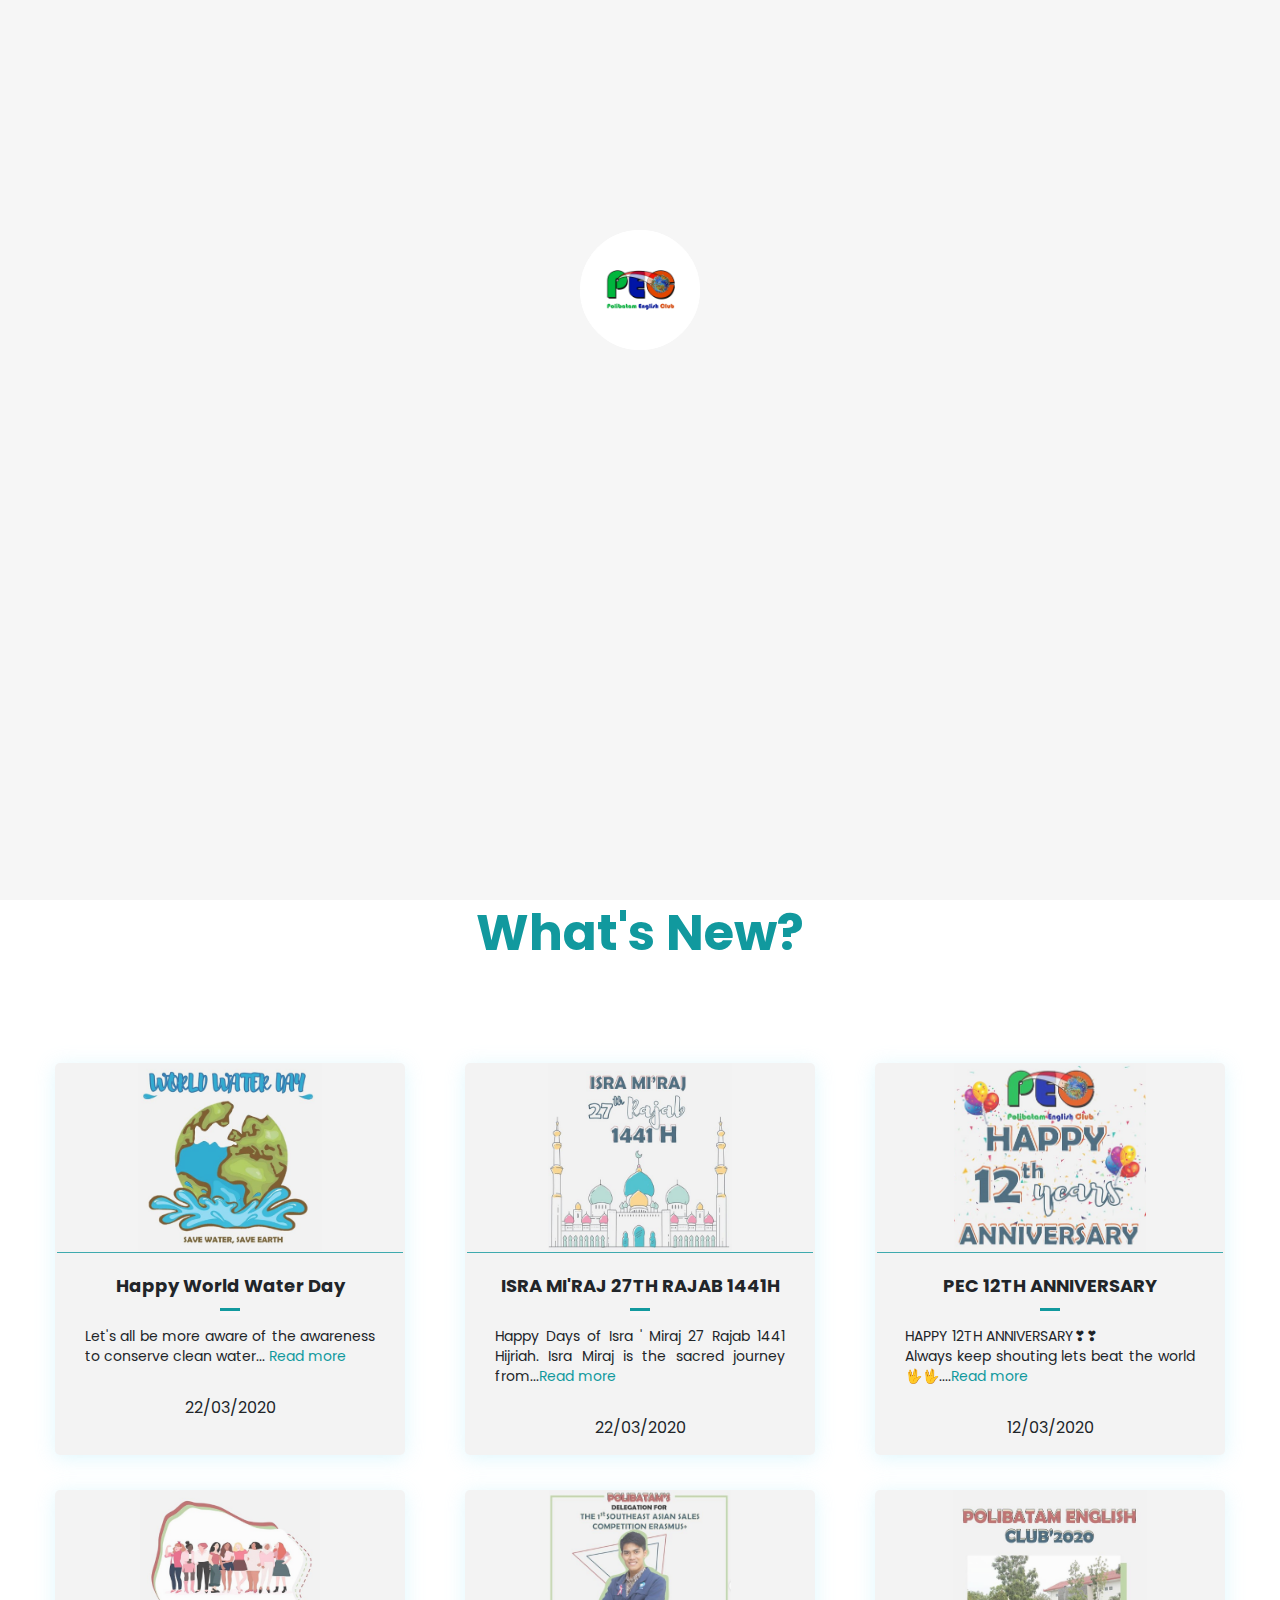
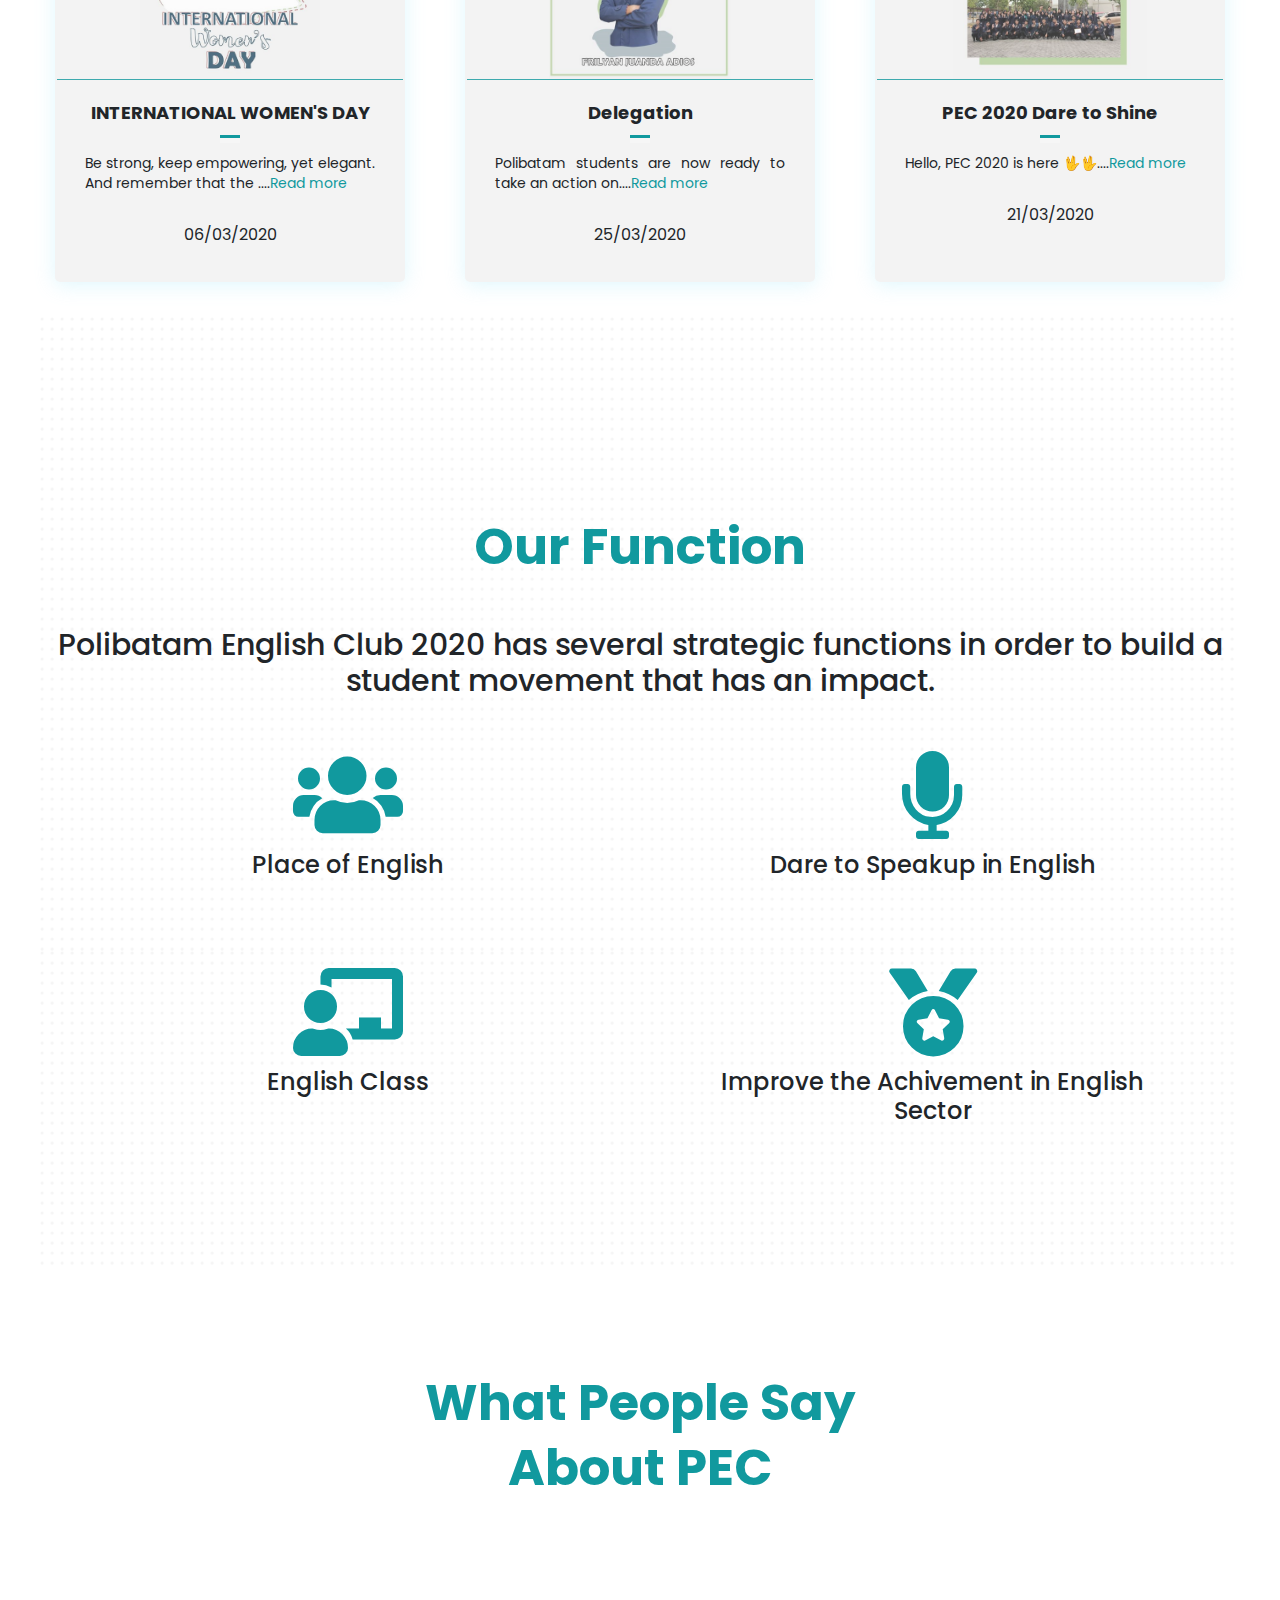
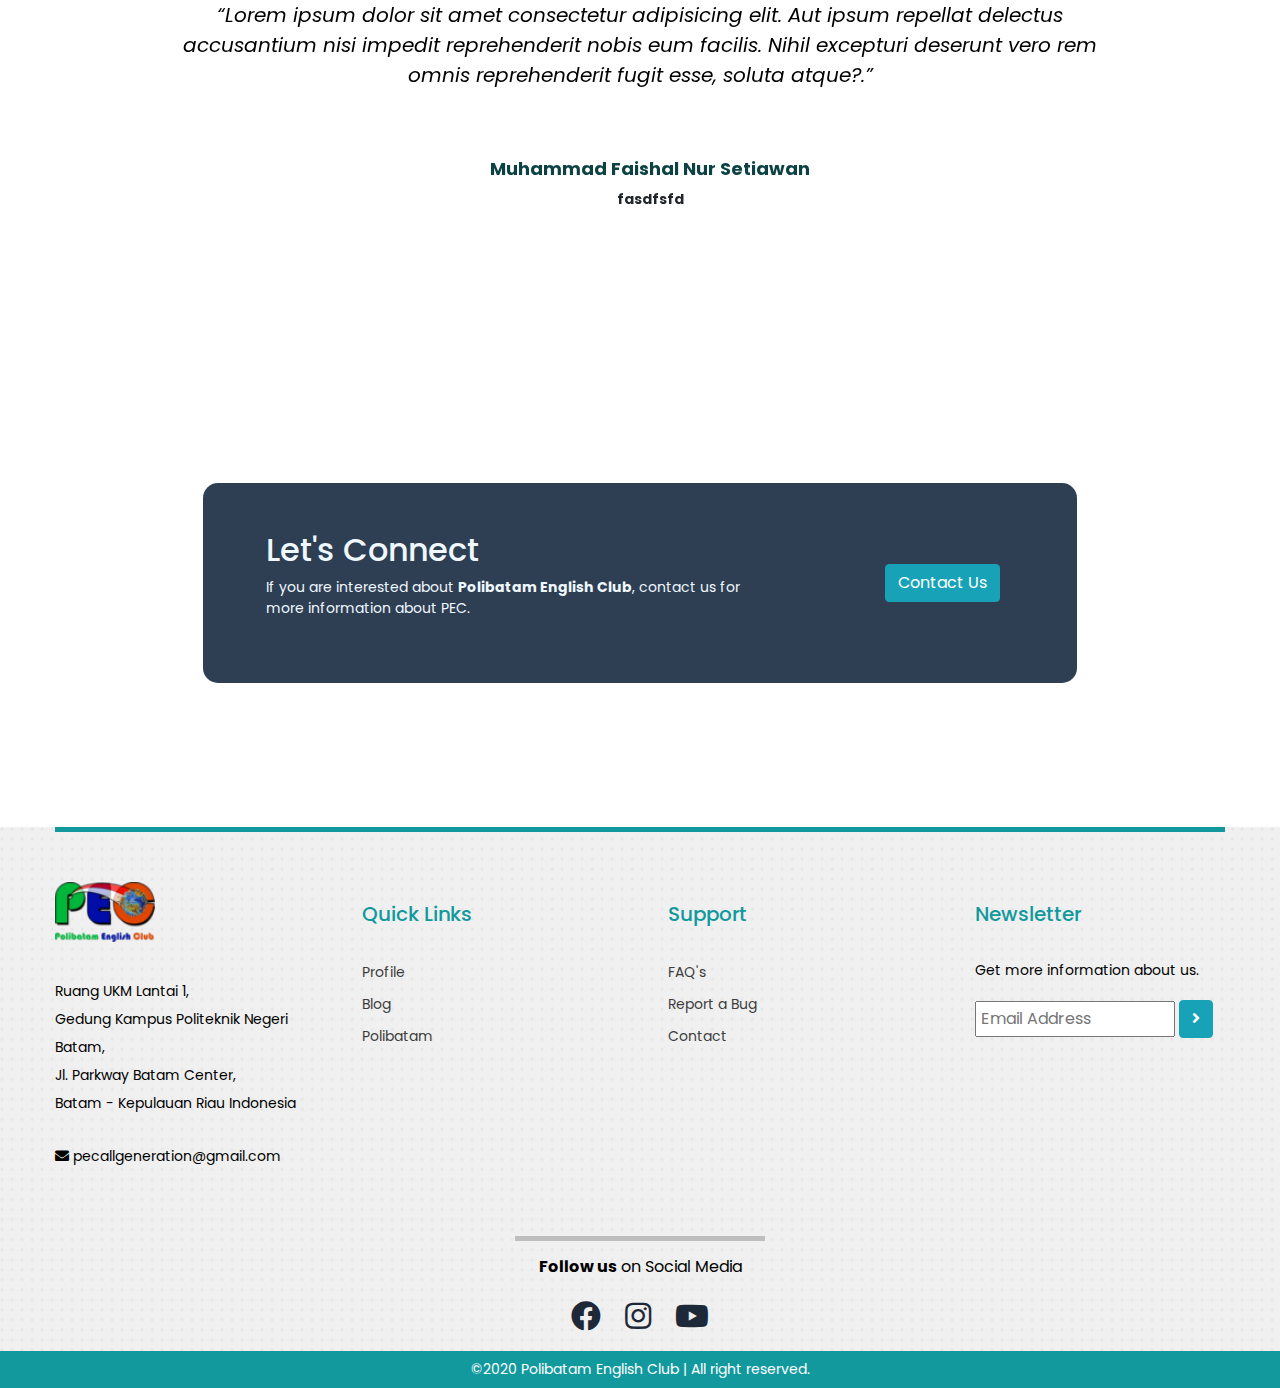
<file: index.html>
<!doctype html>
<html lang="en">

<head>
  <!-- Required meta tags -->
  <meta charset="utf-8">
  <meta name="viewport" content="width=device-width, initial-scale=1, shrink-to-fit=no">

  <!-- Bootstrap CSS -->
  <link rel="stylesheet" href="assets/css/bootstrap.min.css">
  <!-- Own CSS -->
  <link rel="stylesheet" href="assets/css/style.css">
  <link rel="stylesheet" href="assets/css/index.css">
  <link rel="icon" href="assets/img/pec.ico">
  <!-- font CSS -->
  <link rel="stylesheet" href="https://use.fontawesome.com/releases/v5.6.3/css/all.css">
  <link href="https://fonts.googleapis.com/css?family=Poppins&display=swap" rel="stylesheet">

  <title>Polibatam English Club</title>
</head>

<body onload="myLoading()">
  <!-- preloader -->
  <div class="loader ">
    <div class="lds-dual-ring">
    </div>
  </div>
  <!-- preloader end -->

  <!-- progress bar start -->
  <div class="progress-container">
    <div class="progress-bar" id="myBar"></div>
  </div>
  <!-- progress bar end -->

  <!-- to the top button -->
  <div class="to-top hidden">
    <a href="#"><i class="fas fa-chevron-up"></i></a>
  </div>
  <!-- to the top btn -->

  <!-- Navbar Start -->
  <nav class="navbar navbar-expand-lg navbar-light bg-light">
    <div class="container">
      <a class="navbar-brand" href="#"><img src="assets/img/logo/logo.png"></a>
      <button class="navbar-toggler" type="button" data-toggle="collapse" data-target="#navbarNav"
        aria-controls="navbarNav" aria-expanded="false" aria-label="Toggle navigation">
        <span class="navbar-toggler-icon"></span>
      </button>
      <div class="collapse navbar-collapse" id="navbarNav">
        <ul class="navbar-nav ml-auto mt-2 mt-lg-0">
          <li class="nav-item active">
            <a class="current nav-link" href="index.html">Home <span class="sr-only">(current)</span></a>
          </li>
          <li class="nav-item">
            <a class="nav-link" href="profile.html">Profile</a>
          </li>
          <li class="nav-item dropdown">
            <a class="nav-link dropdown-toggle" href="#" id="navbarDropdownMenuLink" data-toggle="dropdown"
              aria-haspopup="true" aria-expanded="false">Class</a>
            <div class="dropdown-menu" aria-labelledby="navbarDropdownMenuLink">
              <a class="dropdown-item" href="debate.html">Debate</a>
              <a class="dropdown-item" href="story.html">Story Telling</a>
              <a class="dropdown-item" href="speech.html">Speach</a>
              <a class="dropdown-item" href="nc.html">News Casting</a>
            </div>
          </li>
          <li class="nav-item dropdown">
            <a class="nav-link dropdown-toggle" href="#" id="navbarDropdownMenuLink" data-toggle="dropdown"
              aria-haspopup="true" aria-expanded="false">Division</a>
            <div class="dropdown-menu" aria-labelledby="navbarDropdownMenuLink">
              <a class="dropdown-item" href="core.html">Core</a>
              <a class="dropdown-item" href="infocom.html">Information and Communication</a>
              <a class="dropdown-item" href="hri.html">Human Resource and Internal Affairs</a>
              <a class="dropdown-item" href="engdep.html">English Departement</a>
            </div>
          </li>
          <li class="nav-item">
            <a class="nav-link" href="blog/blog.html">Blog</a>
          </li>
          <li class="nav-item">
            <a class="contact-btn btn nav-link" href="contact.html">Contact Us</a>
          </li>
        </ul>
      </div>
    </div>
  </nav>
  <!--  Navbar End -->

  <!-- =============== Content start ============== -->
  <!-- banner Start -->
  <div class="banner">
    <div class="container">
      <img src="assets/img/kabel.png" alt="" class="cabel">
      <div id="carouselExampleIndicators" class="carousel-first carousel slide" data-ride="carousel">
        <ol class="carousel-indicators">
          <li data-target="#carouselExampleIndicators" data-slide-to="0" class="active"></li>
          <li data-target="#carouselExampleIndicators" data-slide-to="1"></li>
          <li data-target="#carouselExampleIndicators" data-slide-to="2"></li>
        </ol>
        <div class="carousel-inner">
          <div class="carousel-first-item carousel-item active">
            <img class="pecphoto1" src="assets/img/slide/1.png" alt="First slide">
          </div>
          <div class="carousel-first-item carousel-item">
            <img class="pecphoto2" src="assets/img/slide/2.png" alt="Second slide">
          </div>
          <div class="carousel-first-item carousel-item">
            <img class="pecphoto2" src="assets/img/slide/3.png" alt="Third slide">
          </div>
        </div>
        <a class="carousel-control-prev" href="#carouselExampleIndicators" role="button" data-slide="prev">
          <span class="carousel-control-prev-icon" aria-hidden="true"></span>
          <span class="sr-only">Previous</span>
        </a>
        <a class="carousel-control-next" href="#carouselExampleIndicators" role="button" data-slide="next">
          <span class="carousel-control-next-icon" aria-hidden="true"></span>
          <span class="sr-only">Next</span>
        </a>
      </div>
    </div>
    <div class="git">
      <button class="git-btn btn btn-light"><a href="#content" id="content">Get in touch</a></button>
    </div>
  </div>
  <!-- banner END -->

  <!-- NEWS Start-->
  <div>
    <div class="first-content">
      <div class="news container">
        <h1>What's New?</h1>
        <div class="gbr">
          <div class="block">
            <a href="https://www.instagram.com/p/B-CyI0xF5Pv/" target="_blank">
              <div class="satu">
                <img src="assets/img/news/1.png" alt="" width="30px">
              </div>
            </a>
            <h2>Happy World Water Day</h2>
            <hr class="new1">
            <p>
              Let's all be more aware of the awareness to conserve clean water... <a
                href="https://www.instagram.com/p/B-CyI0xF5Pv/" target="_blank">Read more</a>
            </p>
            <label>22/03/2020</label>
          </div>
          <div class="block">
            <a href="https://www.instagram.com/p/B-CpNUbl7TL/" target="_blank">
              <div class="satu">
                <img src="assets/img/news/2.png" alt="" width="30px">
              </div>
            </a>
            <h2>ISRA MI'RAJ 27TH RAJAB 1441H</h2>
            <hr class="new1">
            <p>
              Happy Days of Isra ' Miraj 27 Rajab 1441 Hijriah. Isra Miraj is the sacred journey from...<a
                href="https://www.instagram.com/p/B-CpNUbl7TL/" target="_blank">Read
                more</a>
            </p>
            <label>22/03/2020</label>
          </div>
          <div class="block">
            <a href="https://www.instagram.com/p/B9pA3VYFYm9/" target="_blank">
              <div class="satu">
                <img src="assets/img/news/3.png" alt="" width="30px">
              </div>
            </a>
            <h2>PEC 12TH ANNIVERSARY</h2>
            <hr class="new1">
            <p>
              HAPPY 12TH ANNIVERSARY❣❣ <br> Always keep shouting lets beat the world 🖖🖖....<a
                href="https://www.instagram.com/p/B9pA3VYFYm9/" target="_blank">Read more</a>
            </p>
            <label>12/03/2020</label>
          </div>
          <div class="block">
            <a href="https://www.instagram.com/p/B9dVuXXFMbL/" target="_blank">
              <div class="satu">
                <img src="assets/img/news/4.png" alt="" width="30px">
              </div>
            </a>
            <h2>INTERNATIONAL WOMEN'S DAY</h2>
            <hr class="new1">
            <p>
              Be strong, keep empowering, yet elegant. And remember that the ....<a
                href="https://www.instagram.com/p/B9dVuXXFMbL/" target="_blank">Read more</a>
            </p>
            <label>06/03/2020</label>
          </div>
          <div class="block">
            <a href="https://www.instagram.com/p/B8_gbHOlsFW/" target="_blank">
              <div class="satu">
                <img src="assets/img/news/5.png" alt="" width="30px">
              </div>
            </a>
            <h2>Delegation</h2>
            <hr class="new1">
            <p>
              Polibatam students are now ready to take an action on....<a
                href="https://www.instagram.com/p/B8_gbHOlsFW/" target="_blank">Read more</a>
            </p>
            <label>25/03/2020</label>
          </div>
          <div class="block">
            <a href="https://www.instagram.com/p/B81LBmnlFY6/" target="_blank">
              <div class="satu">
                <img src="assets/img/news/6.png" alt="" width="30px">
              </div>
            </a>
            <h2>PEC 2020 Dare to Shine</h2>
            <hr class="new1">
            <p>
              Hello, PEC 2020 is here 🖖🖖....<a href="https://www.instagram.com/p/B81LBmnlFY6/" target="_blank">Read
                more</a>
            </p>
            <label>21/03/2020</label>
          </div>
        </div>
      </div>
    </div>
  </div>
  <!-- News End-->

  <!-- Function start -->
  <div class="second-content">
    <div class="function container">
      <h2 class="display-4">Our Function</h2>
      <h3>Polibatam English Club 2020 has several strategic functions in order to build a student movement that has an
        impact.</h3>
      <div class="function-caption">
        <div class="m-4" style="width: 30rem;">
          <div class="card-body">
            <i class="card-title fas fa-users display-2"></i>
            <h4 class="card-text">Place of English</h4>
          </div>
        </div>
        <div class=" m-4" style="width: 30rem;">
          <div class="card-body">
            <i class="card-title fas fa-microphone display-2"></i>
            <h4 class="card-text">Dare to Speakup in English</h4>
          </div>
        </div>
        <div class=" m-4" style="width: 30rem;">
          <div class="card-body">
            <i class="card-title fas fa-chalkboard-teacher display-2"></i>
            <h4 class="card-text">English Class</h4>
          </div>
        </div>
        <div class=" m-4" style="width: 30rem;;">
          <div class="card-body">
            <i class="card-title fas fa-medal display-2"></i>
            <h4 class="card-text">Improve the Achivement in English Sector</h4>
          </div>
        </div>
      </div>
    </div>
  </div>
  <!-- function End -->

  <!-- What People Say start-->
  <div class="third-content">
    <div class="ppl-say container">
      <h2>What People Say <br> About PEC</h2>
      <div id="a" class="carousel-2 carousel carousel slide" data-ride="carousel">
        <div class="carousel-inner">
          <div class="carousel-item active">
            <p><q>Lorem ipsum dolor sit amet consectetur adipisicing elit. Aut ipsum repellat delectus accusantium
                nisi impedit reprehenderit nobis eum facilis. Nihil excepturi deserunt vero rem omnis reprehenderit
                fugit esse, soluta atque?.</q></p>
            <div class="people">
              <div class="icon"></div>
              <div class="identity">
                <h5>Muhammad Faishal Nur Setiawan</h5>
                <label>fasdfsfd</label>
              </div>
            </div>
          </div>
          <div class="carousel-item">
            <p><q>Lorem ipsum dolor sit amet consectetur adipisicing elit. Aut ipsum repellat delectus accusantium
                nisi impedit reprehenderit nobis eum facilis. Nihil excepturi deserunt vero rem omnis reprehenderit
                fugit esse, soluta atque?.</q></p>
            <div class="people">
              <div class="icon"></div>
              <div class="identity">
                <h5>Muhammad Faishal </h5>
                <label>fasdfsfd</label>
              </div>
            </div>
          </div>
          <div class="carousel-item">
            <p><q>Lorem ipsum dolor sit amet consectetur adipisicing elit. Aut ipsum repellat delectus accusantium
                nisi impedit reprehenderit nobis eum facilis. Nihil excepturi deserunt vero rem omnis reprehenderit
                fugit esse, soluta atque?.</q> </p>
            <div class="people">
              <div class="icon"></div>
              <div class="identity">
                <h5> Setiawan</h5>
                <label>fasdfsfd</label>
              </div>
            </div>
          </div>
        </div>
        <a class="carousel-control-prev" href="#a" role="button" data-slide="prev">
          <span class="carousel-control-prev-icon" aria-hidden="true"></span>
          <span class="sr-only">Previous</span>
        </a>
        <a class="carousel-control-next" href="#a" role="button" data-slide="next">
          <span class="carousel-control-next-icon" aria-hidden="true"></span>
          <span class="sr-only">Next</span>
        </a>
      </div>
    </div>
  </div>
  <!-- What People Say End  -->

  <!-- have-question Start-->
  <div class="fourth-content">
    <div class="have-question container">
      <div class="havequestion p-5">
        <div class="haveAquestion row d-flex align-items-center">
          <div class="wantToask col-xl-7 col-lg-9 col-md-12 m-5">
            <div class="wantToask-caption">
              <h2>Let's Connect</h2>
              <p>If you are interested about <strong>Polibatam English Club</strong>, contact us for more information
                about PEC. </p>
            </div>
          </div>
          <div class="wantToask-btn">
            <a href="contact.html" class="btn btn-info">Contact Us</a>
          </div>
        </div>
      </div>
    </div>
  </div>
  <!-- have-question End -->
  <!-- =============== Content End ============== -->

  <!-- Ending -->
  <footer>
    <div class="ending container">
      <hr>
      <div class="akhir">
        <div class="direct">
          <div class="akhir-link">
            <img src="assets/img/logo/logo.png" alt="peclogo">
            <p>Ruang UKM Lantai 1, <br> Gedung Kampus Politeknik Negeri Batam, <br> Jl. Parkway Batam Center, <br>
              Batam - Kepulauan Riau
              Indonesia</p>
            <p><i class="fas fa-envelope"></i> pecallgeneration@gmail.com</p>
          </div>
          <div class="akhir-link">
            <h4>Quick Links</h4>
            <a href="profile.html">Profile</a><br>
            <a href="blog/blog.html">Blog</a><br>
            <a href="https://www.polibatam.ac.id/"> Polibatam</a><br>
          </div>
          <div class="akhir-link">
            <h4>Support</h4>
            <a href="contact.html">FAQ's</a><br>
            <a href="contact.html">Report a Bug</a><br>
            <a href="contact.html">Contact</a><br>
          </div>
          <div class="akhir-link">
            <div class="single-footer-caption mb-50">
              <div class="footer-tittle">
                <h4>Newsletter</h4>
                <div class="footer-pera footer-pera2">
                  <p>Get more information about us.</p>
                </div>
                <!-- Form -->
                <div class="footer-form">
                  <div id="mc_embed_signup">
                    <form target="" action="" method="get" class="subscribe_form relative mail_part" novalidate="true">
                      <input type="email" name="EMAIL" id="newsletter-form-email" placeholder=" Email Address ">
                      <button class="btn btn-info" type="submit" name="submit" id="newsletter-submit pt-5"><i
                          class="fas fa-angle-right"></i></button>
                    </form>
                  </div>
                </div>
              </div>
            </div>
          </div>
        </div>
        <div class="icons">
          <hr>
          <label for=""><strong>Follow us</strong> on Social Media</label>
          <div class="icons">
            <a href="https://www.facebook.com/PEC.Fans.Page/" class="insta" target="_blank"><i
                class="fab fa-facebook"></i></a>
            <a href="https://www.instagram.com/polibatamenglishclub/" class="insta" target="_blank"><i
                class="fab fa-instagram"></i></a>
            <a href="https://www.youtube.com/channel/UCEYbPsA5Q7cSVqGunELuQXA/featured" class="yt" target="_blank"><i
                class="fab fa-youtube"></i></a>
          </div>
        </div>
      </div>
    </div>
    <!-- Copyright Start -->
    <div class="cpr">
      <label>&copy;2020 Polibatam English Club | All right reserved. </label>
    </div>
    <!-- Copyright End -->
  </footer>


  <!-- this javascript -->
  <script src="./assets/js/script.js"></script>
  <!-- jQuery first, then Popper.js, then Bootstrap JS -->
  <script src="https://code.jquery.com/jquery-3.2.1.slim.min.js"
    integrity="sha384-KJ3o2DKtIkvYIK3UENzmM7KCkRr/rE9/Qpg6aAZGJwFDMVNA/GpGFF93hXpG5KkN" crossorigin="anonymous">
  </script>
  <script src="https://cdnjs.cloudflare.com/ajax/libs/popper.js/1.12.9/umd/popper.min.js"
    integrity="sha384-ApNbgh9B+Y1QKtv3Rn7W3mgPxhU9K/ScQsAP7hUibX39j7fakFPskvXusvfa0b4Q" crossorigin="anonymous">
  </script>
  <script src="https://maxcdn.bootstrapcdn.com/bootstrap/4.0.0/js/bootstrap.min.js"
    integrity="sha384-JZR6Spejh4U02d8jOt6vLEHfe/JQGiRRSQQxSfFWpi1MquVdAyjUar5+76PVCmYl" crossorigin="anonymous">
  </script>
</body>

</html>
</file>
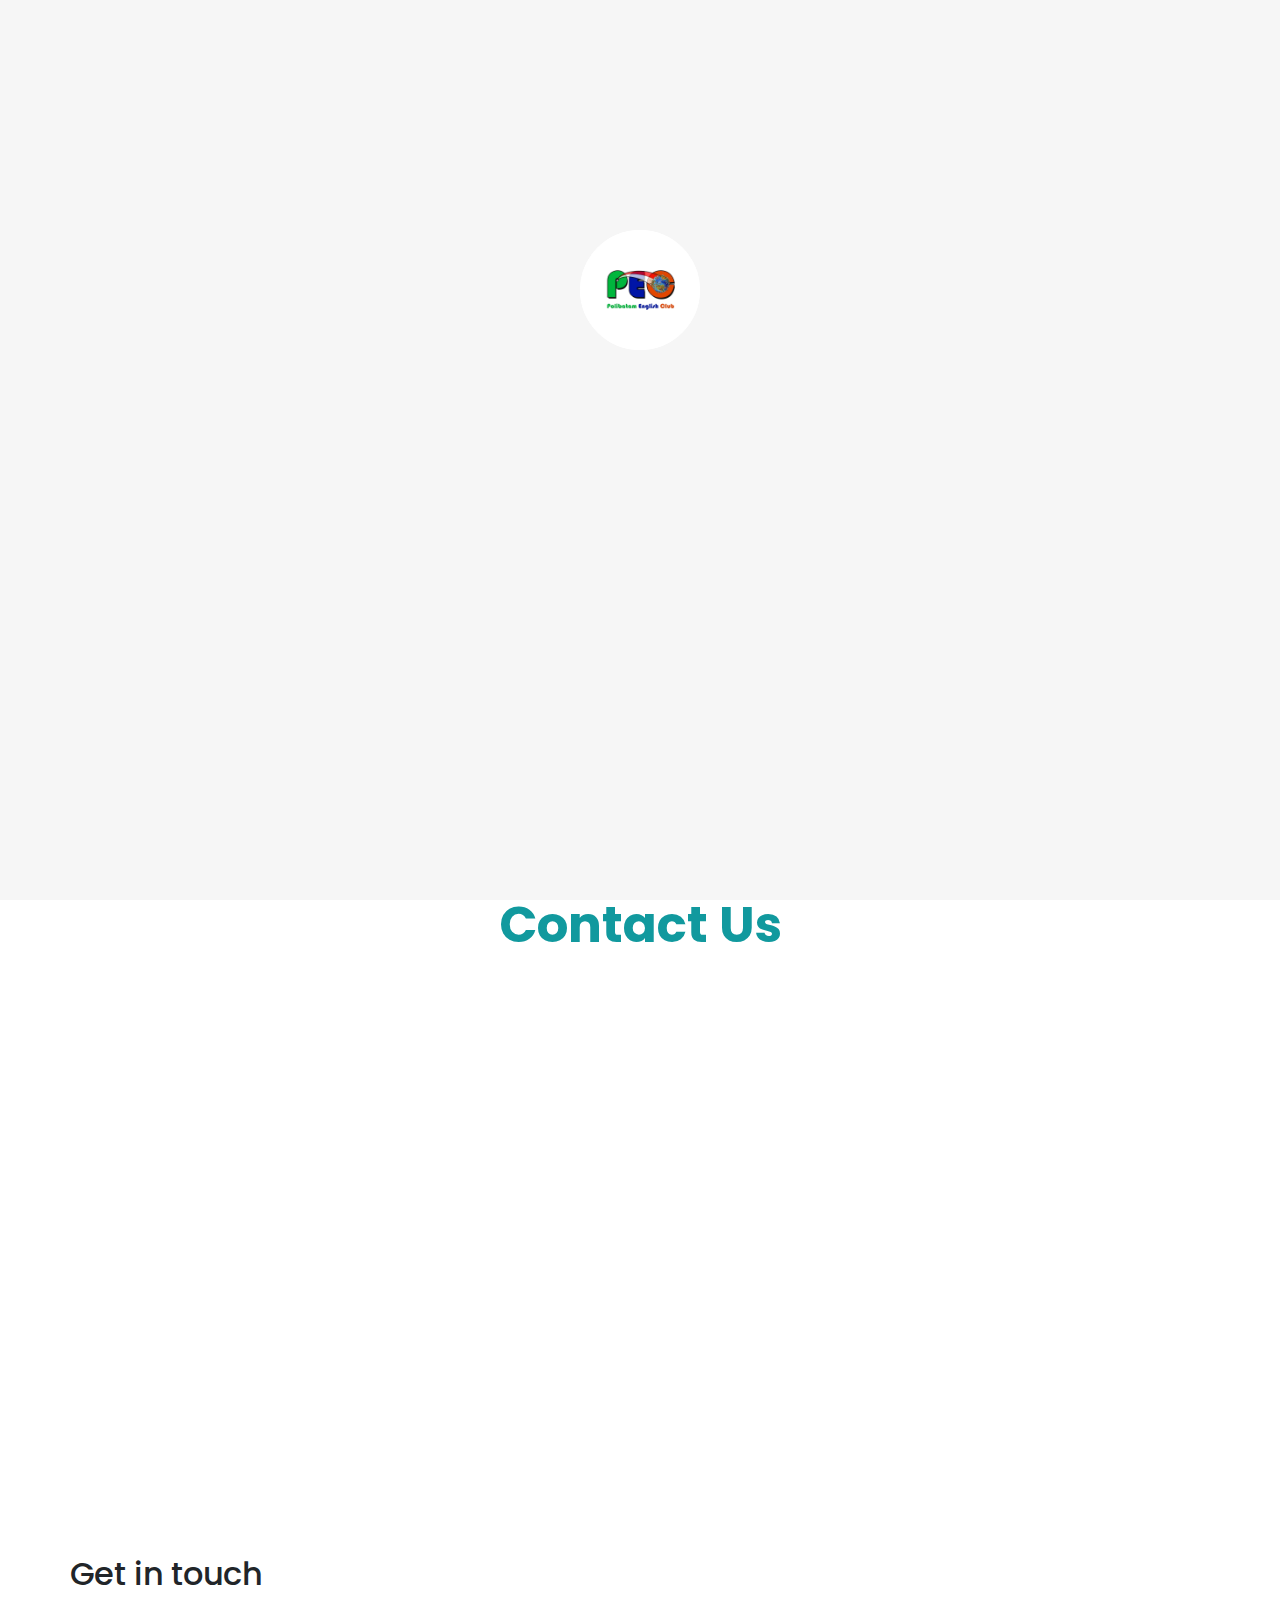
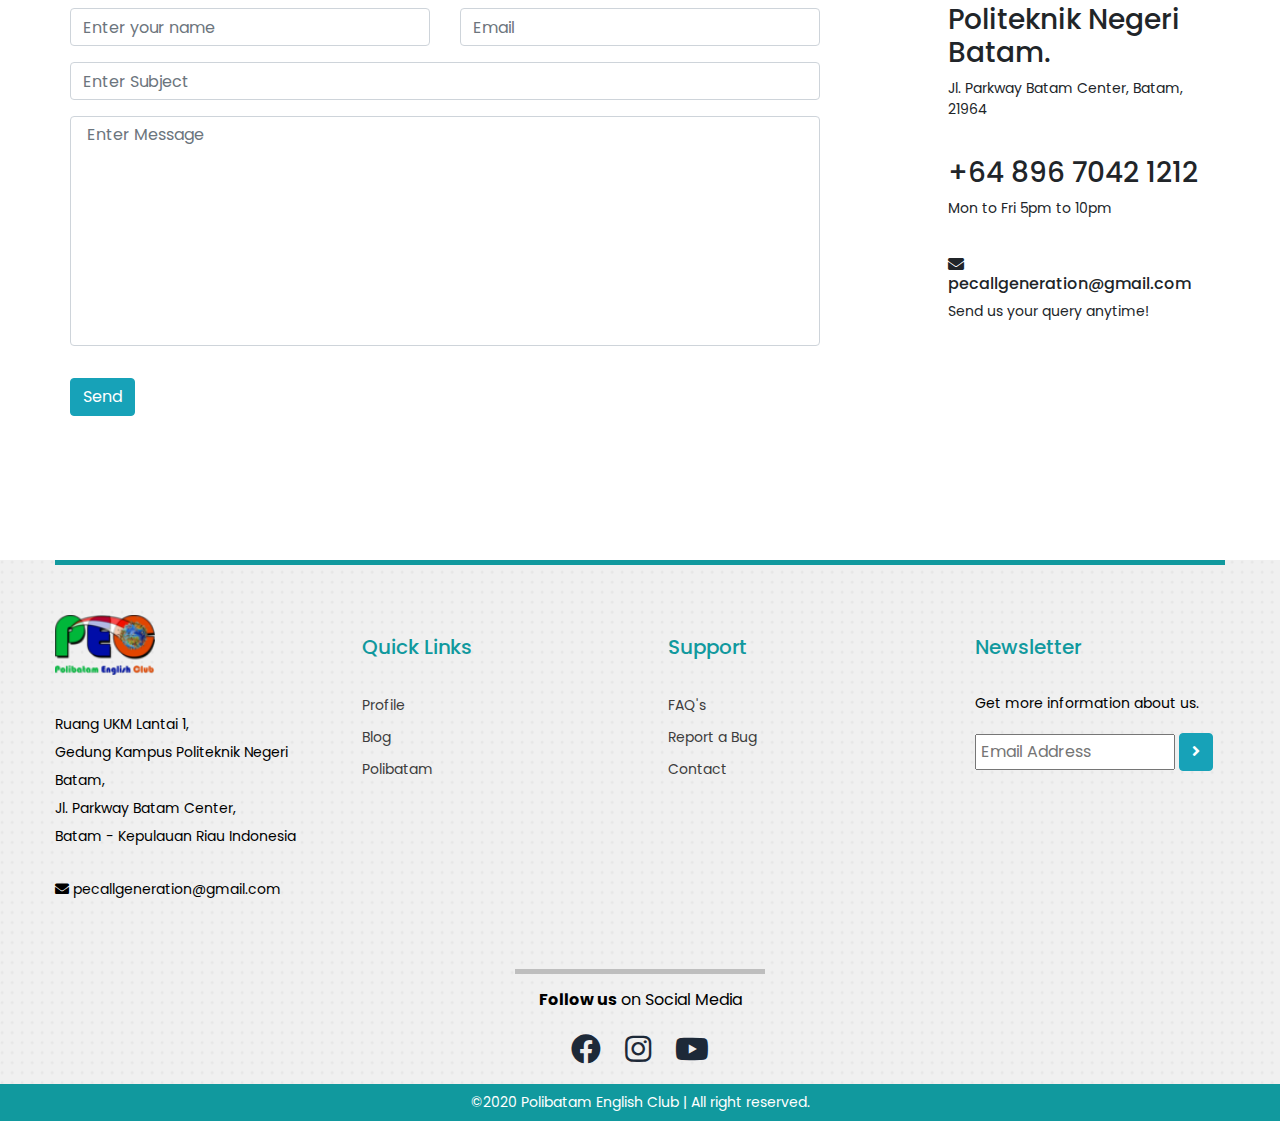
<file: contact.html>
<!doctype html>
<html lang="en">

<head>
    <!-- Required meta tags -->
    <meta charset="utf-8">
    <meta name="viewport" content="width=device-width, initial-scale=1, shrink-to-fit=no">

    <!-- Bootstrap CSS -->
    <link rel="stylesheet" href="assets/css/bootstrap.min.css">
    <!-- Own CSS -->
    <link rel="stylesheet" href="assets/css/style.css">
    <link rel="stylesheet" href="assets/css/contact.css">
    <link rel="icon" href="assets/img/pec.ico">
    <!-- font CSS -->
    <link rel="stylesheet" href="https://use.fontawesome.com/releases/v5.6.3/css/all.css">
    <link href="https://fonts.googleapis.com/css?family=Poppins&display=swap" rel="stylesheet">

    <title>Polibatam English Club</title>

</head>

<body onload="myLoading()">
    <!-- preloader -->
    <div class="loader ">
        <div class="lds-dual-ring">
        </div>
    </div>
    <!-- preloader end -->

    <!-- progress bar start -->
    <div class="progress-container">
        <div class="progress-bar" id="myBar"></div>
    </div>
    <!-- progress bar end -->

    <!-- to the top button -->
    <div class="to-top hidden">
        <a href="#"><i class="fas fa-chevron-up"></i></a>
    </div>
    <!-- to the top btn -->

    <!-- Navbar Start -->
    <nav class="navbar navbar-expand-lg navbar-light bg-light">
        <div class=" container">
            <a class="navbar-brand" href="#"><img src="assets/img/logo/logo.png"></a>
            <button class="navbar-toggler" type="button" data-toggle="collapse" data-target="#navbarNav"
                aria-controls="navbarNav" aria-expanded="false" aria-label="Toggle navigation">
                <span class="navbar-toggler-icon"></span>
            </button>
            <div class="collapse navbar-collapse" id="navbarNav">
                <ul class="navbar-nav ml-auto mt-2 mt-lg-0">
                    <li class="nav-item ">
                        <a class="current nav-link" href="index.html">Home <span class="sr-only">(current)</span></a>
                    </li>
                    <li class="nav-item">
                        <a class="nav-link" href="profile.html">Profile</a>
                    </li>
                    <li class="nav-item dropdown">
                        <a class="nav-link dropdown-toggle" href="#" id="navbarDropdownMenuLink" data-toggle="dropdown"
                            aria-haspopup="true" aria-expanded="false">Class</a>
                        <div class="dropdown-menu" aria-labelledby="navbarDropdownMenuLink">
                            <a class="dropdown-item" href="debate.html">Debate</a>
                            <a class="dropdown-item" href="story.html">Story Telling</a>
                            <a class="dropdown-item" href="speech.html">Speach</a>
                            <a class="dropdown-item" href="nc.html">News Casting</a>
                        </div>
                    </li>
                    <li class="nav-item dropdown">
                        <a class="nav-link dropdown-toggle" href="#" id="navbarDropdownMenuLink" data-toggle="dropdown"
                            aria-haspopup="true" aria-expanded="false">Division</a>
                        <div class="dropdown-menu" aria-labelledby="navbarDropdownMenuLink">
                            <a class="dropdown-item" href="core.html">Core</a>
                            <a class="dropdown-item" href="infocom.html">Information and Communication</a>
                            <a class="dropdown-item" href="hri.html">Human Resource and Internal Affairs</a>
                            <a class="dropdown-item" href="engdep.html">English Departement</a>
                        </div>
                    </li>
                    <li class="nav-item">
                        <a class="nav-link" href="blog/blog.html">Blog</a>
                    </li>
                    <li class="nav-item ">
                        <a class="contact-btn btn nav-link btn-info" href="contact.html">Contact Us</a>
                    </li>
                </ul>
            </div>
        </div>
    </nav>
    <!--  Navbar End -->



    <!-- =============== Content START ============== -->
    <div class="jumbotron parallax">
        <div class="container">
            <h1>Stay Awesome!</h1>
        </div>
    </div>
    <div class="header">
        <div class="progress-container">
            <div class="progress-bar" id="myBar"></div>
        </div>
    </div>
    <div class="container">
        <div class="row">
            <h2 class="contact-title">Contact Us</h2>
            <iframe
                src="https://www.google.com/maps/embed?pb=!1m18!1m12!1m3!1d3989.0578708495!2d104.04625331475376!3d1.118672999184013!2m3!1f0!2f0!3f0!3m2!1i1024!2i768!4f13.1!3m3!1m2!1s0x31d98921856ddfab%3A0xf9d9fc65ca00c9d!2sPoliteknik%20Negeri%20Batam!5e0!3m2!1sen!2sid!4v1585101748657!5m2!1sen!2sid"
                frameborder="0" style="border:0;" allowfullscreen="" aria-hidden="false" tabindex="0">
            </iframe>
            <div class="git col-12">
                <div class="col-lg-8">
                    <h2>Get in touch</h2>
                    <form action="./assets/php/contact_process.php" method="post" id="contactForm" autocomplete="off">
                        <div class="row">
                            <div class="col-sm-6">
                                <div class="form-group">
                                    <input class="form-control valid" name="name" id="name" type="text"
                                        placeholder='Enter your name' required onkeypress="return harusHuruf(event)">
                                </div>
                            </div>
                            <div class="col-sm-6">
                                <div class="form-group">
                                    <input class="form-control valid" name="email" id="email" type="email"
                                        placeholder="Email" required>
                                </div>
                            </div>
                            <div class="col-12">
                                <div class="form-group">
                                    <input class="form-control" name="subject" id="subject" type="text"
                                        placeholder="Enter Subject" required>
                                </div>
                            </div>
                            <div class="col-12">
                                <div class="form-group">
                                    <textarea class="form-control w-100" name="message" id="message" cols="30" rows="9"
                                        placeholder=" Enter Message" style="resize: none;" required></textarea>
                                </div>
                            </div>
                        </div>
                        <div class="form-group mt-3 mb-5">
                            <button type="submit" class="btn btn-info" onclick="">Send</button>
                        </div>
                    </form>
                </div>
                <div class="col-lg-3 offset-lg-1 pt-5">
                    <div class="media contact-info">
                        <span class="contact-info__icon"><i class="ti-home"></i></span>
                        <div class="media-body">
                            <h3>Politeknik Negeri Batam.</h3>
                            <p>Jl. Parkway Batam Center,
                                Batam, 21964</p>
                        </div>
                    </div>
                    <div class="media contact-info">
                        <span class="contact-info__icon"><i class="ti-tablet"></i></span>
                        <div class="media-body">
                            <h3>+64 896 7042 1212</h3>
                            <p>Mon to Fri 5pm to 10pm</p>
                        </div>
                    </div>
                    <div class="media contact-info">
                        <span class="contact-info__icon"></span>
                        <div class="media-body">
                            <h6><i class="fas fa-envelope"></i> pecallgeneration@gmail.com</h6>
                            <p>Send us your query anytime!</p>
                        </div>
                    </div>
                </div>
            </div>
        </div>
    </div>
    <!-- =============== Content END  ============== -->

    <!-- Ending -->
    <footer>
        <div class="ending container">
            <hr>
            <div class="akhir">
                <div class="direct">
                    <div class="akhir-link">
                        <img src="assets/img/logo/logo.png" alt="peclogo">
                        <p>Ruang UKM Lantai 1, <br> Gedung Kampus Politeknik Negeri Batam, <br> Jl. Parkway Batam
                            Center, <br>
                            Batam - Kepulauan Riau
                            Indonesia</p>
                        <p><i class="fas fa-envelope"></i> pecallgeneration@gmail.com</p>
                    </div>
                    <div class="akhir-link">
                        <h4>Quick Links</h4>
                        <a href="profile.html">Profile</a><br>
                        <a href="blog/blog.html">Blog</a><br>
                        <a href="https://www.polibatam.ac.id/"> Polibatam</a><br>
                    </div>
                    <div class="akhir-link">
                        <h4>Support</h4>
                        <a href="contact.html">FAQ's</a><br>
                        <a href="contact.html">Report a Bug</a><br>
                        <a href="contact.html">Contact</a><br>
                    </div>
                    <div class="akhir-link">
                        <div class="single-footer-caption mb-50">
                            <div class="footer-tittle">
                                <h4>Newsletter</h4>
                                <div class="footer-pera footer-pera2">
                                    <p>Get more information about us.</p>
                                </div>
                                <!-- Form -->
                                <div class="footer-form">

                                    <form target="newsletter-process.php" action="post" method="get"
                                        class="subscribe_form" novalidate="true">
                                        <input type="email" name="EMAIL" id="newsletter-form-email"
                                            placeholder=" Email Address " required>
                                        <button class="btn btn-info" type="submit" name="submit"><i
                                                class="fas fa-angle-right"></i></button>
                                    </form>

                                </div>
                            </div>
                        </div>
                    </div>
                </div>
                <div class="icons">
                    <hr>
                    <label for=""><strong>Follow us</strong> on Social Media</label>
                    <div class="icons">
                        <a href="https://www.facebook.com/PEC.Fans.Page/" class="insta" target="_blank"><i
                                class="fab fa-facebook"></i></a>
                        <a href="https://www.instagram.com/polibatamenglishclub/" class="insta" target="_blank"><i
                                class="fab fa-instagram"></i></a>
                        <a href="https://www.youtube.com/channel/UCEYbPsA5Q7cSVqGunELuQXA/featured" class="yt"
                            target="_blank"><i class="fab fa-youtube"></i></a>
                    </div>
                </div>
            </div>
        </div>
        <!-- Copyright Start -->
        <div class="cpr">
            <label>&copy;2020 Polibatam English Club | All right reserved. </label>
        </div>
        <!-- Copyright End -->
    </footer>

    <!-- this javascript -->
    <script src="./assets/js/script.js"></script>
    <!-- Optional JavaScript -->
    <!-- jQuery first, then Popper.js, then Bootstrap JS -->
    <script src="https://code.jquery.com/jquery-3.2.1.slim.min.js"
        integrity="sha384-KJ3o2DKtIkvYIK3UENzmM7KCkRr/rE9/Qpg6aAZGJwFDMVNA/GpGFF93hXpG5KkN" crossorigin="anonymous">
    </script>
    <script src="https://cdnjs.cloudflare.com/ajax/libs/popper.js/1.12.9/umd/popper.min.js"
        integrity="sha384-ApNbgh9B+Y1QKtv3Rn7W3mgPxhU9K/ScQsAP7hUibX39j7fakFPskvXusvfa0b4Q" crossorigin="anonymous">
    </script>
    <script src="https://maxcdn.bootstrapcdn.com/bootstrap/4.0.0/js/bootstrap.min.js"
        integrity="sha384-JZR6Spejh4U02d8jOt6vLEHfe/JQGiRRSQQxSfFWpi1MquVdAyjUar5+76PVCmYl" crossorigin="anonymous">
    </script>

</body>




</html>
</file>
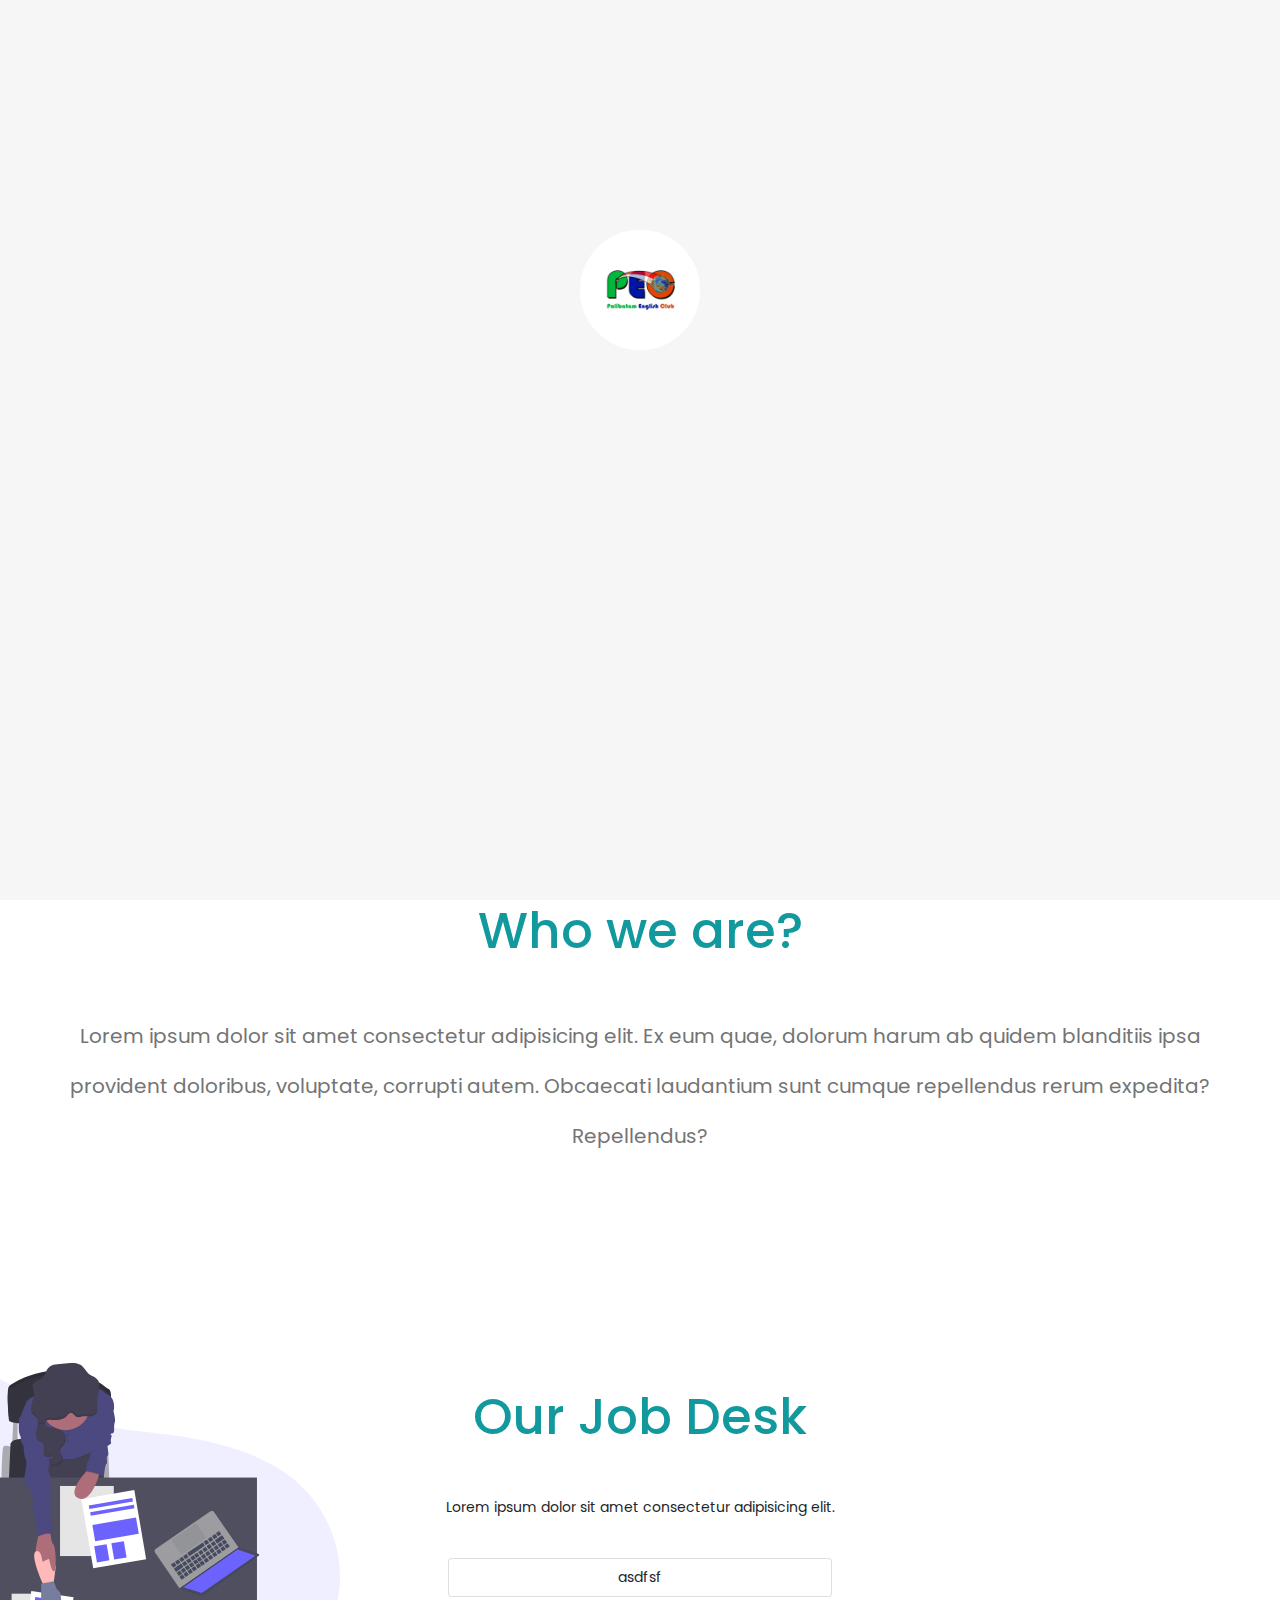
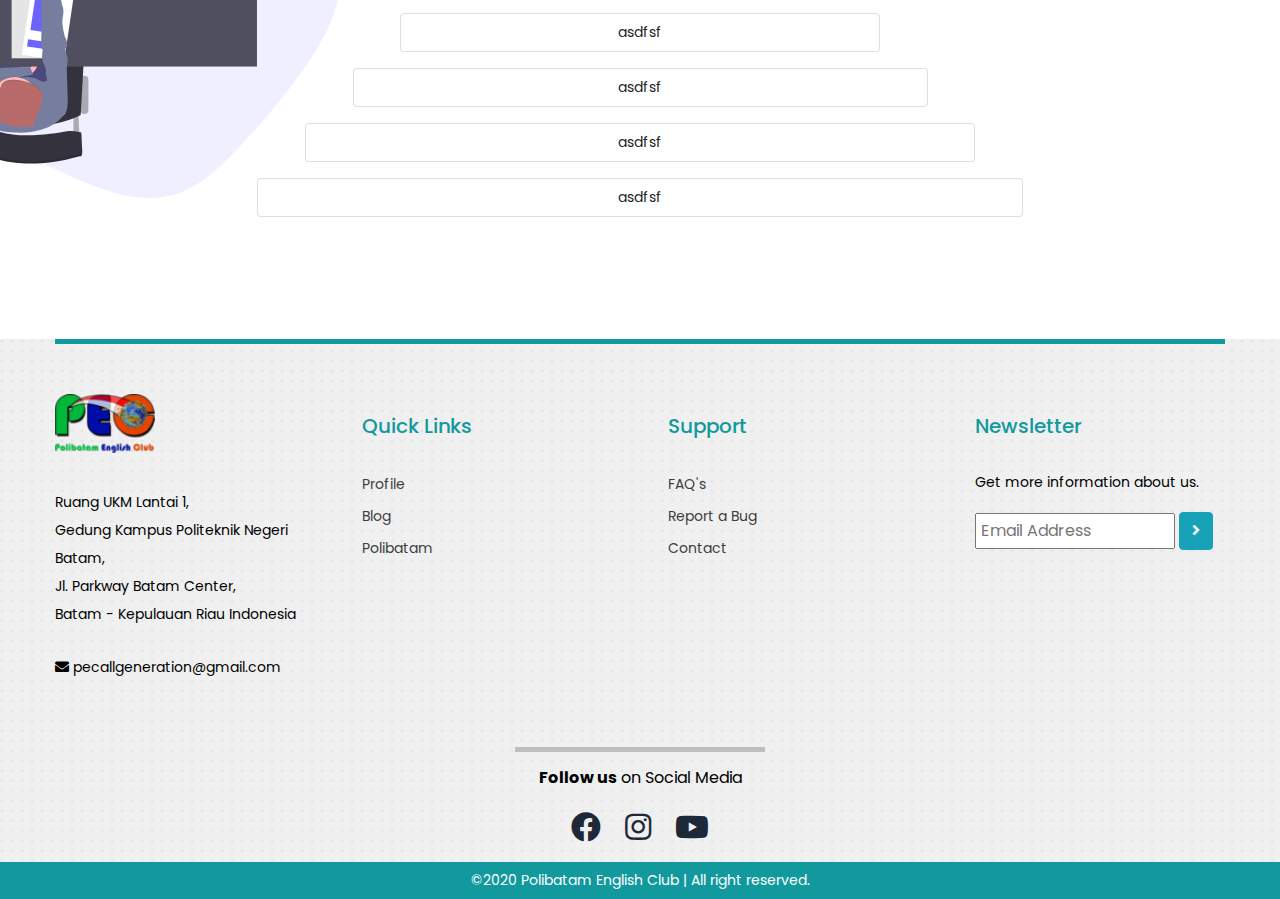
<file: core.html>
<!doctype html>
<html lang="en">

<head>
    <!-- Required meta tags -->
    <meta charset="utf-8">
    <meta name="viewport" content="width=device-width, initial-scale=1, shrink-to-fit=no">

    <!-- Bootstrap CSS -->
    <link rel="stylesheet" href="assets/css/bootstrap.min.css">
    <!-- Own CSS -->
    <link rel="stylesheet" href="assets/css/style.css">
    <link rel="stylesheet" href="assets/css/division.css">
    <link rel="icon" href="assets/img/pec.ico">
    <!-- font CSS -->
    <link rel="stylesheet" href="https://use.fontawesome.com/releases/v5.6.3/css/all.css">
    <link href="https://fonts.googleapis.com/css?family=Poppins&display=swap" rel="stylesheet">

    <title>Polibatam English Club</title>
</head>

<body onload="myLoading()">
    <!-- preloader -->
    <div class="loader ">
        <div class="lds-dual-ring"></div>
    </div>
    <!-- preloader end -->
    <!-- progress bar start -->
    <div class="progress-container">
        <div class="progress-bar" id="myBar"></div>
    </div>
    <!-- progress bar end -->



    <!-- to the top button -->
    <div class="to-top hidden">
        <a href="#"><i class="fas fa-chevron-up"></i></a>
    </div>
    <!-- to the top btn -->


    <!-- Navbar Start -->
    <nav class="navbar navbar-expand-lg navbar-light bg-light">
        <div class="container">
            <a class="navbar-brand" href="#"><img src="assets/img/logo/logo.png"></a>
            <button class="navbar-toggler" type="button" data-toggle="collapse" data-target="#navbarNav"
                aria-controls="navbarNav" aria-expanded="false" aria-label="Toggle navigation">
                <span class="navbar-toggler-icon"></span>
            </button>
            <div class="collapse navbar-collapse" id="navbarNav">
                <ul class="navbar-nav ml-auto mt-2 mt-lg-0">
                    <li class="nav-item ">
                        <a class="current nav-link" href="index.html">Home <span class="sr-only">(current)</span></a>
                    </li>
                    <li class="nav-item">
                        <a class="nav-link" href="profile.html">Profile</a>
                    </li>
                    <li class="nav-item dropdown">
                        <a class="nav-link dropdown-toggle" href="#" id="navbarDropdownMenuLink" data-toggle="dropdown"
                            aria-haspopup="true" aria-expanded="false">Class</a>
                        <div class="dropdown-menu" aria-labelledby="navbarDropdownMenuLink">
                            <a class="dropdown-item" href="debate.html">Debate</a>
                            <a class="dropdown-item" href="story.html">Story Telling</a>
                            <a class="dropdown-item" href="speech.html">Speach</a>
                            <a class="dropdown-item" href="nc.html">News Casting</a>
                        </div>
                    </li>

                    <li class="nav-item dropdown active">
                        <a class="nav-link dropdown-toggle" href="#" id="navbarDropdownMenuLink" data-toggle="dropdown"
                            aria-haspopup="true" aria-expanded="false">Division</a>
                        <div class="dropdown-menu" aria-labelledby="navbarDropdownMenuLink">
                            <a class="dropdown-item active" href="core.html">Core</a>
                            <a class="dropdown-item" href="infocom.html">Information and Communication</a>
                            <a class="dropdown-item" href="hri.html">Human Resource and Internal Affairs</a>
                            <a class="dropdown-item" href="engdep.html">English Departement</a>
                        </div>
                    </li>
                    <li class="nav-item">
                        <a class="nav-link" href="blog/blog.html">Blog</a>
                    </li>
                    <li class="nav-item">
                        <a class="contact-btn btn nav-link" href="contact.html">Contact Us</a>
                    </li>
                </ul>
            </div>
        </div>

    </nav>
    <!--  Navbar End -->

    <!-- =============== Content First ============== -->
    <!-- Awal Content -->
    <div class="main">
        <div class="division container">
            <div class="division-contain">
                <h1>Core Division</h1>
                <img src="./assets/img/photo/blank_2.png" alt="photorame">
            </div>
            <div class="arrow">
                <a class="fas fa-angle-double-down" href="#arrow" id="arrow"></a>
            </div>
            <div class="division-description">
                <h2>Who we are?</h2>
                <p>Lorem ipsum dolor sit amet consectetur adipisicing elit. Ex eum quae, dolorum harum ab quidem
                    blanditiis ipsa provident doloribus, voluptate, corrupti autem. Obcaecati laudantium sunt cumque
                    repellendus rerum expedita? Repellendus?</p>
            </div>
            <div class="division-jobdesk">
                <h2>Our Job Desk</h2>
                <p>Lorem ipsum dolor sit amet consectetur adipisicing elit.</p>
                <div class="jobdesk pt-4">
                    <div class="card col-lg-4 mb-3 p-2">
                        <p>asdfsf</p>
                    </div>
                    <div class="card col-lg-5 mb-3 p-2">
                        <p>asdfsf</p>
                    </div>
                    <div class="card col-lg-6 mb-3 p-2">
                        <p>asdfsf</p>
                    </div>
                    <div class="card col-lg-7 mb-3 p-2">
                        <p>asdfsf</p>
                    </div>
                    <div class="card col-lg-8 mb-3 p-2">
                        <p>asdfsf</p>
                    </div>
                </div>
            </div>
        </div>
    </div>

    <!-- =============== Content End ============== -->

    <!-- Ending -->
    <footer>
        <div class="ending container">
            <hr>
            <div class="akhir">
                <div class="direct">
                    <div class="akhir-link">
                        <img src="assets/img/logo/logo.png" alt="peclogo">
                        <p>Ruang UKM Lantai 1, <br> Gedung Kampus Politeknik Negeri Batam, <br> Jl. Parkway Batam
                            Center, <br>
                            Batam - Kepulauan Riau
                            Indonesia</p>
                        <p><i class="fas fa-envelope"></i> pecallgeneration@gmail.com</p>
                    </div>
                    <div class="akhir-link">
                        <h4>Quick Links</h4>
                        <a href="profile.html">Profile</a><br>
                        <a href="blog/blog.html">Blog</a><br>
                        <a href="https://www.polibatam.ac.id/"> Polibatam</a><br>
                    </div>
                    <div class="akhir-link">
                        <h4>Support</h4>
                        <a href="contact.html">FAQ's</a><br>
                        <a href="contact.html">Report a Bug</a><br>
                        <a href="contact.html">Contact</a><br>
                    </div>
                    <div class="akhir-link">
                        <div class="single-footer-caption mb-50">
                            <div class="footer-tittle">
                                <h4>Newsletter</h4>
                                <div class="footer-pera footer-pera2">
                                    <p>Get more information about us.</p>
                                </div>
                                <!-- Form -->
                                <div class="footer-form">
                                    <div id="mc_embed_signup">
                                        <form target="" action="" method="get" class="subscribe_form relative mail_part"
                                            novalidate="true">
                                            <input type="email" name="EMAIL" id="newsletter-form-email"
                                                placeholder=" Email Address ">
                                            <button class="btn btn-info" type="submit" name="submit"
                                                id="newsletter-submit pt-5"><i class="fas fa-angle-right"></i></button>
                                        </form>
                                    </div>
                                </div>
                            </div>
                        </div>
                    </div>
                </div>
                <div class="icons">
                    <hr>
                    <label for=""><strong>Follow us</strong> on Social Media</label>
                    <div class="icons">
                        <a href="https://www.facebook.com/PEC.Fans.Page/" class="insta" target="_blank"><i
                                class="fab fa-facebook"></i></a>
                        <a href="https://www.instagram.com/polibatamenglishclub/" class="insta" target="_blank"><i
                                class="fab fa-instagram"></i></a>
                        <a href="https://www.youtube.com/channel/UCEYbPsA5Q7cSVqGunELuQXA/featured" class="yt"
                            target="_blank"><i class="fab fa-youtube"></i></a>
                    </div>
                </div>
            </div>
        </div>
        <!-- Copyright Start -->
        <div class="cpr">
            <label>&copy;2020 Polibatam English Club | All right reserved. </label>
        </div>
        <!-- Copyright End -->
    </footer>



    <!-- this javascript -->
    <script src="./assets/js/script.js"></script>
    <!-- jQuery first, then Popper.js, then Bootstrap JS -->
    <script src="https://code.jquery.com/jquery-3.2.1.slim.min.js"
        integrity="sha384-KJ3o2DKtIkvYIK3UENzmM7KCkRr/rE9/Qpg6aAZGJwFDMVNA/GpGFF93hXpG5KkN" crossorigin="anonymous">
    </script>
    <script src="https://cdnjs.cloudflare.com/ajax/libs/popper.js/1.12.9/umd/popper.min.js"
        integrity="sha384-ApNbgh9B+Y1QKtv3Rn7W3mgPxhU9K/ScQsAP7hUibX39j7fakFPskvXusvfa0b4Q" crossorigin="anonymous">
    </script>
    <script src="https://maxcdn.bootstrapcdn.com/bootstrap/4.0.0/js/bootstrap.min.js"
        integrity="sha384-JZR6Spejh4U02d8jOt6vLEHfe/JQGiRRSQQxSfFWpi1MquVdAyjUar5+76PVCmYl" crossorigin="anonymous">
    </script>
</body>

</html>
</file>
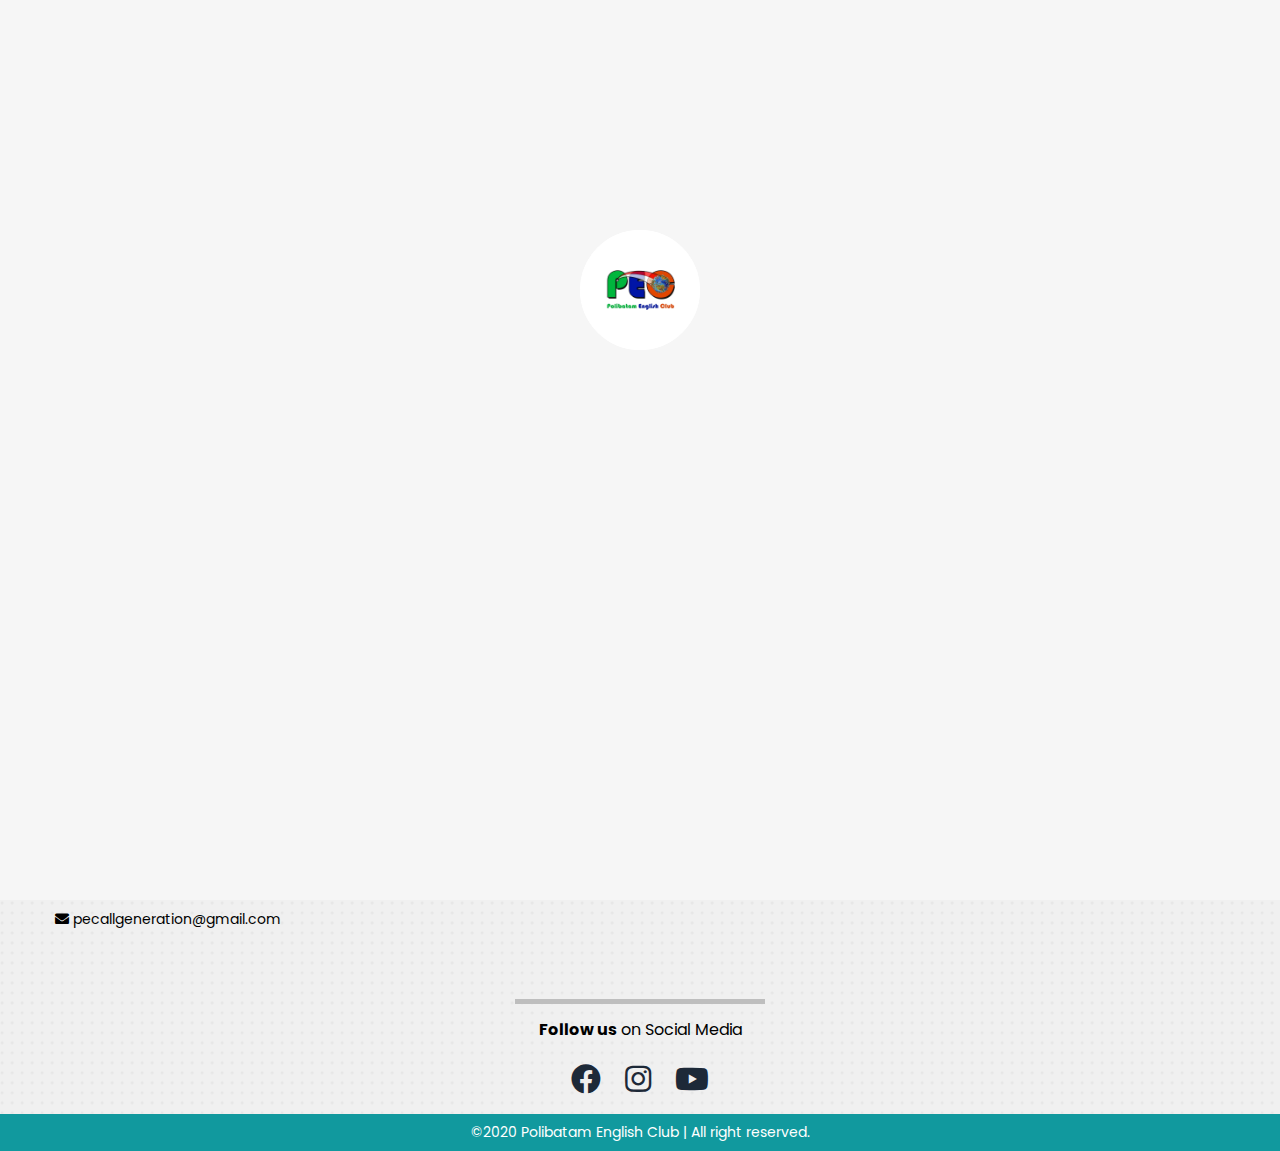
<file: debate.html>
<!doctype html>
<html lang="en">

<head>
    <!-- Required meta tags -->
    <meta charset="utf-8">
    <meta name="viewport" content="width=device-width, initial-scale=1, shrink-to-fit=no">

    <!-- Bootstrap CSS -->
    <link rel="stylesheet" href="assets/css/bootstrap.min.css">
    <!-- Own CSS -->
    <link rel="stylesheet" href="assets/css/style.css">
    <link rel="stylesheet" href="assets/css/index.css">
    <link rel="icon" href="assets/img/pec.ico">
    <!-- font CSS -->
    <link rel="stylesheet" href="https://use.fontawesome.com/releases/v5.6.3/css/all.css">
    <link href="https://fonts.googleapis.com/css?family=Poppins&display=swap" rel="stylesheet">

    <title>Polibatam English Club</title>
</head>

<body onload="myLoading()">
    <!-- preloader -->
    <div class="loader ">
        <div class="lds-dual-ring"></div>
    </div>
    <!-- preloader end -->

    <!-- progress bar start -->
    <div class="progress-container">
        <div class="progress-bar" id="myBar"></div>
    </div>
    <!-- progress bar end -->
    <!-- to the top button -->
    <div class="to-top hidden">
        <a href="#"><i class="fas fa-chevron-up"></i></a>
    </div>
    <!-- to the top btn -->
    <!-- Navbar Start -->
    <nav class="navbar navbar-expand-lg navbar-light bg-light">
        <div class="container">
            <a class="navbar-brand" href="#"><img src="assets/img/logo/logo.png"></a>
            <button class="navbar-toggler" type="button" data-toggle="collapse" data-target="#navbarNav"
                aria-controls="navbarNav" aria-expanded="false" aria-label="Toggle navigation">
                <span class="navbar-toggler-icon"></span>
            </button>
            <div class="collapse navbar-collapse" id="navbarNav">
                <ul class="navbar-nav ml-auto mt-2 mt-lg-0">
                    <li class="nav-item">
                        <a class="current nav-link" href="index.html">Home <span class="sr-only">(current)</span></a>
                    </li>
                    <li class="nav-item">
                        <a class="nav-link" href="profile.html">Profile</a>
                    </li>
                    <li class="nav-item dropdown active">
                        <a class="nav-link dropdown-toggle" href="#" id="navbarDropdownMenuLink" data-toggle="dropdown"
                            aria-haspopup="true" aria-expanded="false">Class</a>
                        <div class="dropdown-menu" aria-labelledby="navbarDropdownMenuLink">
                            <a class="dropdown-item active" href="debate.html">Debate</a>
                            <a class="dropdown-item" href="story.html">Story Telling</a>
                            <a class="dropdown-item" href="speech.html">Speach</a>
                            <a class="dropdown-item" href="nc.html">News Casting</a>
                        </div>
                    </li>

                    <li class="nav-item dropdown">
                        <a class="nav-link dropdown-toggle" href="#" id="navbarDropdownMenuLink" data-toggle="dropdown"
                            aria-haspopup="true" aria-expanded="false">Division</a>
                        <div class="dropdown-menu" aria-labelledby="navbarDropdownMenuLink">
                            <a class="dropdown-item" href="core.html">Core</a>
                            <a class="dropdown-item" href="infocom.html">Information and Communication</a>
                            <a class="dropdown-item" href="hri.html">Human Resource and Internal Affairs</a>
                            <a class="dropdown-item" href="engdep.html">English Departement</a>
                        </div>
                    </li>
                    <li class="nav-item">
                        <a class="nav-link" href="blog/blog.html">Blog</a>
                    </li>
                    <li class="nav-item">
                        <a class="contact-btn btn nav-link" href="contact.html">Contact Us</a>
                    </li>
                </ul>
            </div>
        </div>

    </nav>
    <!--  Navbar End -->

    <!-- =============== Content First ============== -->
    <!-- Awal Content -->
    <div class="unserve container">
        <h1>See you in April : )<br></h1>
    </div>
    <!-- =============== Content End ============== -->

    <!-- Ending -->
    <footer>
        <div class="ending container">
            <hr>
            <div class="akhir">
                <div class="direct">
                    <div class="akhir-link">
                        <img src="assets/img/logo/logo.png" alt="peclogo">
                        <p>Ruang UKM Lantai 1, <br> Gedung Kampus Politeknik Negeri Batam, <br> Jl. Parkway Batam
                            Center, <br>
                            Batam - Kepulauan Riau
                            Indonesia</p>
                        <p><i class="fas fa-envelope"></i> pecallgeneration@gmail.com</p>
                    </div>
                    <div class="akhir-link">
                        <h4>Quick Links</h4>
                        <a href="profile.html">Profile</a><br>
                        <a href="blog/blog.html">Blog</a><br>
                        <a href="https://www.polibatam.ac.id/"> Polibatam</a><br>
                    </div>
                    <div class="akhir-link">
                        <h4>Support</h4>
                        <a href="contact.html">FAQ's</a><br>
                        <a href="contact.html">Report a Bug</a><br>
                        <a href="contact.html">Contact</a><br>
                    </div>
                    <div class="akhir-link">
                        <div class="single-footer-caption mb-50">
                            <div class="footer-tittle">
                                <h4>Newsletter</h4>
                                <div class="footer-pera footer-pera2">
                                    <p>Get more information about us.</p>
                                </div>
                                <!-- Form -->
                                <div class="footer-form">
                                    <div id="mc_embed_signup">
                                        <form target="" action="" method="get" class="subscribe_form relative mail_part"
                                            novalidate="true">
                                            <input type="email" name="EMAIL" id="newsletter-form-email"
                                                placeholder=" Email Address ">
                                            <button class="btn btn-info" type="submit" name="submit"
                                                id="newsletter-submit pt-5"><i class="fas fa-angle-right"></i></button>
                                        </form>
                                    </div>
                                </div>
                            </div>
                        </div>
                    </div>
                </div>
                <div class="icons">
                    <hr>
                    <label for=""><strong>Follow us</strong> on Social Media</label>
                    <div class="icons">
                        <a href="https://www.facebook.com/PEC.Fans.Page/" class="insta" target="_blank"><i
                                class="fab fa-facebook"></i></a>
                        <a href="https://www.instagram.com/polibatamenglishclub/" class="insta" target="_blank"><i
                                class="fab fa-instagram"></i></a>
                        <a href="https://www.youtube.com/channel/UCEYbPsA5Q7cSVqGunELuQXA/featured" class="yt"
                            target="_blank"><i class="fab fa-youtube"></i></a>
                    </div>
                </div>
            </div>
        </div>
        <!-- Copyright Start -->
        <div class="cpr">
            <label>&copy;2020 Polibatam English Club | All right reserved. </label>
        </div>
        <!-- Copyright End -->
    </footer>


    <!-- this javascript -->
    <script src="./assets/js/script.js"></script>
    <!-- jQuery first, then Popper.js, then Bootstrap JS -->
    <script src="https://code.jquery.com/jquery-3.2.1.slim.min.js"
        integrity="sha384-KJ3o2DKtIkvYIK3UENzmM7KCkRr/rE9/Qpg6aAZGJwFDMVNA/GpGFF93hXpG5KkN" crossorigin="anonymous">
    </script>
    <script src="https://cdnjs.cloudflare.com/ajax/libs/popper.js/1.12.9/umd/popper.min.js"
        integrity="sha384-ApNbgh9B+Y1QKtv3Rn7W3mgPxhU9K/ScQsAP7hUibX39j7fakFPskvXusvfa0b4Q" crossorigin="anonymous">
    </script>
    <script src="https://maxcdn.bootstrapcdn.com/bootstrap/4.0.0/js/bootstrap.min.js"
        integrity="sha384-JZR6Spejh4U02d8jOt6vLEHfe/JQGiRRSQQxSfFWpi1MquVdAyjUar5+76PVCmYl" crossorigin="anonymous">
    </script>
</body>
<!-- Optional JavaScript -->



</html>
</file>
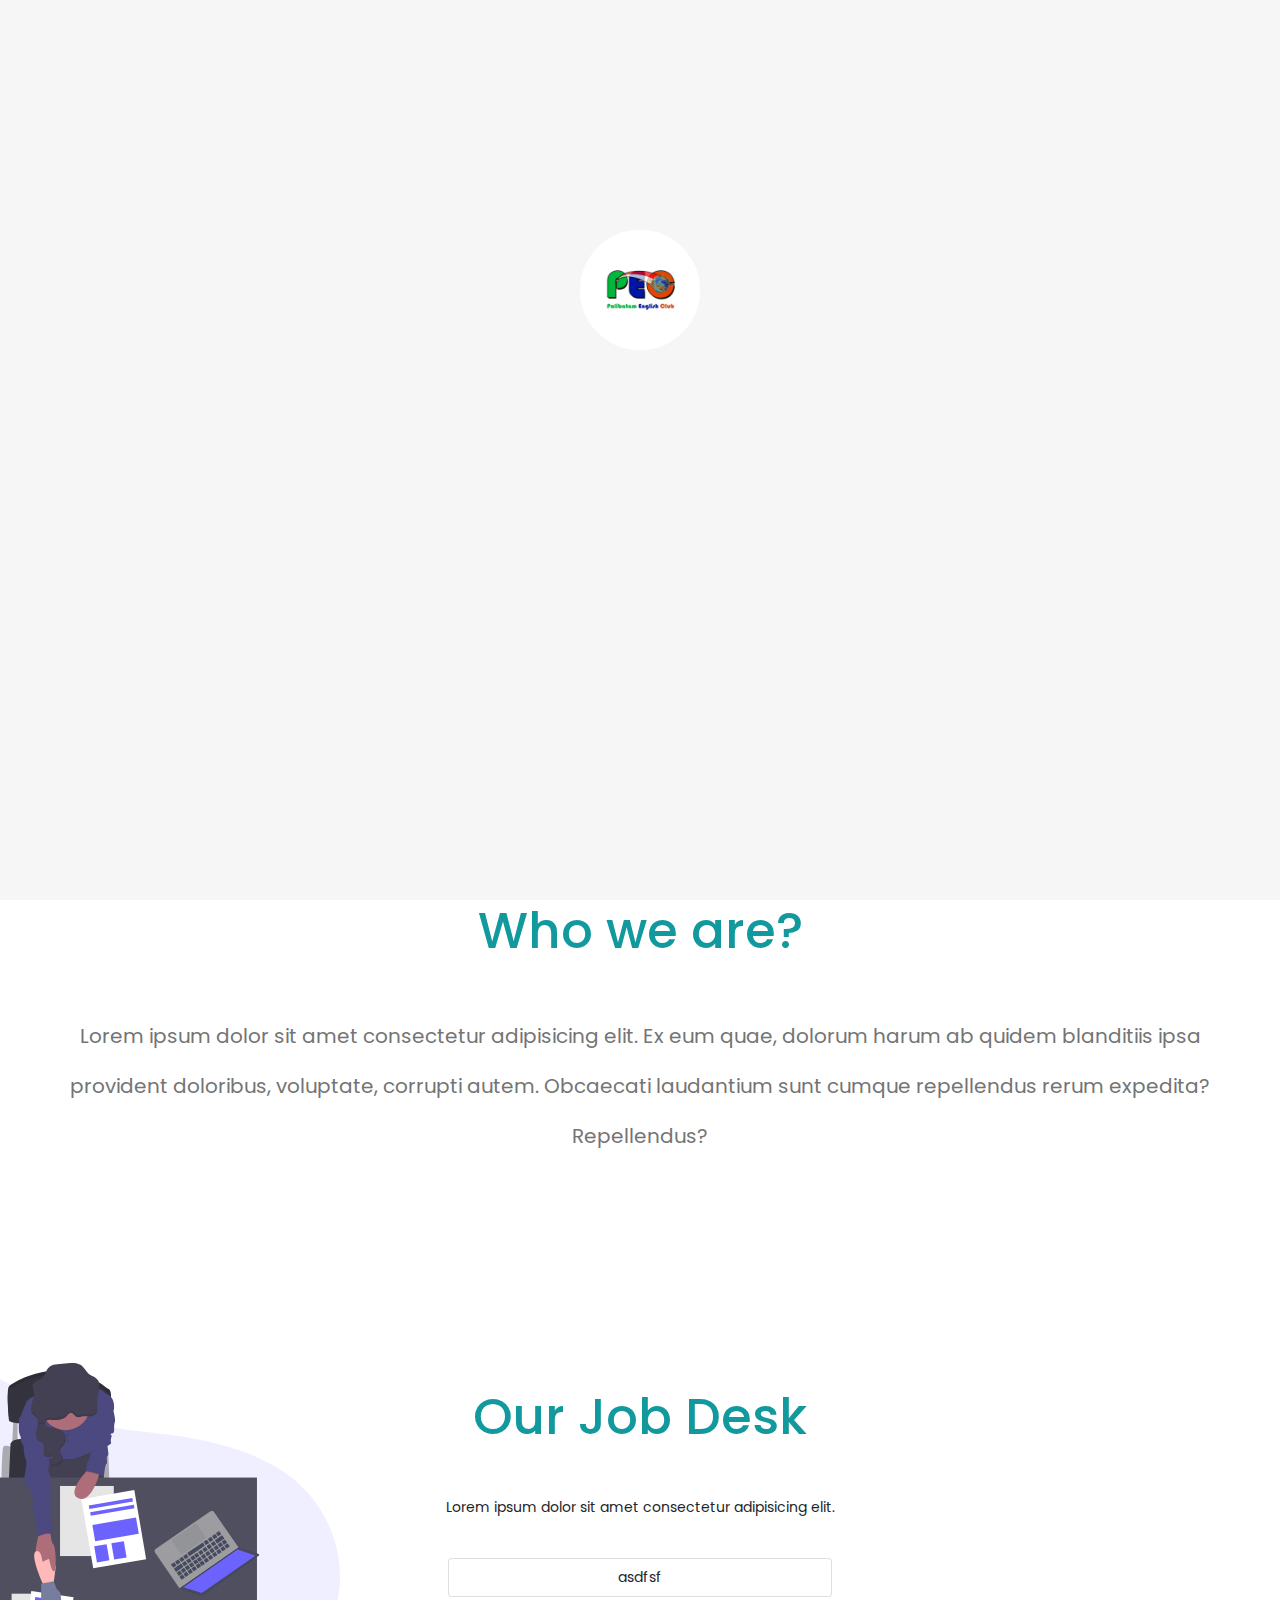
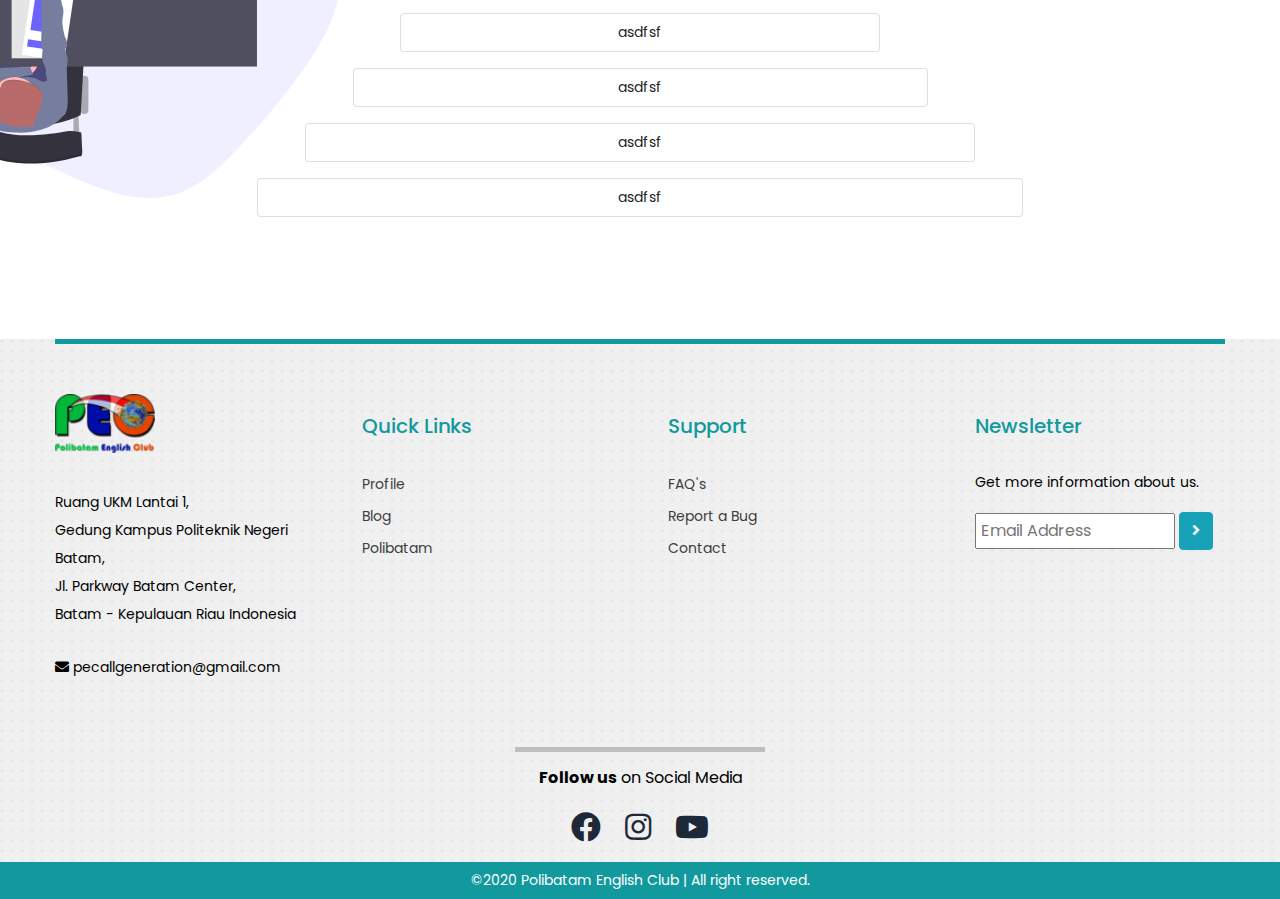
<file: engdep.html>
<!doctype html>
<html lang="en">

<head>
    <!-- Required meta tags -->
    <meta charset="utf-8">
    <meta name="viewport" content="width=device-width, initial-scale=1, shrink-to-fit=no">

    <!-- Bootstrap CSS -->
    <link rel="stylesheet" href="assets/css/bootstrap.min.css">
    <!-- Own CSS -->
    <link rel="stylesheet" href="assets/css/style.css">
    <link rel="stylesheet" href="assets/css/division.css">
    <link rel="icon" href="assets/img/pec.ico">
    <!-- font CSS -->
    <link rel="stylesheet" href="https://use.fontawesome.com/releases/v5.6.3/css/all.css">
    <link href="https://fonts.googleapis.com/css?family=Poppins&display=swap" rel="stylesheet">

    <title>Polibatam English Club</title>
</head>

<body onload="myLoading()">
    <!-- preloader -->
    <div class="loader ">
        <div class="lds-dual-ring"></div>
    </div>
    <!-- preloader end -->
    <!-- progress bar start -->
    <div class="progress-container">
        <div class="progress-bar" id="myBar"></div>
    </div>
    <!-- progress bar end -->
    <!-- to the top button -->
    <div class="to-top hidden">
        <a href="#"><i class="fas fa-chevron-up"></i></a>
    </div>
    <!-- to the top btn -->
    <!-- Navbar Start -->
    <nav class="navbar navbar-expand-lg navbar-light bg-light">
        <div class="container">
            <a class="navbar-brand" href="#"><img src="assets/img/logo/logo.png"></a>
            <button class="navbar-toggler" type="button" data-toggle="collapse" data-target="#navbarNav"
                aria-controls="navbarNav" aria-expanded="false" aria-label="Toggle navigation">
                <span class="navbar-toggler-icon"></span>
            </button>
            <div class="collapse navbar-collapse" id="navbarNav">
                <ul class="navbar-nav ml-auto mt-2 mt-lg-0">
                    <li class="nav-item ">
                        <a class="current nav-link" href="index.html">Home <span class="sr-only">(current)</span></a>
                    </li>
                    <li class="nav-item">
                        <a class="nav-link" href="profile.html">Profile</a>
                    </li>
                    <li class="nav-item dropdown">
                        <a class="nav-link dropdown-toggle" href="#" id="navbarDropdownMenuLink" data-toggle="dropdown"
                            aria-haspopup="true" aria-expanded="false">Class</a>
                        <div class="dropdown-menu" aria-labelledby="navbarDropdownMenuLink">
                            <a class="dropdown-item" href="debate.html">Debate</a>
                            <a class="dropdown-item" href="story.html">Story Telling</a>
                            <a class="dropdown-item" href="speech.html">Speach</a>
                            <a class="dropdown-item" href="nc.html">News Casting</a>
                        </div>
                    </li>

                    <li class="nav-item dropdown active">
                        <a class="nav-link dropdown-toggle" href="#" id="navbarDropdownMenuLink" data-toggle="dropdown"
                            aria-haspopup="true" aria-expanded="false">Division</a>
                        <div class="dropdown-menu" aria-labelledby="navbarDropdownMenuLink">
                            <a class="dropdown-item" href="core.html">Core</a>
                            <a class="dropdown-item" href="infocom.html">Information and Communication</a>
                            <a class="dropdown-item " href="hri.html">Human Resource and Internal Affairs</a>
                            <a class="dropdown-item active" href="engdep.html">English Departement</a>
                        </div>
                    </li>
                    <li class="nav-item">
                        <a class="nav-link" href="blog/blog.html">Blog</a>
                    </li>
                    <li class="nav-item">
                        <a class="contact-btn btn nav-link" href="contact.html">Contact Us</a>
                    </li>
                </ul>
            </div>
        </div>

    </nav>
    <!--  Navbar End -->

    <!-- =============== Content First ============== -->
    <!-- Awal Content -->
    <div class="main">
        <div class="division container">
            <div class="division-contain">
                <h1>English Departement</h1>
                <img src="./assets/img/photo/blank_2.png" alt="photorame">
            </div>
            <div class="arrow">
                <a class="fas fa-angle-double-down" href="#arrow" id="arrow"></a>
            </div>
            <div class="division-description">
                <h2>Who we are?</h2>
                <p>Lorem ipsum dolor sit amet consectetur adipisicing elit. Ex eum quae, dolorum harum ab quidem
                    blanditiis ipsa provident doloribus, voluptate, corrupti autem. Obcaecati laudantium sunt cumque
                    repellendus rerum expedita? Repellendus?</p>
            </div>
            <div class="division-jobdesk">
                <h2>Our Job Desk</h2>
                <p>Lorem ipsum dolor sit amet consectetur adipisicing elit.</p>
                <div class="jobdesk pt-4">
                    <div class="card col-lg-4 mb-3 p-2">
                        <p>asdfsf</p>
                    </div>
                    <div class="card col-lg-5 mb-3 p-2">
                        <p>asdfsf</p>
                    </div>
                    <div class="card col-lg-6 mb-3 p-2">
                        <p>asdfsf</p>
                    </div>
                    <div class="card col-lg-7 mb-3 p-2">
                        <p>asdfsf</p>
                    </div>
                    <div class="card col-lg-8 mb-3 p-2">
                        <p>asdfsf</p>
                    </div>
                </div>
            </div>
        </div>
    </div>

    <!-- =============== Content End ============== -->

    <!-- Ending -->
    <footer>
        <div class="ending container">
            <hr>
            <div class="akhir">
                <div class="direct">
                    <div class="akhir-link">
                        <img src="assets/img/logo/logo.png" alt="peclogo">
                        <p>Ruang UKM Lantai 1, <br> Gedung Kampus Politeknik Negeri Batam, <br> Jl. Parkway Batam
                            Center, <br>
                            Batam - Kepulauan Riau
                            Indonesia</p>
                        <p><i class="fas fa-envelope"></i> pecallgeneration@gmail.com</p>
                    </div>
                    <div class="akhir-link">
                        <h4>Quick Links</h4>
                        <a href="profile.html">Profile</a><br>
                        <a href="blog/blog.html">Blog</a><br>
                        <a href="https://www.polibatam.ac.id/"> Polibatam</a><br>
                    </div>
                    <div class="akhir-link">
                        <h4>Support</h4>
                        <a href="contact.html">FAQ's</a><br>
                        <a href="contact.html">Report a Bug</a><br>
                        <a href="contact.html">Contact</a><br>
                    </div>
                    <div class="akhir-link">
                        <div class="single-footer-caption mb-50">
                            <div class="footer-tittle">
                                <h4>Newsletter</h4>
                                <div class="footer-pera footer-pera2">
                                    <p>Get more information about us.</p>
                                </div>
                                <!-- Form -->
                                <div class="footer-form">
                                    <div id="mc_embed_signup">
                                        <form target="" action="" method="get" class="subscribe_form relative mail_part"
                                            novalidate="true">
                                            <input type="email" name="EMAIL" id="newsletter-form-email"
                                                placeholder=" Email Address ">
                                            <button class="btn btn-info" type="submit" name="submit"
                                                id="newsletter-submit pt-5"><i class="fas fa-angle-right"></i></button>
                                        </form>
                                    </div>
                                </div>
                            </div>
                        </div>
                    </div>
                </div>
                <div class="icons">
                    <hr>
                    <label for=""><strong>Follow us</strong> on Social Media</label>
                    <div class="icons">
                        <a href="https://www.facebook.com/PEC.Fans.Page/" class="insta" target="_blank"><i
                                class="fab fa-facebook"></i></a>
                        <a href="https://www.instagram.com/polibatamenglishclub/" class="insta" target="_blank"><i
                                class="fab fa-instagram"></i></a>
                        <a href="https://www.youtube.com/channel/UCEYbPsA5Q7cSVqGunELuQXA/featured" class="yt"
                            target="_blank"><i class="fab fa-youtube"></i></a>
                    </div>
                </div>
            </div>
        </div>
        <!-- Copyright Start -->
        <div class="cpr">
            <label>&copy;2020 Polibatam English Club | All right reserved. </label>
        </div>
        <!-- Copyright End -->
    </footer>


    <!-- this javascript -->
    <script src="./assets/js/script.js"></script>
    <!-- jQuery first, then Popper.js, then Bootstrap JS -->
    <script src="https://code.jquery.com/jquery-3.2.1.slim.min.js"
        integrity="sha384-KJ3o2DKtIkvYIK3UENzmM7KCkRr/rE9/Qpg6aAZGJwFDMVNA/GpGFF93hXpG5KkN" crossorigin="anonymous">
    </script>
    <script src="https://cdnjs.cloudflare.com/ajax/libs/popper.js/1.12.9/umd/popper.min.js"
        integrity="sha384-ApNbgh9B+Y1QKtv3Rn7W3mgPxhU9K/ScQsAP7hUibX39j7fakFPskvXusvfa0b4Q" crossorigin="anonymous">
    </script>
    <script src="https://maxcdn.bootstrapcdn.com/bootstrap/4.0.0/js/bootstrap.min.js"
        integrity="sha384-JZR6Spejh4U02d8jOt6vLEHfe/JQGiRRSQQxSfFWpi1MquVdAyjUar5+76PVCmYl" crossorigin="anonymous">
    </script>
</body>

</html>
</file>
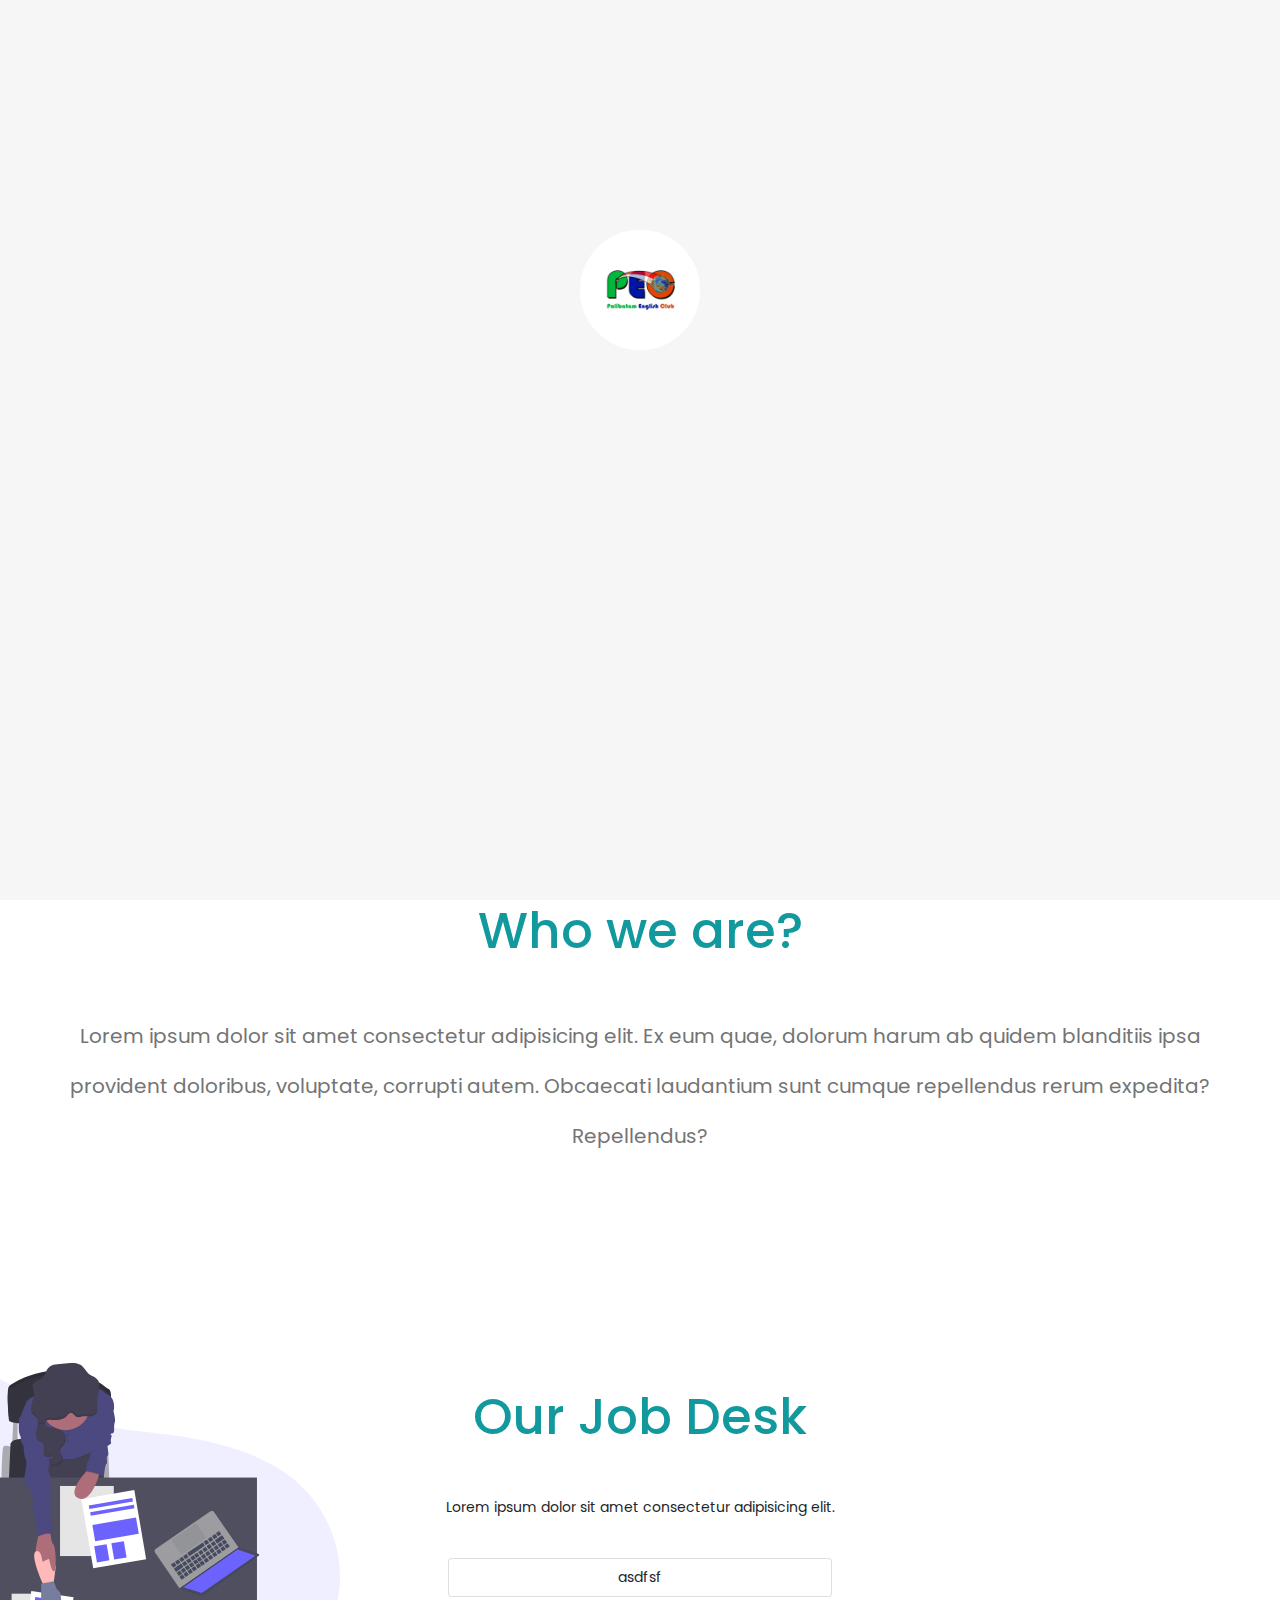
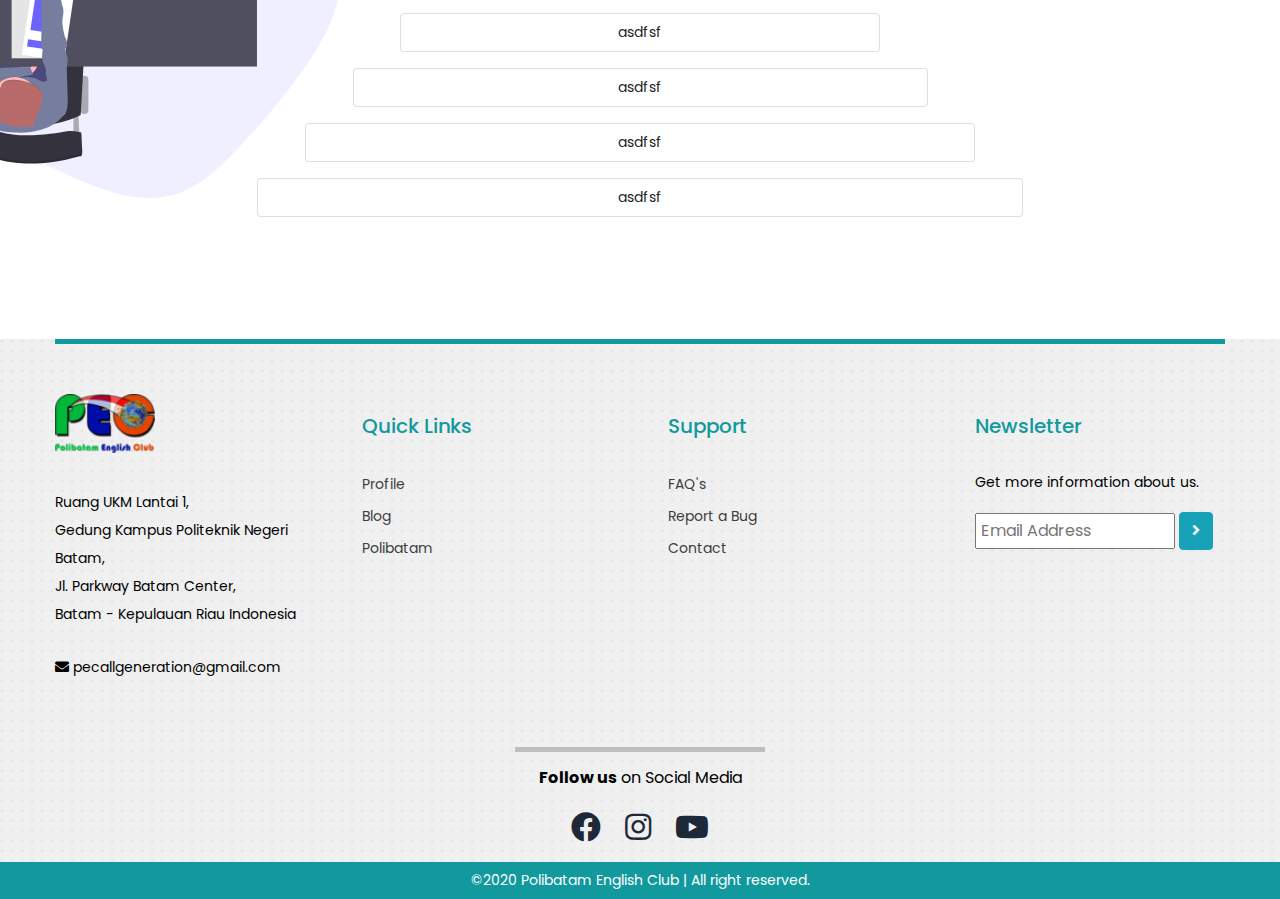
<file: hri.html>
<!doctype html>
<html lang="en">

<head>
    <!-- Required meta tags -->
    <meta charset="utf-8">
    <meta name="viewport" content="width=device-width, initial-scale=1, shrink-to-fit=no">

    <!-- Bootstrap CSS -->
    <link rel="stylesheet" href="assets/css/bootstrap.min.css">
    <!-- Own CSS -->
    <link rel="stylesheet" href="assets/css/style.css">
    <link rel="stylesheet" href="assets/css/division.css">
    <link rel="icon" href="assets/img/pec.ico">
    <!-- font CSS -->
    <link rel="stylesheet" href="https://use.fontawesome.com/releases/v5.6.3/css/all.css">
    <link href="https://fonts.googleapis.com/css?family=Poppins&display=swap" rel="stylesheet">

    <title>Polibatam English Club</title>
</head>

<body onload="myLoading()">
    <!-- preloader -->
    <div class="loader ">
        <div class="lds-dual-ring"></div>
    </div>
    <!-- preloader end -->
    <!-- progress bar start -->
    <div class="progress-container">
        <div class="progress-bar" id="myBar"></div>
    </div>
    <!-- progress bar end -->
    <!-- to the top button -->
    <div class="to-top hidden">
        <a href="#"><i class="fas fa-chevron-up"></i></a>
    </div>
    <!-- to the top btn -->
    <!-- Navbar Start -->
    <nav class="navbar navbar-expand-lg navbar-light bg-light">
        <div class="container">
            <a class="navbar-brand" href="#"><img src="assets/img/logo/logo.png"></a>
            <button class="navbar-toggler" type="button" data-toggle="collapse" data-target="#navbarNav"
                aria-controls="navbarNav" aria-expanded="false" aria-label="Toggle navigation">
                <span class="navbar-toggler-icon"></span>
            </button>
            <div class="collapse navbar-collapse" id="navbarNav">
                <ul class="navbar-nav ml-auto mt-2 mt-lg-0">
                    <li class="nav-item ">
                        <a class="current nav-link" href="index.html">Home <span class="sr-only">(current)</span></a>
                    </li>
                    <li class="nav-item">
                        <a class="nav-link" href="profile.html">Profile</a>
                    </li>
                    <li class="nav-item dropdown">
                        <a class="nav-link dropdown-toggle" href="#" id="navbarDropdownMenuLink" data-toggle="dropdown"
                            aria-haspopup="true" aria-expanded="false">Class</a>
                        <div class="dropdown-menu" aria-labelledby="navbarDropdownMenuLink">
                            <a class="dropdown-item" href="debate.html">Debate</a>
                            <a class="dropdown-item" href="story.html">Story Telling</a>
                            <a class="dropdown-item" href="speech.html">Speach</a>
                            <a class="dropdown-item" href="nc.html">News Casting</a>
                        </div>
                    </li>

                    <li class="nav-item dropdown active">
                        <a class="nav-link dropdown-toggle" href="#" id="navbarDropdownMenuLink" data-toggle="dropdown"
                            aria-haspopup="true" aria-expanded="false">Division</a>
                        <div class="dropdown-menu" aria-labelledby="navbarDropdownMenuLink">
                            <a class="dropdown-item" href="core.html">Core</a>
                            <a class="dropdown-item" href="infocom.html">Information and Communication</a>
                            <a class="dropdown-item active" href="hri.html">Human Resource and Internal Affairs</a>
                            <a class="dropdown-item" href="engdep.html">English Departement</a>
                        </div>
                    </li>
                    <li class="nav-item">
                        <a class="nav-link" href="blog/blog.html">Blog</a>
                    </li>
                    <li class="nav-item">
                        <a class="contact-btn btn nav-link" href="contact.html">Contact Us</a>
                    </li>
                </ul>
            </div>
        </div>

    </nav>
    <!--  Navbar End -->

    <!-- =============== Content First ============== -->
    <!-- Awal Content -->
    <div class="main">
        <div class="division container">
            <div class="division-contain">
                <h1>Human Resource and Internal Affairs</h1>
                <img src="./assets/img/photo/blank_2.png" alt="photorame">
            </div>
            <div class="arrow">
                <a class="fas fa-angle-double-down" href="#arrow" id="arrow"></a>
            </div>
            <div class="division-description">
                <h2>Who we are?</h2>
                <p>Lorem ipsum dolor sit amet consectetur adipisicing elit. Ex eum quae, dolorum harum ab quidem
                    blanditiis ipsa provident doloribus, voluptate, corrupti autem. Obcaecati laudantium sunt cumque
                    repellendus rerum expedita? Repellendus?</p>
            </div>
            <div class="division-jobdesk">
                <h2>Our Job Desk</h2>
                <p>Lorem ipsum dolor sit amet consectetur adipisicing elit.</p>
                <div class="jobdesk pt-4">
                    <div class="card col-lg-4 mb-3 p-2">
                        <p>asdfsf</p>
                    </div>
                    <div class="card col-lg-5 mb-3 p-2">
                        <p>asdfsf</p>
                    </div>
                    <div class="card col-lg-6 mb-3 p-2">
                        <p>asdfsf</p>
                    </div>
                    <div class="card col-lg-7 mb-3 p-2">
                        <p>asdfsf</p>
                    </div>
                    <div class="card col-lg-8 mb-3 p-2">
                        <p>asdfsf</p>
                    </div>
                </div>
            </div>
        </div>
    </div>

    <!-- =============== Content End ============== -->

    <!-- Ending -->
    <footer>
        <div class="ending container">
            <hr>
            <div class="akhir">
                <div class="direct">
                    <div class="akhir-link">
                        <img src="assets/img/logo/logo.png" alt="peclogo">
                        <p>Ruang UKM Lantai 1, <br> Gedung Kampus Politeknik Negeri Batam, <br> Jl. Parkway Batam
                            Center, <br>
                            Batam - Kepulauan Riau
                            Indonesia</p>
                        <p><i class="fas fa-envelope"></i> pecallgeneration@gmail.com</p>
                    </div>
                    <div class="akhir-link">
                        <h4>Quick Links</h4>
                        <a href="profile.html">Profile</a><br>
                        <a href="blog/blog.html">Blog</a><br>
                        <a href="https://www.polibatam.ac.id/"> Polibatam</a><br>
                    </div>
                    <div class="akhir-link">
                        <h4>Support</h4>
                        <a href="contact.html">FAQ's</a><br>
                        <a href="contact.html">Report a Bug</a><br>
                        <a href="contact.html">Contact</a><br>
                    </div>
                    <div class="akhir-link">
                        <div class="single-footer-caption mb-50">
                            <div class="footer-tittle">
                                <h4>Newsletter</h4>
                                <div class="footer-pera footer-pera2">
                                    <p>Get more information about us.</p>
                                </div>
                                <!-- Form -->
                                <div class="footer-form">
                                    <div id="mc_embed_signup">
                                        <form target="" action="" method="get" class="subscribe_form relative mail_part"
                                            novalidate="true">
                                            <input type="email" name="EMAIL" id="newsletter-form-email"
                                                placeholder=" Email Address ">
                                            <button class="btn btn-info" type="submit" name="submit"
                                                id="newsletter-submit pt-5"><i class="fas fa-angle-right"></i></button>
                                        </form>
                                    </div>
                                </div>
                            </div>
                        </div>
                    </div>
                </div>
                <div class="icons">
                    <hr>
                    <label for=""><strong>Follow us</strong> on Social Media</label>
                    <div class="icons">
                        <a href="https://www.facebook.com/PEC.Fans.Page/" class="insta" target="_blank"><i
                                class="fab fa-facebook"></i></a>
                        <a href="https://www.instagram.com/polibatamenglishclub/" class="insta" target="_blank"><i
                                class="fab fa-instagram"></i></a>
                        <a href="https://www.youtube.com/channel/UCEYbPsA5Q7cSVqGunELuQXA/featured" class="yt"
                            target="_blank"><i class="fab fa-youtube"></i></a>
                    </div>
                </div>
            </div>
        </div>
        <!-- Copyright Start -->
        <div class="cpr">
            <label>&copy;2020 Polibatam English Club | All right reserved. </label>
        </div>
        <!-- Copyright End -->
    </footer>


    <!-- this javascript -->
    <script src="./assets/js/script.js"></script>
    <!-- jQuery first, then Popper.js, then Bootstrap JS -->
    <script src="https://code.jquery.com/jquery-3.2.1.slim.min.js"
        integrity="sha384-KJ3o2DKtIkvYIK3UENzmM7KCkRr/rE9/Qpg6aAZGJwFDMVNA/GpGFF93hXpG5KkN" crossorigin="anonymous">
    </script>
    <script src="https://cdnjs.cloudflare.com/ajax/libs/popper.js/1.12.9/umd/popper.min.js"
        integrity="sha384-ApNbgh9B+Y1QKtv3Rn7W3mgPxhU9K/ScQsAP7hUibX39j7fakFPskvXusvfa0b4Q" crossorigin="anonymous">
    </script>
    <script src="https://maxcdn.bootstrapcdn.com/bootstrap/4.0.0/js/bootstrap.min.js"
        integrity="sha384-JZR6Spejh4U02d8jOt6vLEHfe/JQGiRRSQQxSfFWpi1MquVdAyjUar5+76PVCmYl" crossorigin="anonymous">
    </script>
</body>

</html>
</file>
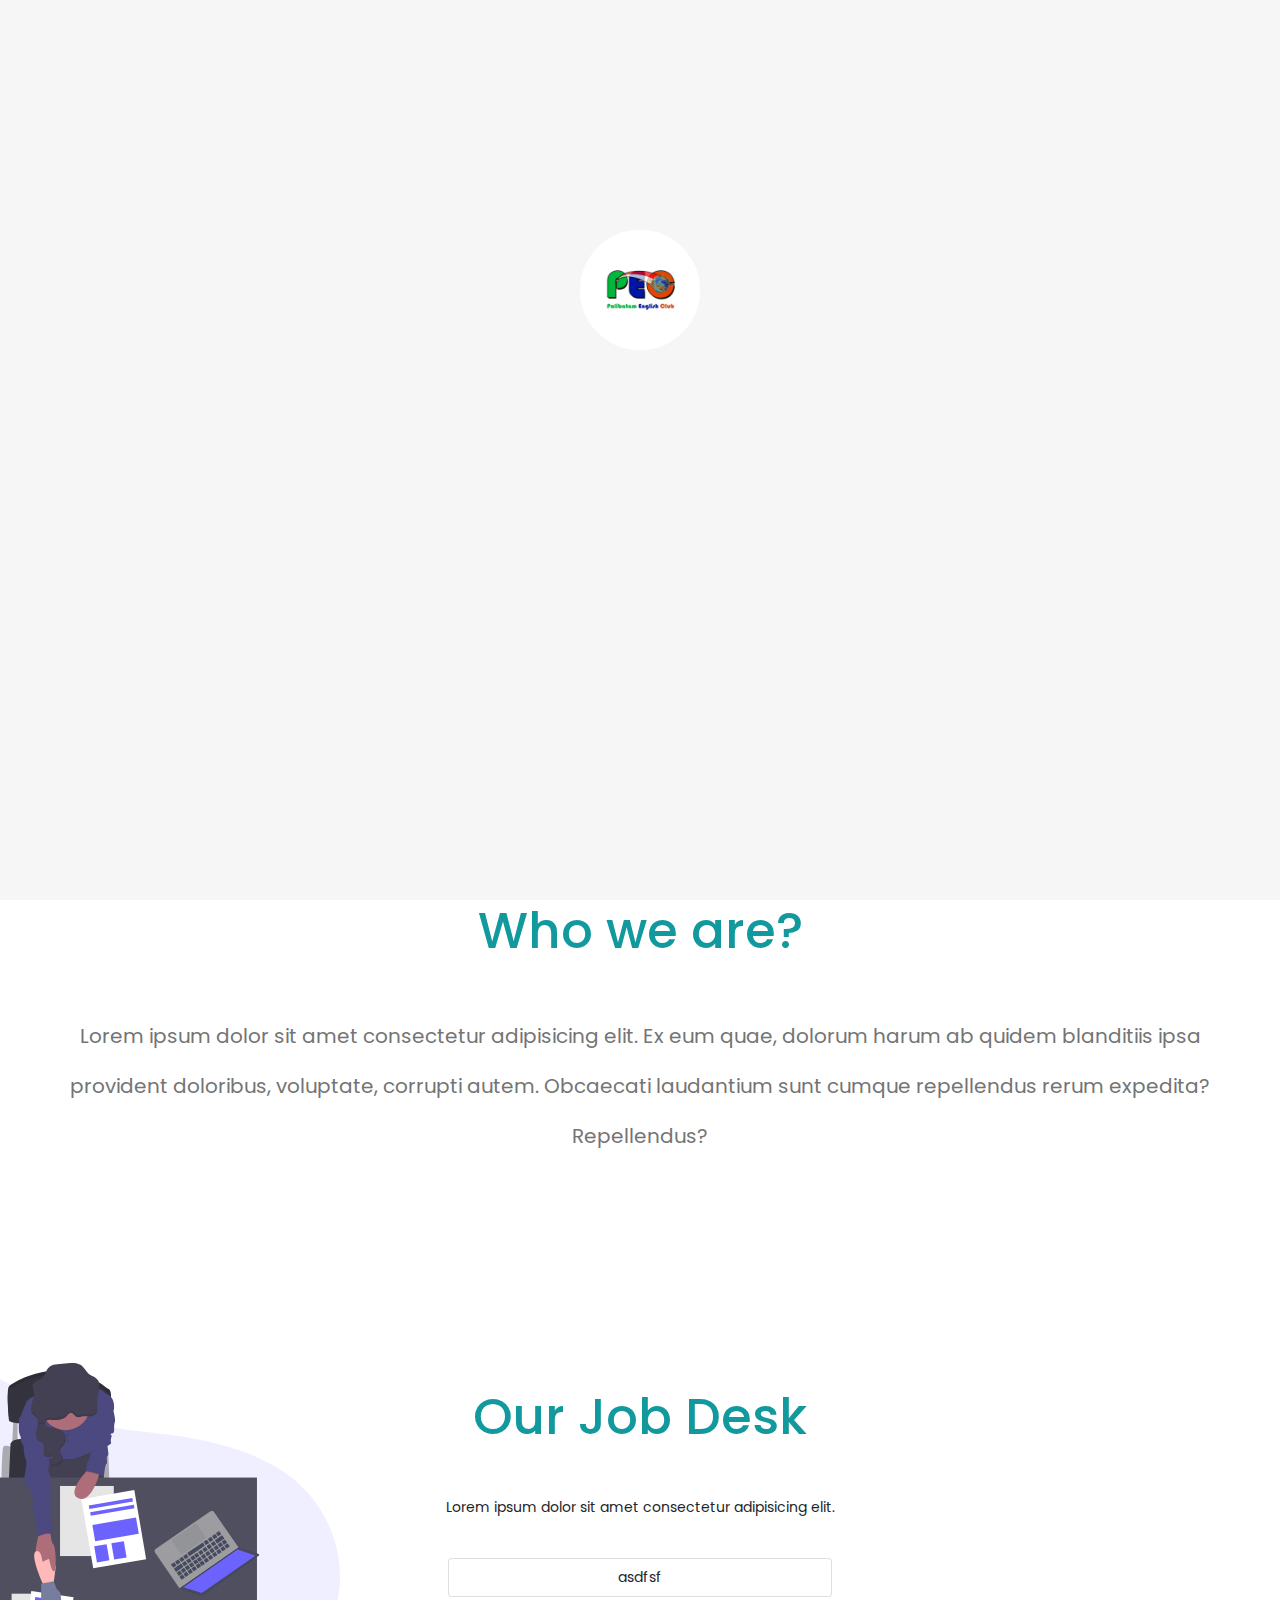
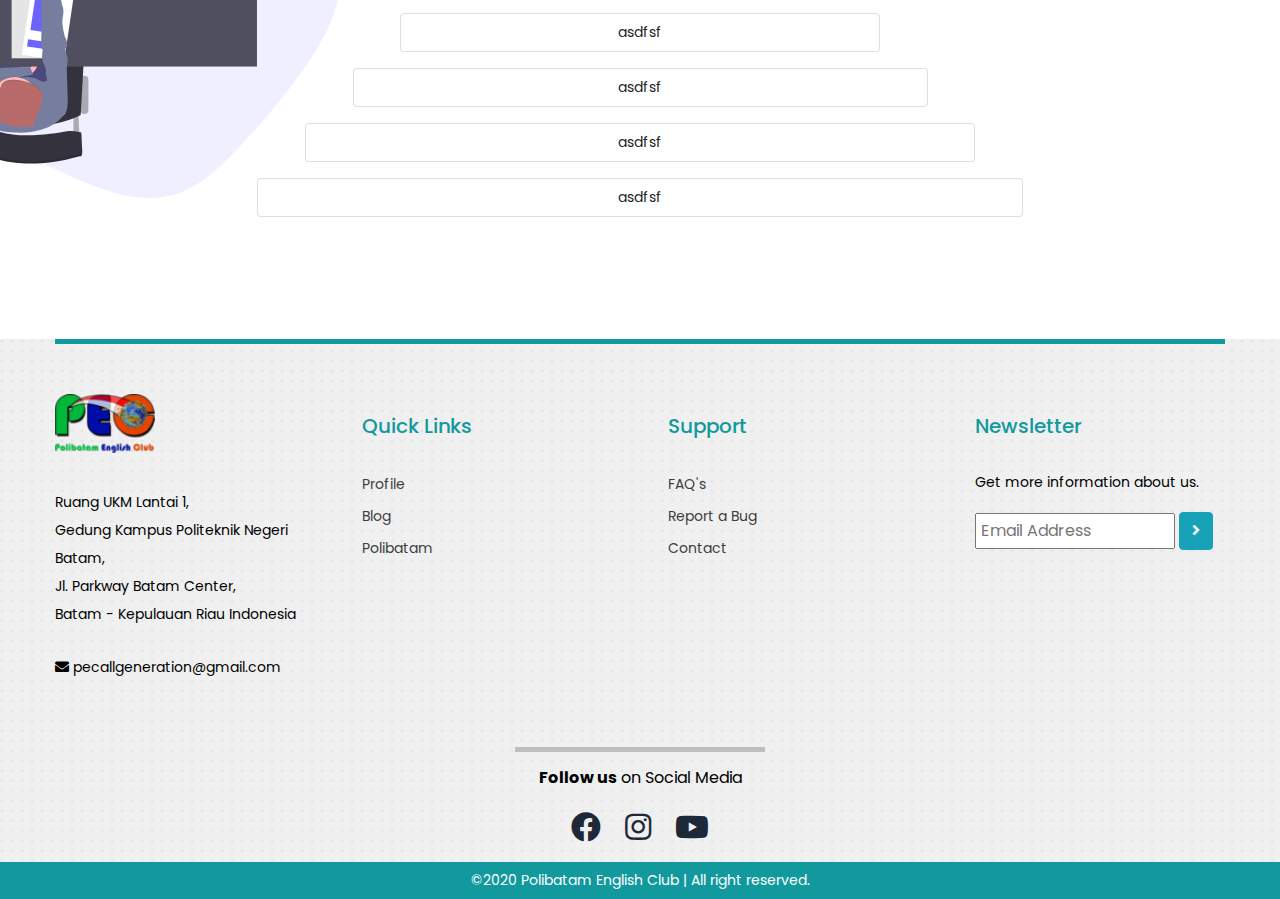
<file: infocom.html>
<!doctype html>
<html lang="en">

<head>
    <!-- Required meta tags -->
    <meta charset="utf-8">
    <meta name="viewport" content="width=device-width, initial-scale=1, shrink-to-fit=no">

    <!-- Bootstrap CSS -->
    <link rel="stylesheet" href="assets/css/bootstrap.min.css">
    <!-- Own CSS -->
    <link rel="stylesheet" href="assets/css/style.css">
    <link rel="stylesheet" href="assets/css/division.css">
    <link rel="icon" href="assets/img/pec.ico">
    <!-- font CSS -->
    <link rel="stylesheet" href="https://use.fontawesome.com/releases/v5.6.3/css/all.css">
    <link href="https://fonts.googleapis.com/css?family=Poppins&display=swap" rel="stylesheet">

    <title>Polibatam English Club</title>
</head>

<body onload="myLoading()">
    <!-- preloader -->
    <div class="loader ">
        <div class="lds-dual-ring"></div>
    </div>
    <!-- preloader end -->
    <!-- progress bar start -->
    <div class="progress-container">
        <div class="progress-bar" id="myBar"></div>
    </div>
    <!-- progress bar end -->
    <!-- to the top button -->
    <div class="to-top hidden">
        <a href="#"><i class="fas fa-chevron-up"></i></a>
    </div>
    <!-- to the top btn -->
    <!-- Navbar Start -->
    <nav class="navbar navbar-expand-lg navbar-light bg-light">
        <div class="container">
            <a class="navbar-brand" href="#"><img src="assets/img/logo/logo.png"></a>
            <button class="navbar-toggler" type="button" data-toggle="collapse" data-target="#navbarNav"
                aria-controls="navbarNav" aria-expanded="false" aria-label="Toggle navigation">
                <span class="navbar-toggler-icon"></span>
            </button>
            <div class="collapse navbar-collapse" id="navbarNav">
                <ul class="navbar-nav ml-auto mt-2 mt-lg-0">
                    <li class="nav-item ">
                        <a class="current nav-link" href="index.html">Home <span class="sr-only">(current)</span></a>
                    </li>
                    <li class="nav-item">
                        <a class="nav-link" href="profile.html">Profile</a>
                    </li>
                    <li class="nav-item dropdown">
                        <a class="nav-link dropdown-toggle" href="#" id="navbarDropdownMenuLink" data-toggle="dropdown"
                            aria-haspopup="true" aria-expanded="false">Class</a>
                        <div class="dropdown-menu" aria-labelledby="navbarDropdownMenuLink">
                            <a class="dropdown-item" href="debate.html">Debate</a>
                            <a class="dropdown-item" href="story.html">Story Telling</a>
                            <a class="dropdown-item" href="speech.html">Speach</a>
                            <a class="dropdown-item" href="nc.html">News Casting</a>
                        </div>
                    </li>

                    <li class="nav-item dropdown active">
                        <a class="nav-link dropdown-toggle" href="#" id="navbarDropdownMenuLink" data-toggle="dropdown"
                            aria-haspopup="true" aria-expanded="false">Division</a>
                        <div class="dropdown-menu" aria-labelledby="navbarDropdownMenuLink">
                            <a class="dropdown-item" href="core.html">Core</a>
                            <a class="dropdown-item active" href="infocom.html">Information and Communication</a>
                            <a class="dropdown-item" href="hri.html">Human Resource and Internal Affairs</a>
                            <a class="dropdown-item" href="engdep.html">English Departement</a>
                        </div>
                    </li>
                    <li class="nav-item">
                        <a class="nav-link" href="blog/blog.html">Blog</a>
                    </li>
                    <li class="nav-item">
                        <a class="contact-btn btn nav-link" href="contact.html">Contact Us</a>
                    </li>
                </ul>
            </div>
        </div>

    </nav>
    <!--  Navbar End -->

    <!-- =============== Content First ============== -->
    <!-- Awal Content -->
    <div class="main">
        <div class="division container">
            <div class="division-contain">
                <h1>Information and Communication</h1>
                <img src="./assets/img/photo/blank_2.png" alt="photorame">
            </div>
            <div class="arrow">
                <a class="fas fa-angle-double-down" href="#arrow" id="arrow"></a>
            </div>
            <div class="division-description">
                <h2>Who we are?</h2>
                <p>Lorem ipsum dolor sit amet consectetur adipisicing elit. Ex eum quae, dolorum harum ab quidem
                    blanditiis ipsa provident doloribus, voluptate, corrupti autem. Obcaecati laudantium sunt cumque
                    repellendus rerum expedita? Repellendus?</p>
            </div>
            <div class="division-jobdesk">
                <h2>Our Job Desk</h2>
                <p>Lorem ipsum dolor sit amet consectetur adipisicing elit.</p>
                <div class="jobdesk pt-4">
                    <div class="card col-lg-4 mb-3 p-2">
                        <p>asdfsf</p>
                    </div>
                    <div class="card col-lg-5 mb-3 p-2">
                        <p>asdfsf</p>
                    </div>
                    <div class="card col-lg-6 mb-3 p-2">
                        <p>asdfsf</p>
                    </div>
                    <div class="card col-lg-7 mb-3 p-2">
                        <p>asdfsf</p>
                    </div>
                    <div class="card col-lg-8 mb-3 p-2">
                        <p>asdfsf</p>
                    </div>
                </div>
            </div>
        </div>
    </div>

    <!-- =============== Content End ============== -->

    <!-- Ending -->
    <footer>
        <div class="ending container">
            <hr>
            <div class="akhir">
                <div class="direct">
                    <div class="akhir-link">
                        <img src="assets/img/logo/logo.png" alt="peclogo">
                        <p>Ruang UKM Lantai 1, <br> Gedung Kampus Politeknik Negeri Batam, <br> Jl. Parkway Batam
                            Center, <br>
                            Batam - Kepulauan Riau
                            Indonesia</p>
                        <p><i class="fas fa-envelope"></i> pecallgeneration@gmail.com</p>
                    </div>
                    <div class="akhir-link">
                        <h4>Quick Links</h4>
                        <a href="profile.html">Profile</a><br>
                        <a href="blog/blog.html">Blog</a><br>
                        <a href="https://www.polibatam.ac.id/"> Polibatam</a><br>
                    </div>
                    <div class="akhir-link">
                        <h4>Support</h4>
                        <a href="contact.html">FAQ's</a><br>
                        <a href="contact.html">Report a Bug</a><br>
                        <a href="contact.html">Contact</a><br>
                    </div>
                    <div class="akhir-link">
                        <div class="single-footer-caption mb-50">
                            <div class="footer-tittle">
                                <h4>Newsletter</h4>
                                <div class="footer-pera footer-pera2">
                                    <p>Get more information about us.</p>
                                </div>
                                <!-- Form -->
                                <div class="footer-form">
                                    <div id="mc_embed_signup">
                                        <form target="" action="" method="get" class="subscribe_form relative mail_part"
                                            novalidate="true">
                                            <input type="email" name="EMAIL" id="newsletter-form-email"
                                                placeholder=" Email Address ">
                                            <button class="btn btn-info" type="submit" name="submit"
                                                id="newsletter-submit pt-5"><i class="fas fa-angle-right"></i></button>
                                        </form>
                                    </div>
                                </div>
                            </div>
                        </div>
                    </div>
                </div>
                <div class="icons">
                    <hr>
                    <label for=""><strong>Follow us</strong> on Social Media</label>
                    <div class="icons">
                        <a href="https://www.facebook.com/PEC.Fans.Page/" class="insta" target="_blank"><i
                                class="fab fa-facebook"></i></a>
                        <a href="https://www.instagram.com/polibatamenglishclub/" class="insta" target="_blank"><i
                                class="fab fa-instagram"></i></a>
                        <a href="https://www.youtube.com/channel/UCEYbPsA5Q7cSVqGunELuQXA/featured" class="yt"
                            target="_blank"><i class="fab fa-youtube"></i></a>
                    </div>
                </div>
            </div>
        </div>
        <!-- Copyright Start -->
        <div class="cpr">
            <label>&copy;2020 Polibatam English Club | All right reserved. </label>
        </div>
        <!-- Copyright End -->
    </footer>


    <!-- this javascript -->
    <script src="./assets/js/script.js"></script>
    <!-- jQuery first, then Popper.js, then Bootstrap JS -->
    <script src="https://code.jquery.com/jquery-3.2.1.slim.min.js"
        integrity="sha384-KJ3o2DKtIkvYIK3UENzmM7KCkRr/rE9/Qpg6aAZGJwFDMVNA/GpGFF93hXpG5KkN" crossorigin="anonymous">
    </script>
    <script src="https://cdnjs.cloudflare.com/ajax/libs/popper.js/1.12.9/umd/popper.min.js"
        integrity="sha384-ApNbgh9B+Y1QKtv3Rn7W3mgPxhU9K/ScQsAP7hUibX39j7fakFPskvXusvfa0b4Q" crossorigin="anonymous">
    </script>
    <script src="https://maxcdn.bootstrapcdn.com/bootstrap/4.0.0/js/bootstrap.min.js"
        integrity="sha384-JZR6Spejh4U02d8jOt6vLEHfe/JQGiRRSQQxSfFWpi1MquVdAyjUar5+76PVCmYl" crossorigin="anonymous">
    </script>
</body>

</html>
</file>
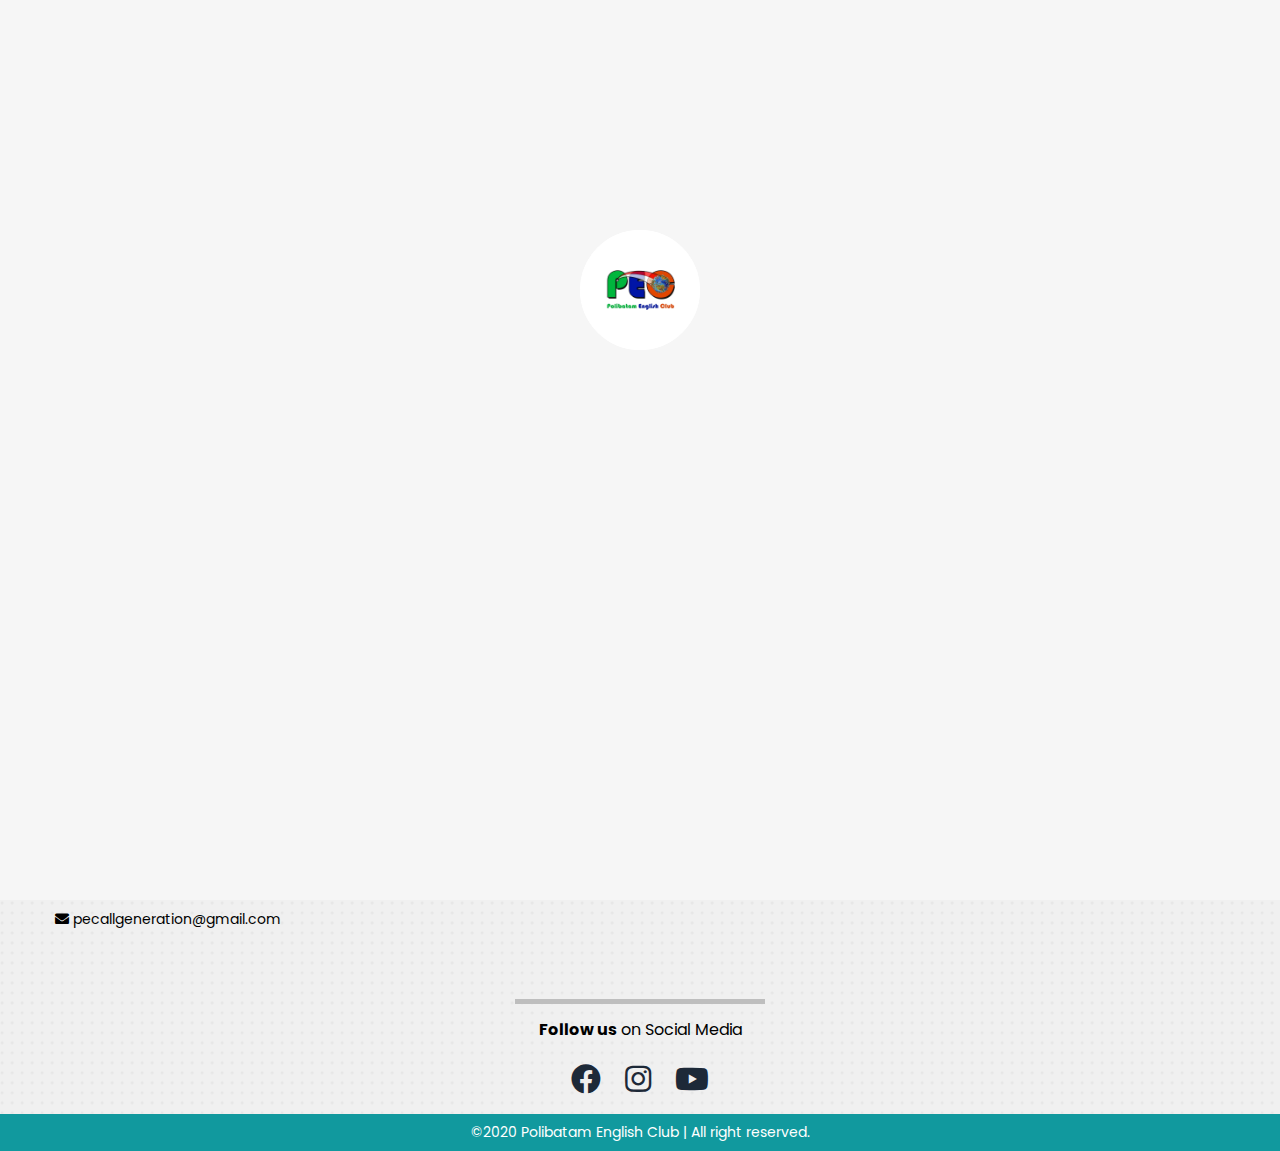
<file: nc.html>
<!doctype html>
<html lang="en">

<head>
    <!-- Required meta tags -->
    <meta charset="utf-8">
    <meta name="viewport" content="width=device-width, initial-scale=1, shrink-to-fit=no">

    <!-- Bootstrap CSS -->
    <link rel="stylesheet" href="assets/css/bootstrap.min.css">
    <!-- Own CSS -->
    <link rel="stylesheet" href="assets/css/style.css">
    <link rel="stylesheet" href="assets/css/index.css">
    <link rel="icon" href="assets/img/pec.ico">
    <!-- font CSS -->
    <link rel="stylesheet" href="https://use.fontawesome.com/releases/v5.6.3/css/all.css">
    <link href="https://fonts.googleapis.com/css?family=Poppins&display=swap" rel="stylesheet">

    <title>Polibatam English Club</title>
</head>

<body onload="myLoading()">
    <!-- preloader -->
    <div class="loader ">
        <div class="lds-dual-ring"></div>
    </div>
    <!-- preloader end -->
    <!-- progress bar start -->
    <div class="progress-container">
        <div class="progress-bar" id="myBar"></div>
    </div>
    <!-- progress bar end -->
    <!-- to the top button -->
    <div class="to-top hidden">
        <a href="#"><i class="fas fa-chevron-up"></i></a>
    </div>
    <!-- to the top btn -->
    <!-- Navbar Start -->
    <nav class="navbar navbar-expand-lg navbar-light bg-light">
        <div class="container">
            <a class="navbar-brand" href="#"><img src="assets/img/logo/logo.png"></a>
            <button class="navbar-toggler" type="button" data-toggle="collapse" data-target="#navbarNav"
                aria-controls="navbarNav" aria-expanded="false" aria-label="Toggle navigation">
                <span class="navbar-toggler-icon"></span>
            </button>
            <div class="collapse navbar-collapse" id="navbarNav">
                <ul class="navbar-nav ml-auto mt-2 mt-lg-0">
                    <li class="nav-item">
                        <a class="current nav-link" href="index.html">Home <span class="sr-only">(current)</span></a>
                    </li>
                    <li class="nav-item">
                        <a class="nav-link" href="profile.html">Profile</a>
                    </li>
                    <li class="nav-item dropdown active">
                        <a class="nav-link dropdown-toggle" href="#" id="navbarDropdownMenuLink" data-toggle="dropdown"
                            aria-haspopup="true" aria-expanded="false">Class</a>
                        <div class="dropdown-menu" aria-labelledby="navbarDropdownMenuLink">
                            <a class="dropdown-item" href="debate.html">Debate</a>
                            <a class="dropdown-item" href="story.html">Story Telling</a>
                            <a class="dropdown-item" href="speech.html">Speach</a>
                            <a class="dropdown-item active" href="nc.html">News Casting</a>
                        </div>
                    </li>

                    <li class="nav-item dropdown">
                        <a class="nav-link dropdown-toggle" href="#" id="navbarDropdownMenuLink" data-toggle="dropdown"
                            aria-haspopup="true" aria-expanded="false">Division</a>
                        <div class="dropdown-menu" aria-labelledby="navbarDropdownMenuLink">
                            <a class="dropdown-item" href="core.html">Core</a>
                            <a class="dropdown-item" href="infocom.html">Information and Communication</a>
                            <a class="dropdown-item" href="hri.html">Human Resource and Internal Affairs</a>
                            <a class="dropdown-item" href="engdep.html">English Departement</a>
                        </div>
                    </li>
                    <li class="nav-item">
                        <a class="nav-link" href="blog/blog.html">Blog</a>
                    </li>
                    <li class="nav-item">
                        <a class="contact-btn btn nav-link" href="contact.html">Contact Us</a>
                    </li>
                </ul>
            </div>
        </div>

    </nav>
    <!--  Navbar End -->

    <!-- =============== Content First ============== -->
    <!-- Awal Content -->
    <div class="unserve container">
        <h1>See you in April : )<br></h1>
    </div>
    <!-- =============== Content End ============== -->

    <!-- Ending -->
    <footer>
        <div class="ending container">
            <hr>
            <div class="akhir">
                <div class="direct">
                    <div class="akhir-link">
                        <img src="assets/img/logo/logo.png" alt="peclogo">
                        <p>Ruang UKM Lantai 1, <br> Gedung Kampus Politeknik Negeri Batam, <br> Jl. Parkway Batam
                            Center, <br>
                            Batam - Kepulauan Riau
                            Indonesia</p>
                        <p><i class="fas fa-envelope"></i> pecallgeneration@gmail.com</p>
                    </div>
                    <div class="akhir-link">
                        <h4>Quick Links</h4>
                        <a href="profile.html">Profile</a><br>
                        <a href="blog/blog.html">Blog</a><br>
                        <a href="https://www.polibatam.ac.id/"> Polibatam</a><br>
                    </div>
                    <div class="akhir-link">
                        <h4>Support</h4>
                        <a href="contact.html">FAQ's</a><br>
                        <a href="contact.html">Report a Bug</a><br>
                        <a href="contact.html">Contact</a><br>
                    </div>
                    <div class="akhir-link">
                        <div class="single-footer-caption mb-50">
                            <div class="footer-tittle">
                                <h4>Newsletter</h4>
                                <div class="footer-pera footer-pera2">
                                    <p>Get more information about us.</p>
                                </div>
                                <!-- Form -->
                                <div class="footer-form">
                                    <div id="mc_embed_signup">
                                        <form target="" action="" method="get" class="subscribe_form relative mail_part"
                                            novalidate="true">
                                            <input type="email" name="EMAIL" id="newsletter-form-email"
                                                placeholder=" Email Address ">
                                            <button class="btn btn-info" type="submit" name="submit"
                                                id="newsletter-submit pt-5"><i class="fas fa-angle-right"></i></button>
                                        </form>
                                    </div>
                                </div>
                            </div>
                        </div>
                    </div>
                </div>
                <div class="icons">
                    <hr>
                    <label for=""><strong>Follow us</strong> on Social Media</label>
                    <div class="icons">
                        <a href="https://www.facebook.com/PEC.Fans.Page/" class="insta" target="_blank"><i
                                class="fab fa-facebook"></i></a>
                        <a href="https://www.instagram.com/polibatamenglishclub/" class="insta" target="_blank"><i
                                class="fab fa-instagram"></i></a>
                        <a href="https://www.youtube.com/channel/UCEYbPsA5Q7cSVqGunELuQXA/featured" class="yt"
                            target="_blank"><i class="fab fa-youtube"></i></a>
                    </div>
                </div>
            </div>
        </div>
        <!-- Copyright Start -->
        <div class="cpr">
            <label>&copy;2020 Polibatam English Club | All right reserved. </label>
        </div>
        <!-- Copyright End -->
    </footer>


    <!-- this javascript -->
    <script src="./assets/js/script.js"></script>
    <!-- jQuery first, then Popper.js, then Bootstrap JS -->
    <script src="https://code.jquery.com/jquery-3.2.1.slim.min.js"
        integrity="sha384-KJ3o2DKtIkvYIK3UENzmM7KCkRr/rE9/Qpg6aAZGJwFDMVNA/GpGFF93hXpG5KkN" crossorigin="anonymous">
    </script>
    <script src="https://cdnjs.cloudflare.com/ajax/libs/popper.js/1.12.9/umd/popper.min.js"
        integrity="sha384-ApNbgh9B+Y1QKtv3Rn7W3mgPxhU9K/ScQsAP7hUibX39j7fakFPskvXusvfa0b4Q" crossorigin="anonymous">
    </script>
    <script src="https://maxcdn.bootstrapcdn.com/bootstrap/4.0.0/js/bootstrap.min.js"
        integrity="sha384-JZR6Spejh4U02d8jOt6vLEHfe/JQGiRRSQQxSfFWpi1MquVdAyjUar5+76PVCmYl" crossorigin="anonymous">
    </script>
</body>

</html>
</file>
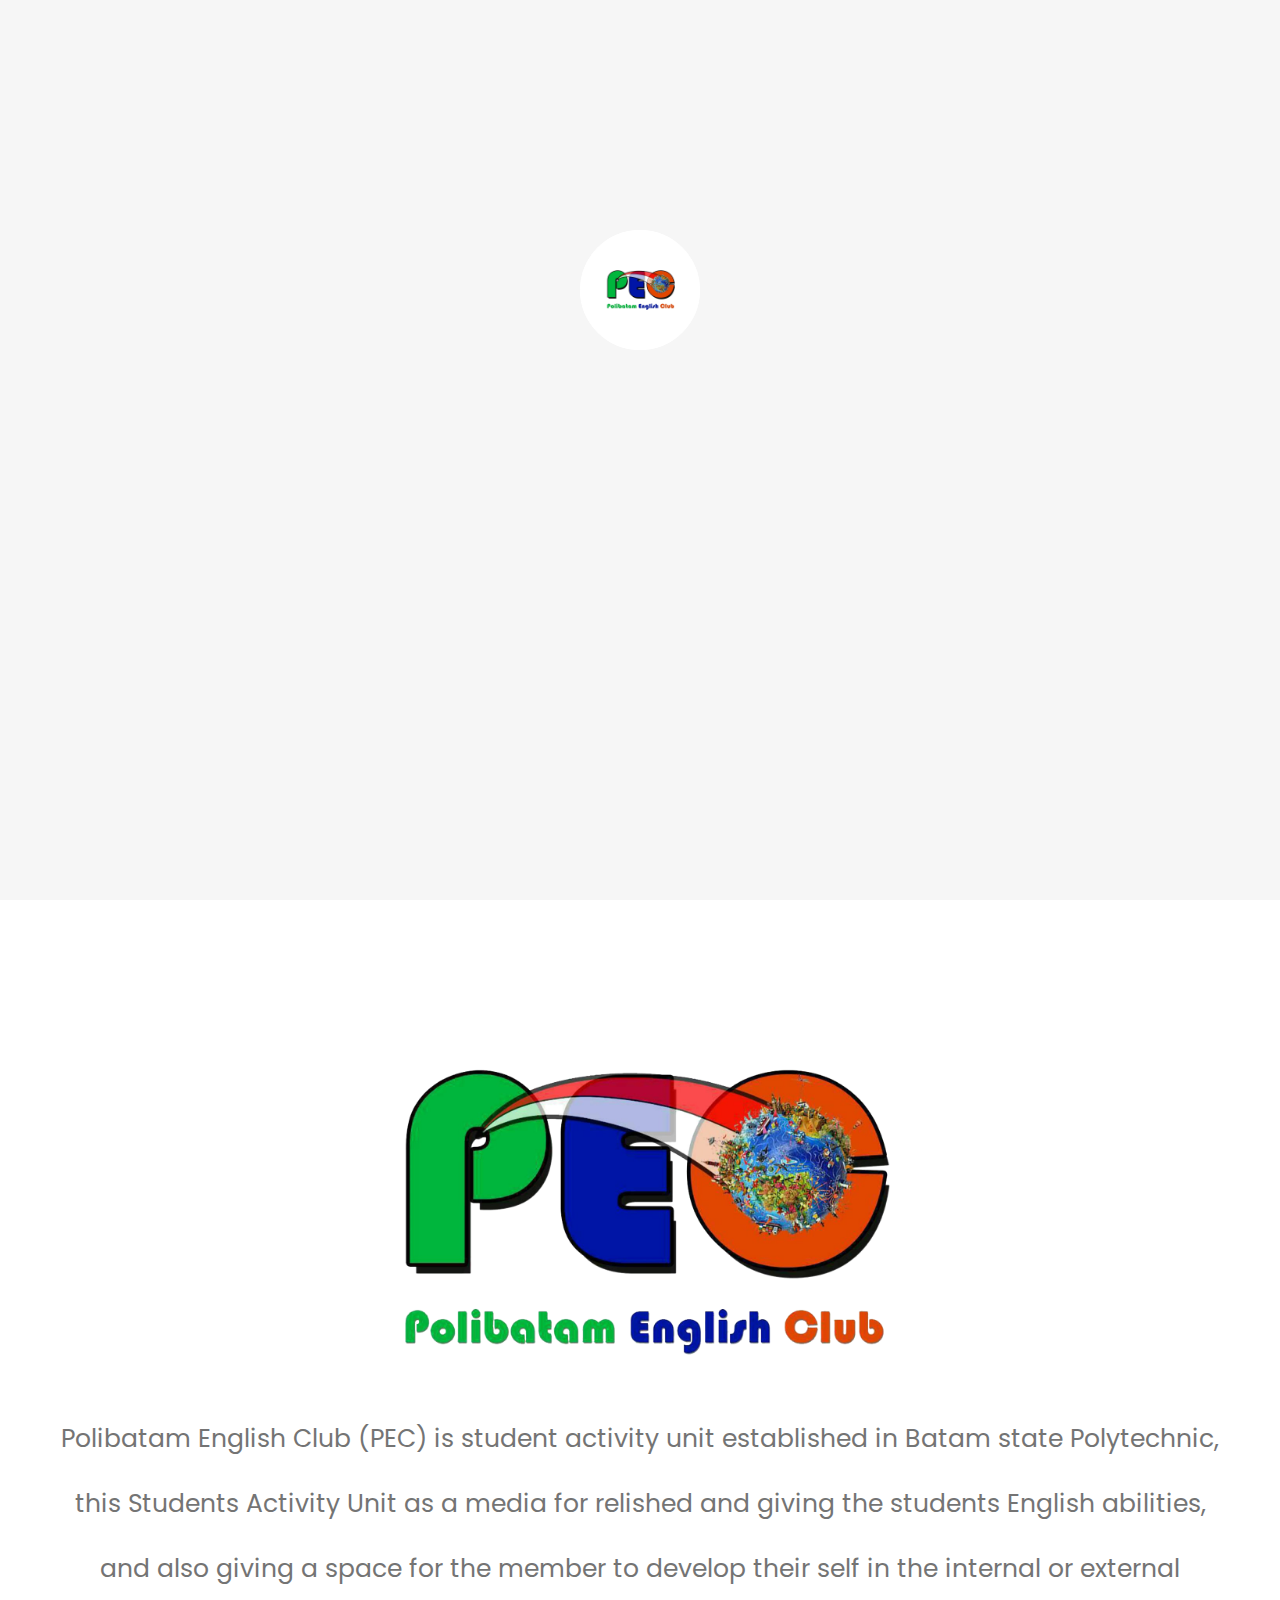
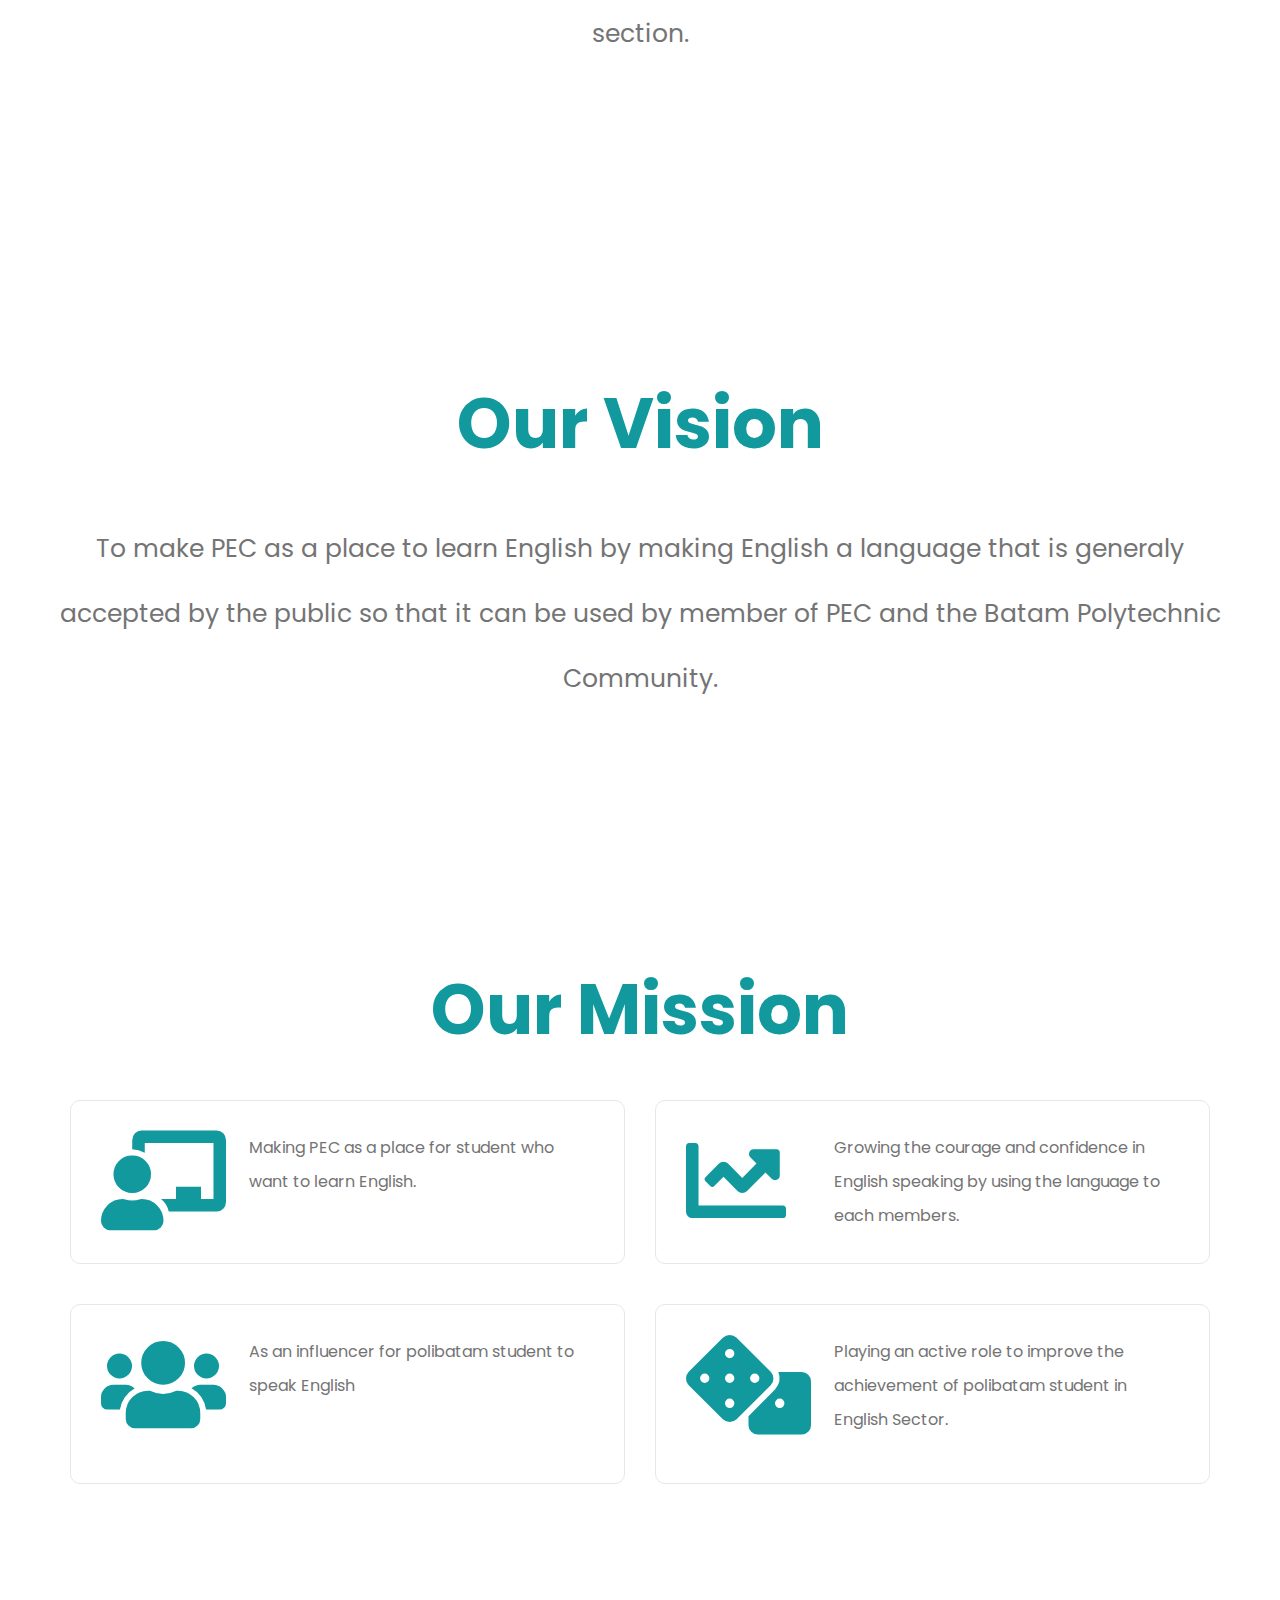
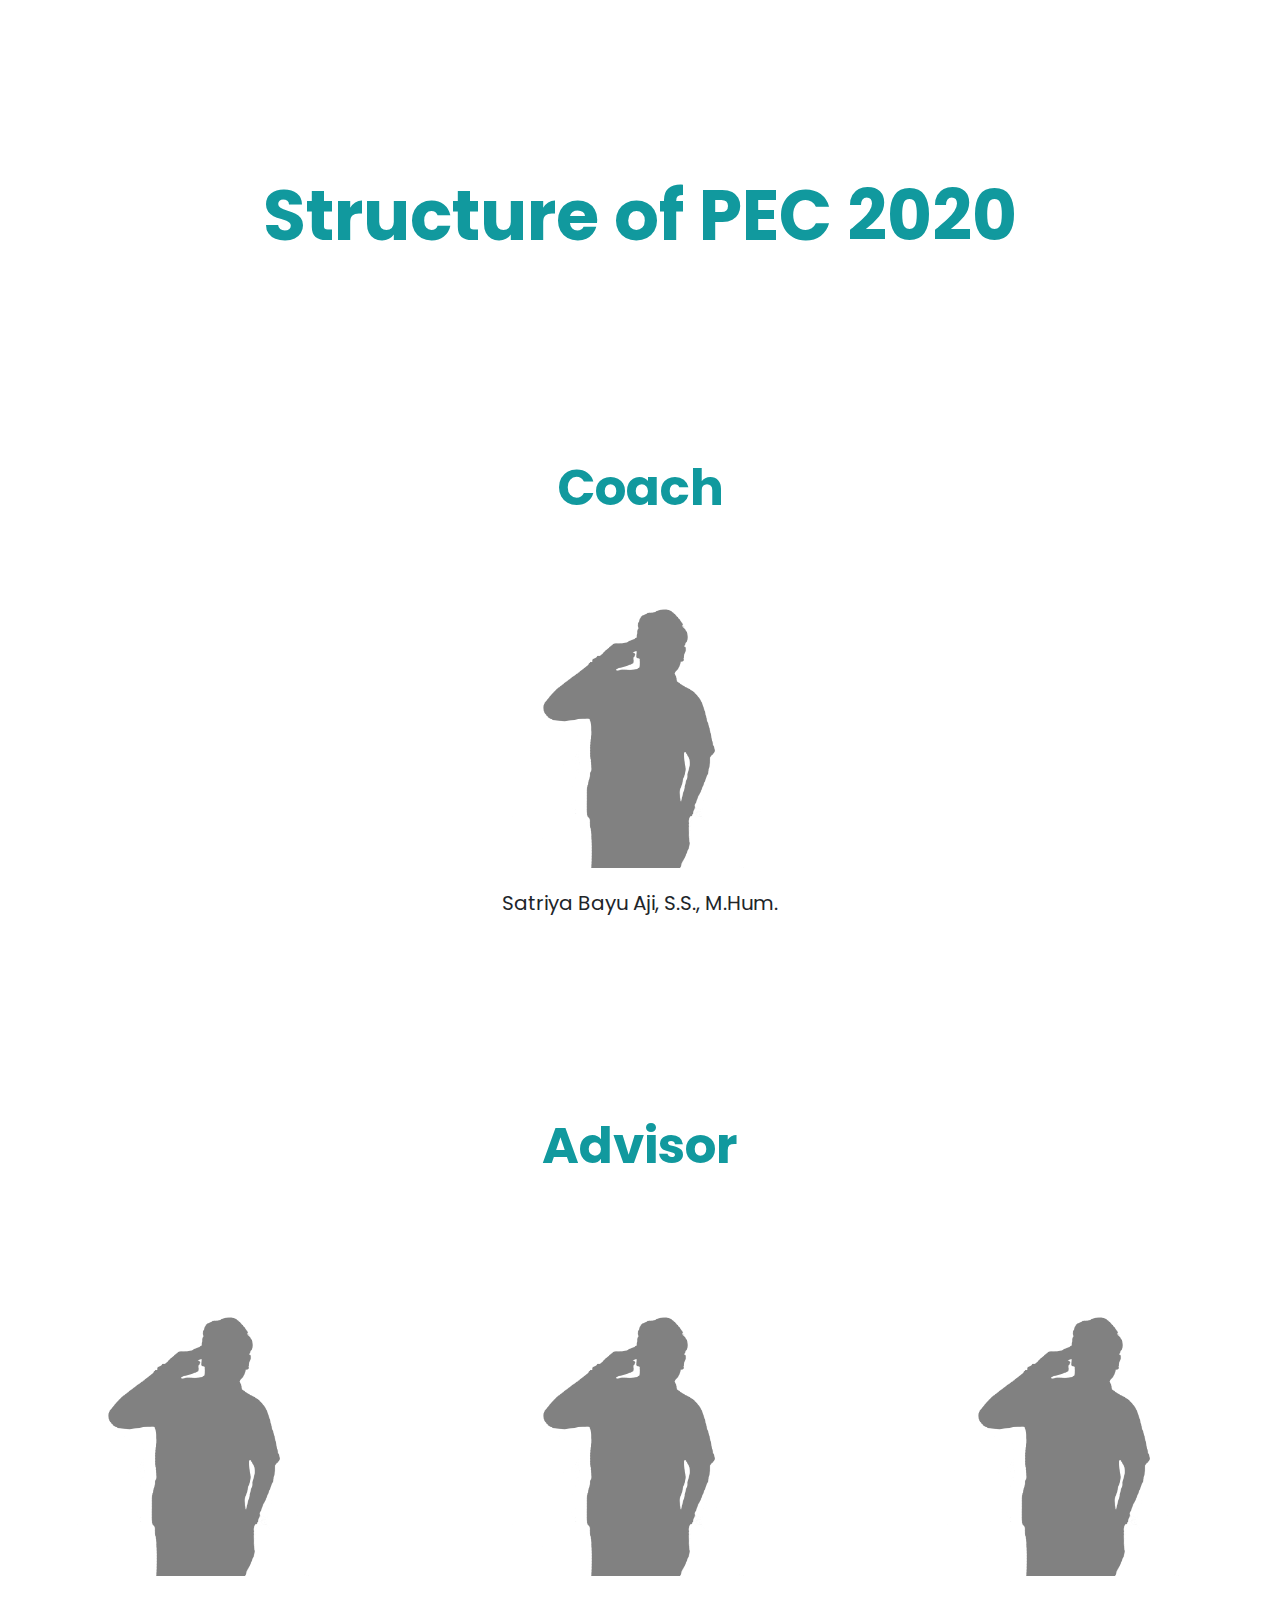
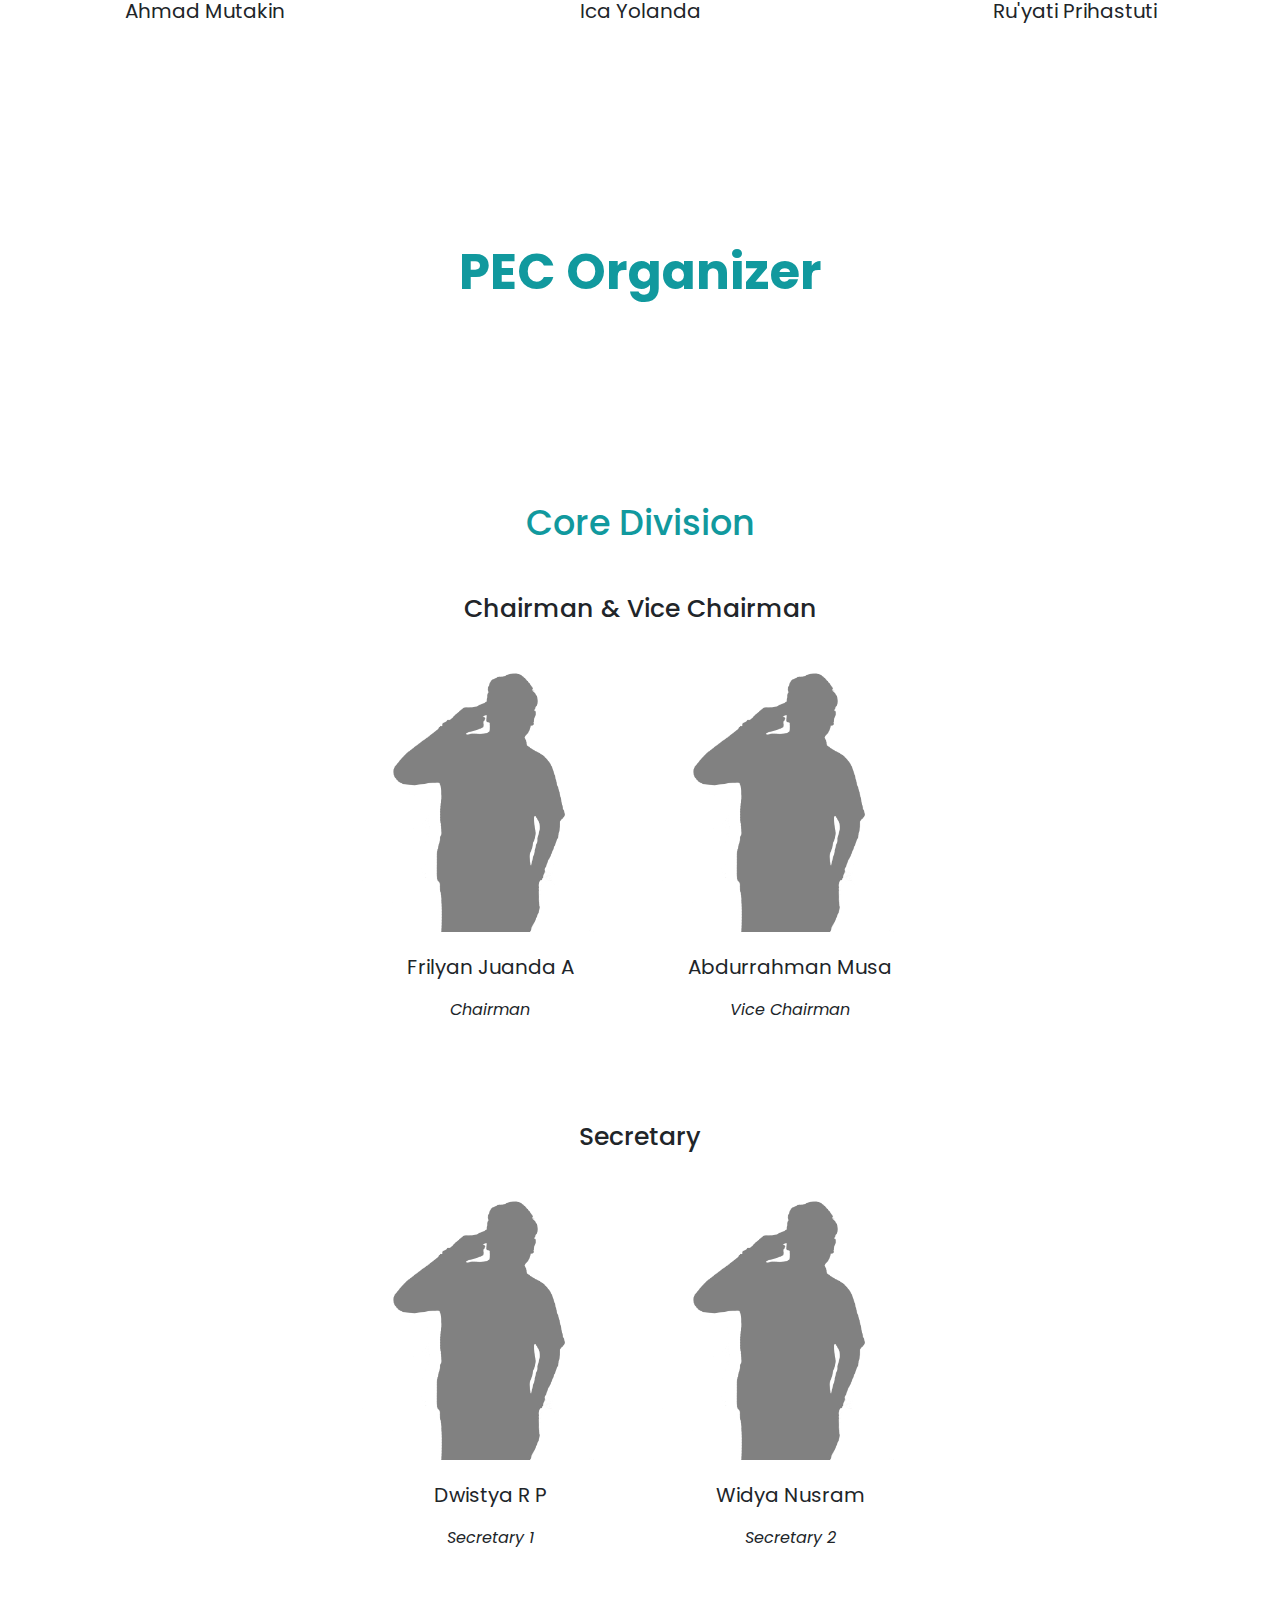
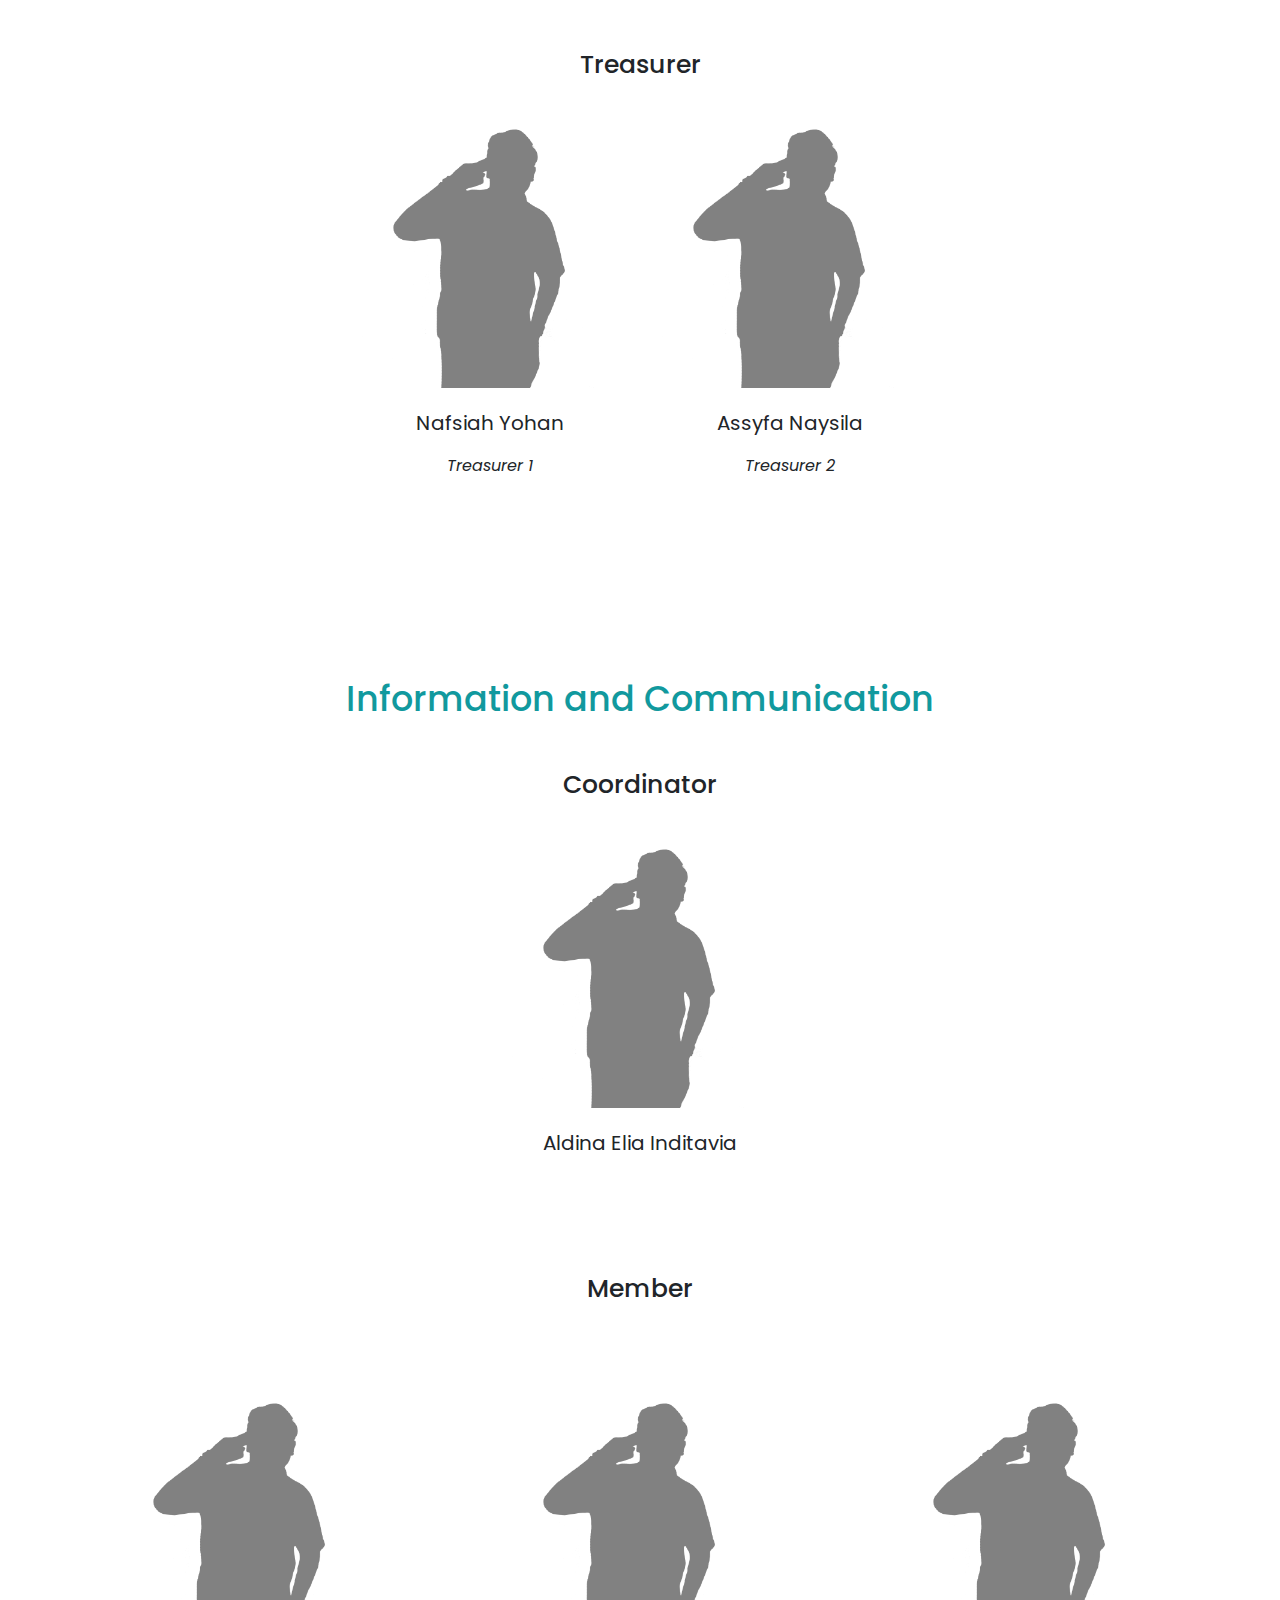
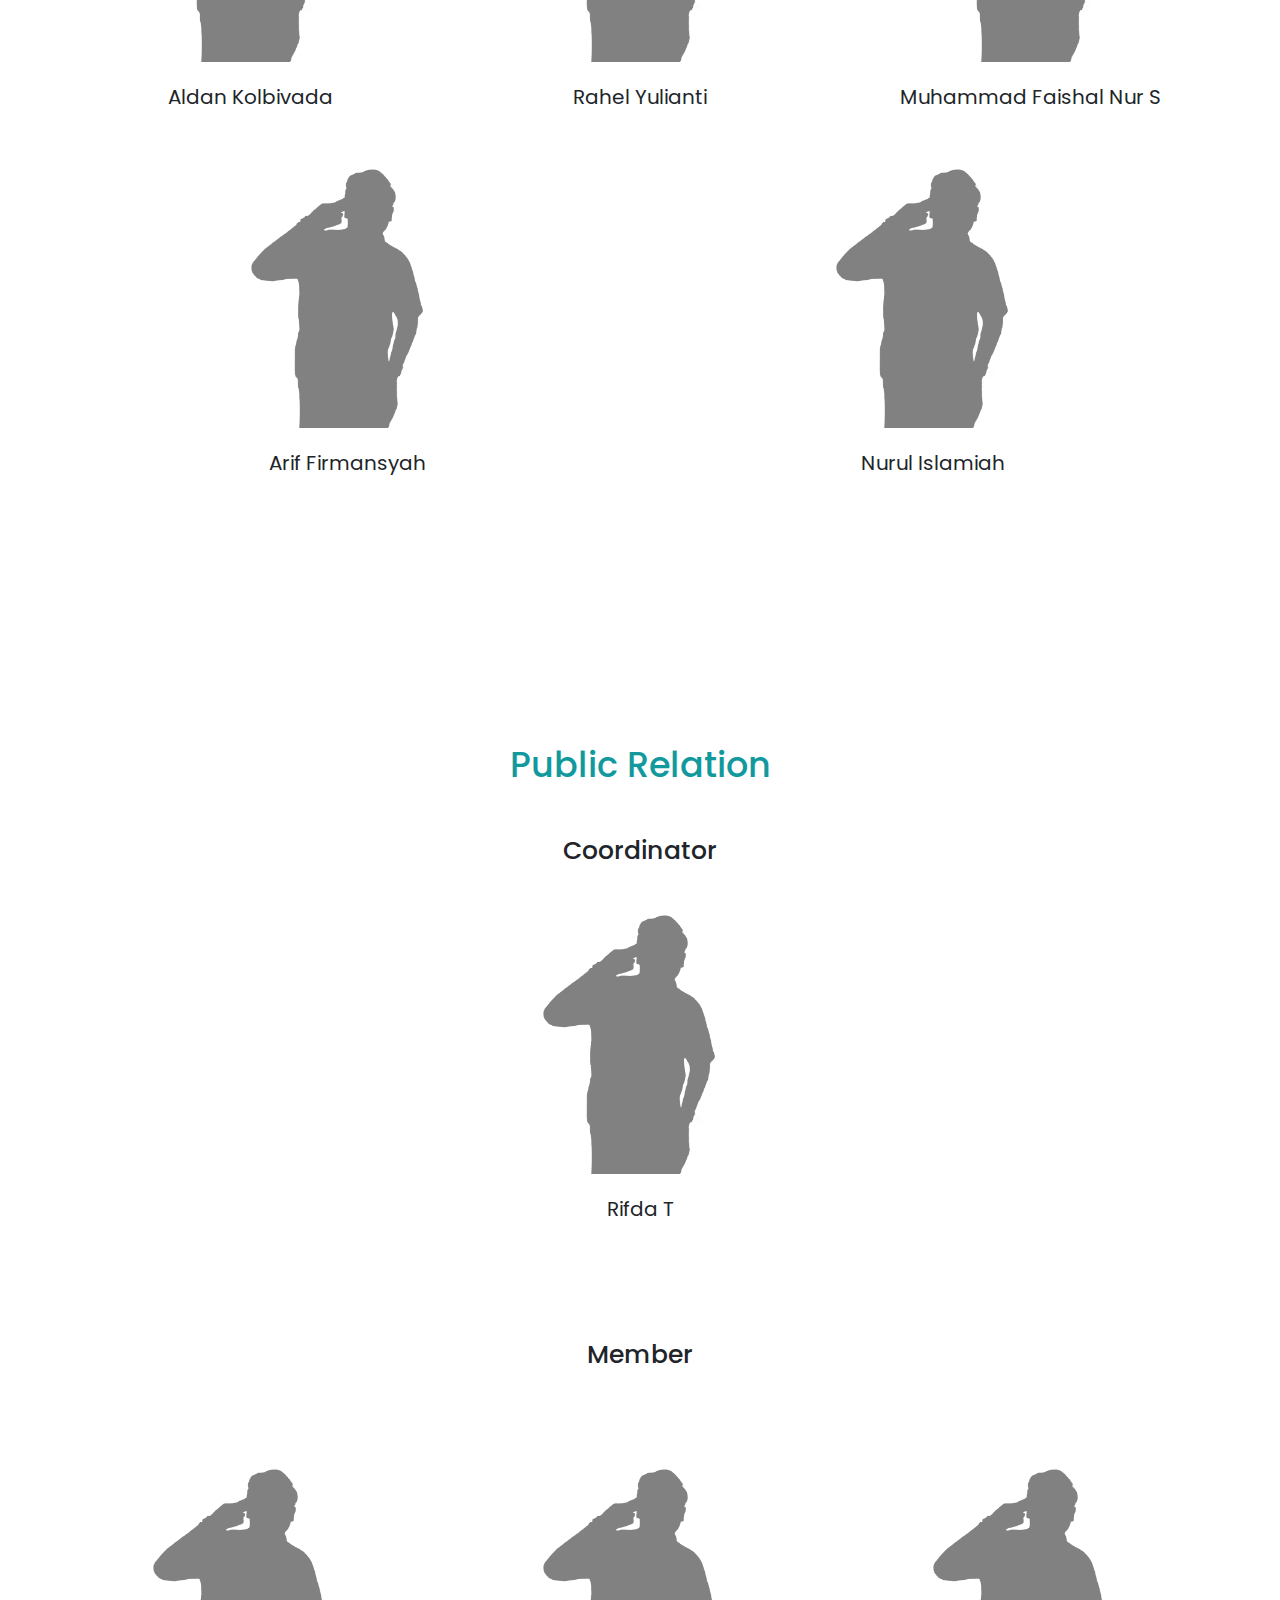
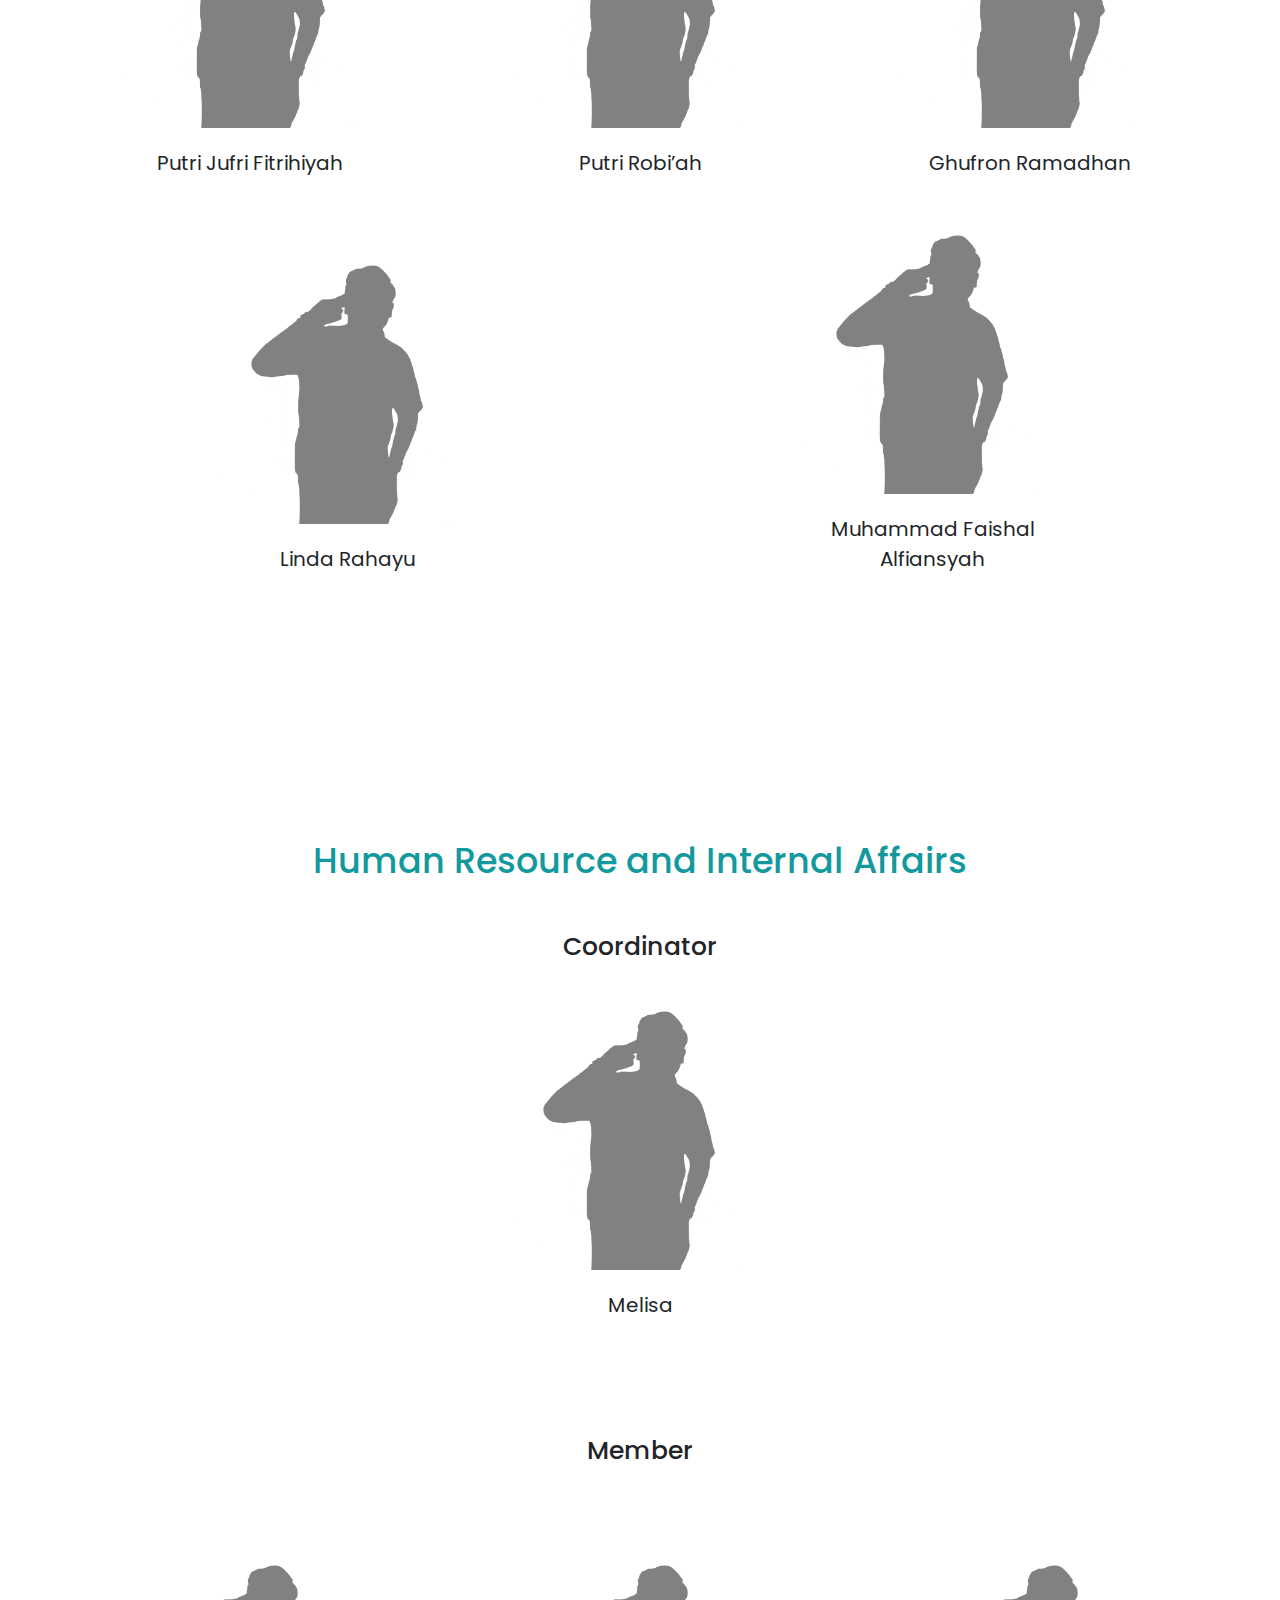
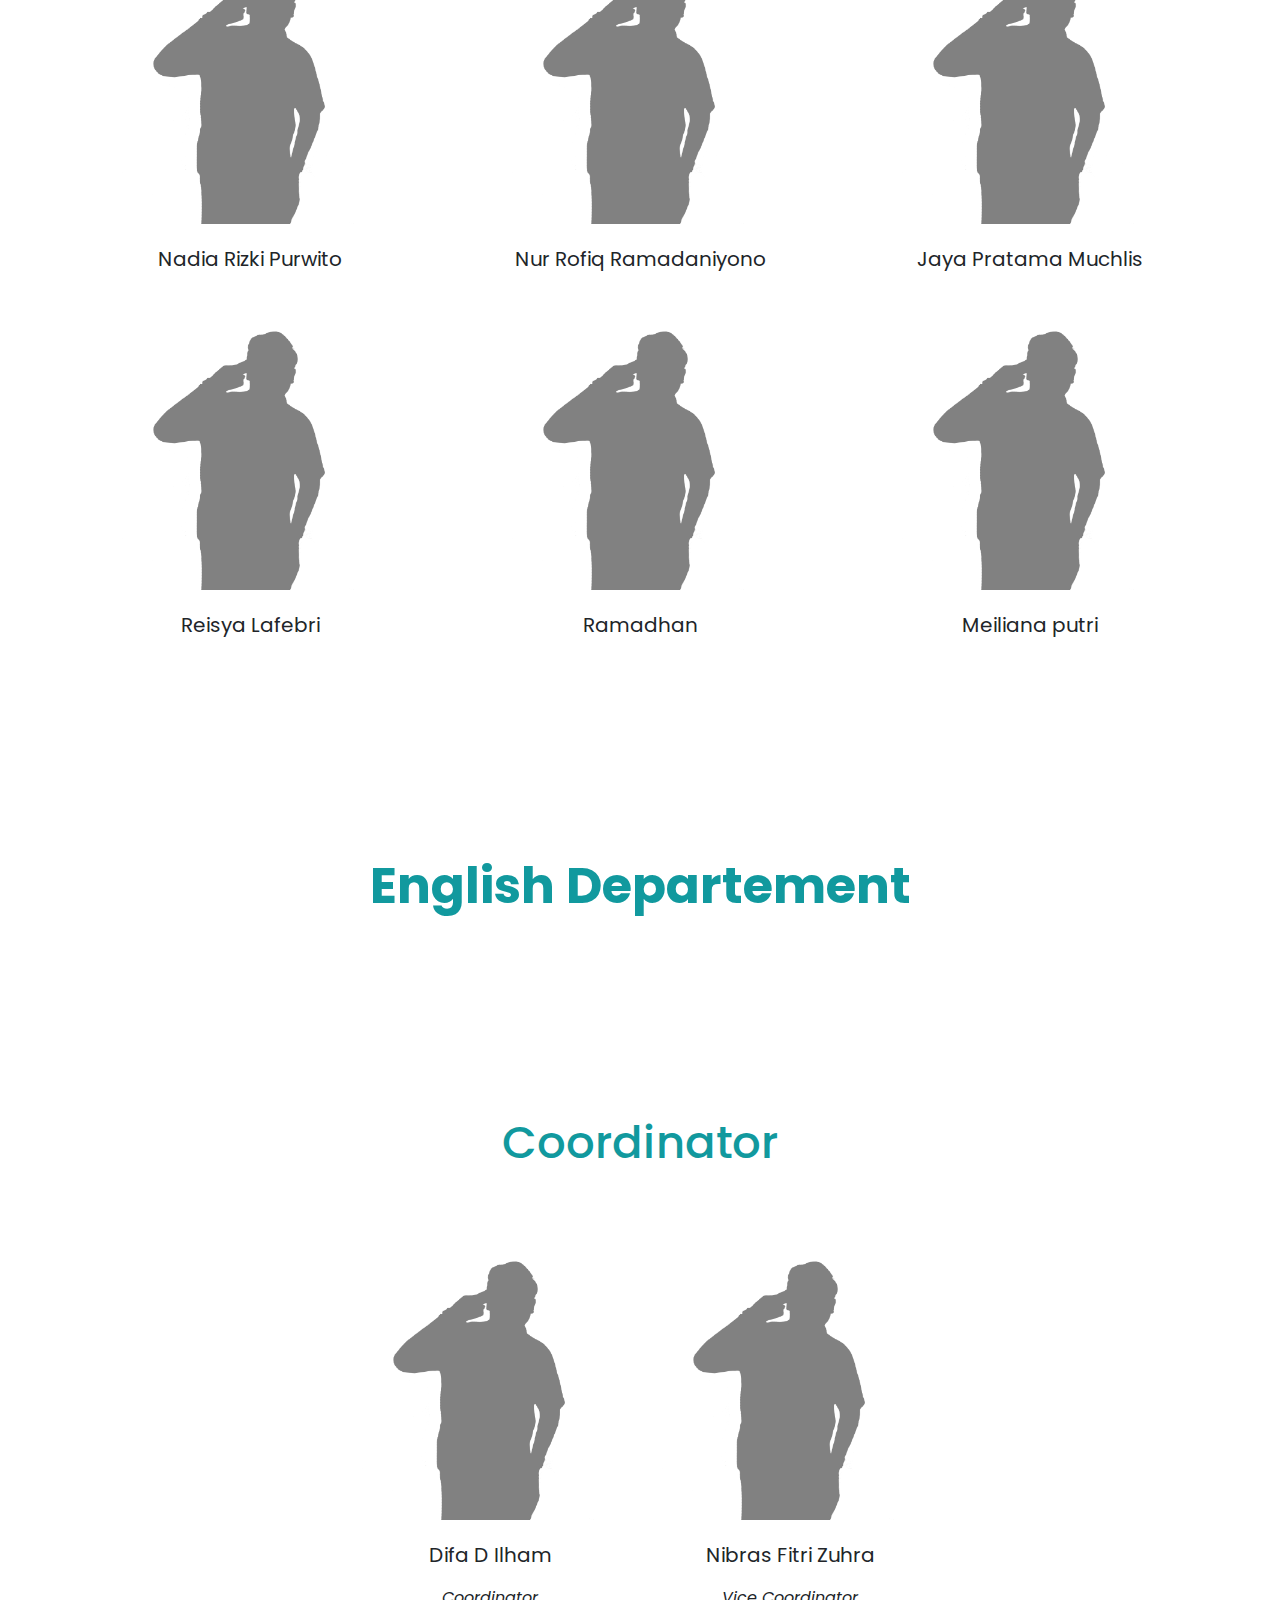
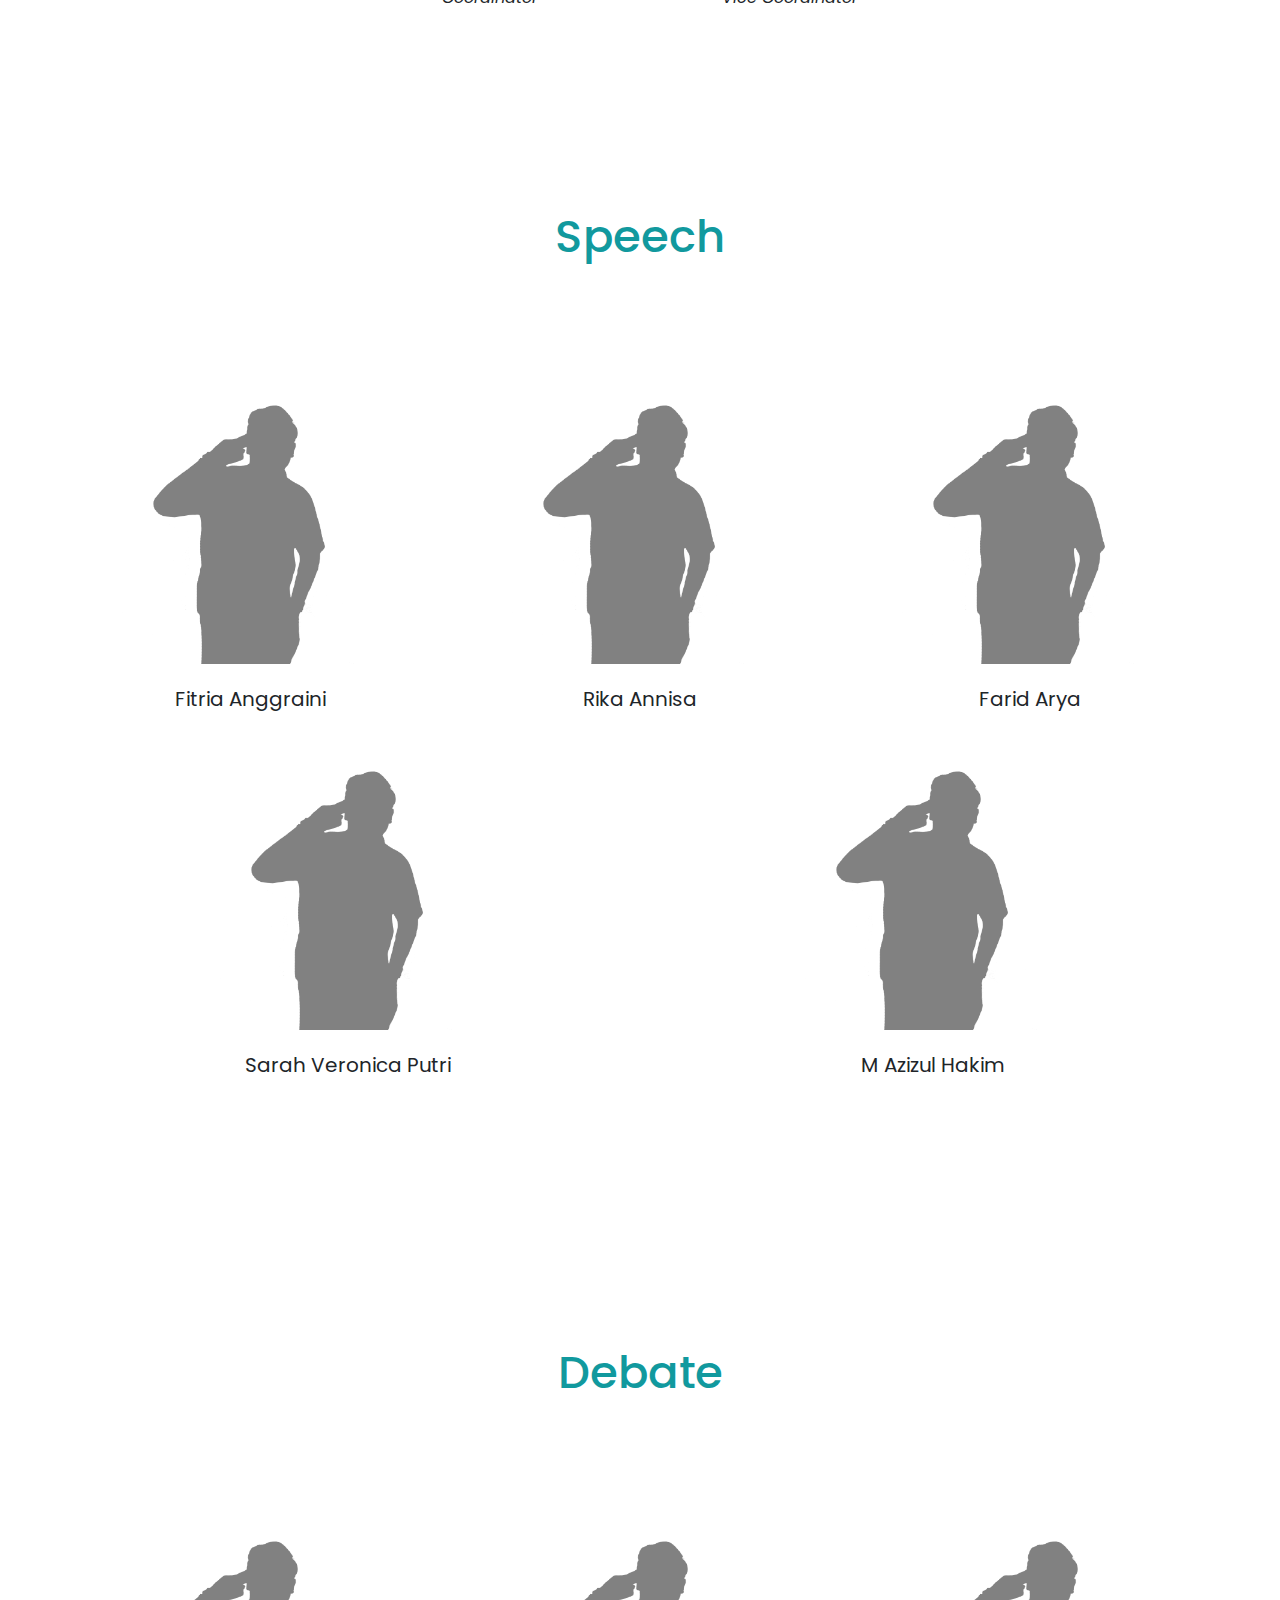
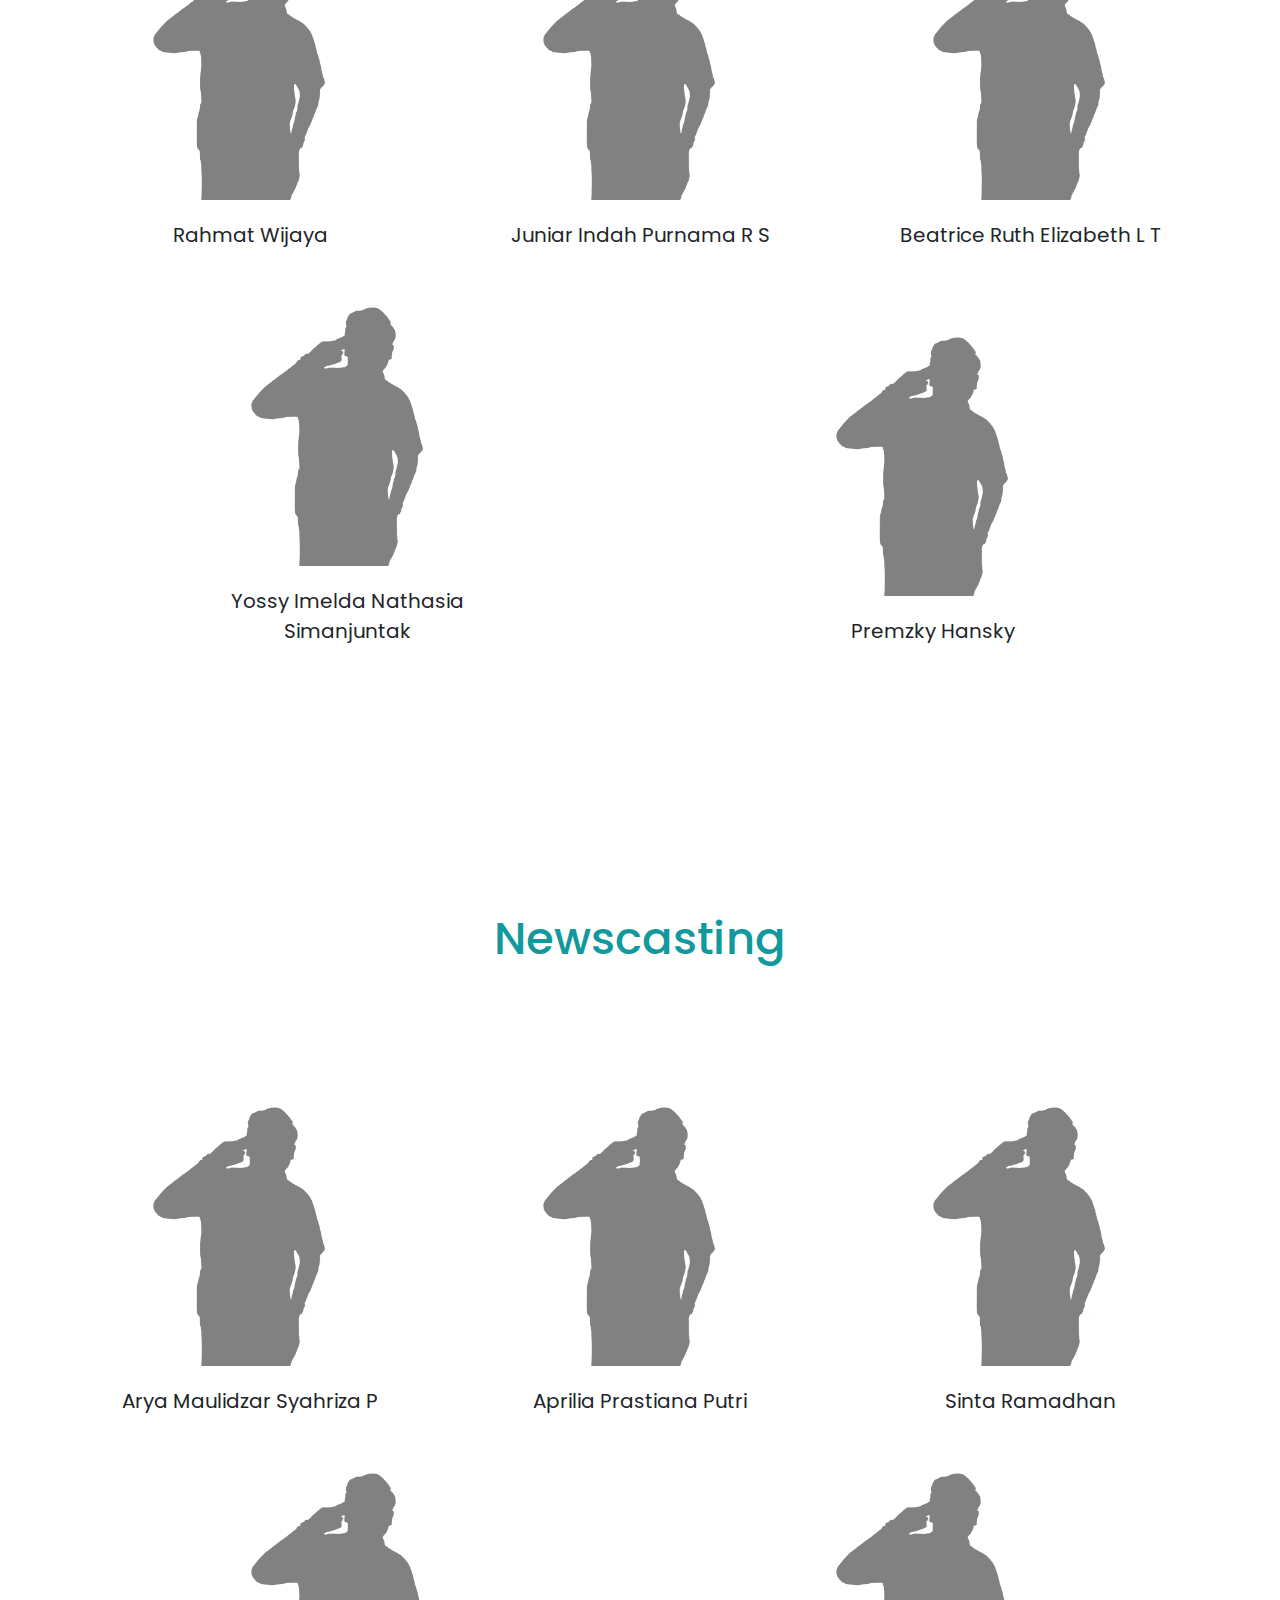
<file: profile.html>
<!doctype html>
<html lang="en">

<head>
    <!-- Required meta tags -->
    <meta charset="utf-8">
    <meta name="viewport" content="width=device-width, initial-scale=1, shrink-to-fit=no">

    <!-- Bootstrap CSS -->
    <link rel="stylesheet" href="assets/css/bootstrap.min.css">
    <!-- Own CSS -->
    <link rel="stylesheet" href="assets/css/style.css">
    <link rel="stylesheet" href="assets/css/profile.css">
    <link rel="icon" href="assets/img/pec.ico">
    <!-- font CSS -->
    <link rel="stylesheet" href="https://use.fontawesome.com/releases/v5.6.3/css/all.css">
    <link href="https://fonts.googleapis.com/css?family=Poppins&display=swap" rel="stylesheet">

    <title>Polibatam English Club</title>
</head>

<body onload="myLoading()">
    <!-- preloader -->
    <div class="loader ">
        <div class="lds-dual-ring"></div>
    </div>
    <!-- preloader end -->
    <!-- progress bar start -->
    <div class="progress-container">
        <div class="progress-bar" id="myBar"></div>
    </div>
    <!-- progress bar end -->
    <!-- to the top button -->
    <div class="to-top hidden">
        <a href="#"><i class="fas fa-chevron-up"></i></a>
    </div>
    <!-- to the top btn -->
    <!-- Navbar Start -->
    <nav class="navbar navbar-expand-lg navbar-light bg-light">
        <div class="container">
            <a class="navbar-brand" href="#"><img src="assets/img/logo/logo.png"></a>
            <button class="navbar-toggler" type="button" data-toggle="collapse" data-target="#navbarNav"
                aria-controls="navbarNav" aria-expanded="false" aria-label="Toggle navigation">
                <span class="navbar-toggler-icon"></span>
            </button>
            <div class="collapse navbar-collapse" id="navbarNav">
                <ul class="navbar-nav ml-auto mt-2 mt-lg-0">
                    <li class="nav-item ">
                        <a class=" nav-link" href="index.html">Home </a>
                    </li>
                    <li class="nav-item active">
                        <a class="current nav-link" href="profile.html">Profile<span
                                class="sr-only">(current)</span></a>
                    </li>
                    <li class="nav-item dropdown">
                        <a class="nav-link dropdown-toggle" href="#" id="navbarDropdownMenuLink" data-toggle="dropdown"
                            aria-haspopup="true" aria-expanded="false">Class</a>
                        <div class="dropdown-menu" aria-labelledby="navbarDropdownMenuLink">
                            <a class="dropdown-item" href="debate.html">Debate</a>
                            <a class="dropdown-item" href="story.html">Story Telling</a>
                            <a class="dropdown-item" href="speech.html">Speach</a>
                            <a class="dropdown-item" href="nc.html">News Casting</a>
                        </div>
                    </li>

                    <li class="nav-item dropdown">
                        <a class="nav-link dropdown-toggle" href="#" id="navbarDropdownMenuLink" data-toggle="dropdown"
                            aria-haspopup="true" aria-expanded="false">Division</a>
                        <div class="dropdown-menu" aria-labelledby="navbarDropdownMenuLink">
                            <a class="dropdown-item" href="core.html">Core</a>
                            <a class="dropdown-item" href="infocom.html">Information and Communication</a>
                            <a class="dropdown-item" href="hri.html">Human Resource and Internal Affairs</a>
                            <a class="dropdown-item" href="engdep.html">English Departement</a>
                        </div>
                    </li>
                    <li class="nav-item">
                        <a class="nav-link" href="blog/blog.html">Blog</a>
                    </li>
                    <li class="nav-item">
                        <a class="contact-btn btn nav-link" href="contact.html">Contact Us</a>
                    </li>
                </ul>
            </div>
        </div>

    </nav>
    <!--  Navbar End -->


    <!-- awal content -->

    <!-- Banner -->
    <div class="banner">
        <div class="container">
            <div class="banner-caption">
                <h1 class="zoom-in ">We Are English <br> Influencer!</h1>
            </div>
        </div>
    </div>
    <!-- what pec end -->


    <!-- what pec start -->
    <div class="what-pec">
        <div class="container">
            <div class="vision-isi">
                <img src="assets/img/logo/logo-pec-besar.png" alt="peclogobesar">
                <p>Polibatam English Club (PEC) is student activity unit established in Batam state Polytechnic, this
                    Students Activity Unit as a media for relished and giving the students English abilities, and also
                    giving a space for the member to develop their self in the internal or external section.</p>
            </div>
        </div>
    </div>
    <!-- what pec end -->


    <!-- Vision Start -->
    <div class="vision">
        <div class="container">
            <div class="vision-isi">
                <h2>Our Vision</h2>
                <p>To make PEC as a place to learn English by making English a language that is generaly accepted by
                    the
                    public so that it can be used by member of PEC and the Batam Polytechnic Community.</p>
            </div>
        </div>
    </div>
    <!-- vision End -->

    <!-- Mission Start -->
    <div class="mission">
        <div class="container">
            <h2>Our Mission</h2>
            <div class="mission-isi ">
                <div class="mission-list col-lg-6 col-md-6">
                    <div class="kantong d-flex mb-30">
                        <i class="fas fa-chalkboard-teacher"></i>
                        <p class="card-text">Making PEC as a place for student who want to learn English.
                        </p>
                    </div>
                </div>
                <div class="mission-list col-lg-6 col-md-6">
                    <div class="kantong d-flex mb-30"><i class="fas fa-chart-line"></i>
                        <p class="card-text">Growing the courage and confidence in English speaking by using the
                            language to each
                            members.
                        </p>
                    </div>
                </div>
                <div class="mission-list col-lg-6 col-md-6">
                    <div class="kantong d-flex mb-30">
                        <i class="fas fa-users"></i>
                        <p class="card-text">As an influencer for polibatam student to speak English
                        </p>
                    </div>
                </div>
                <div class="mission-list col-lg-6 col-md-6">
                    <div class="kantong d-flex mb-30"><i class="fas fa-dice"></i>
                        <p class="">Playing an active role to improve the achievement of polibatam student in
                            English
                            Sector.
                        </p>
                    </div>
                </div>
            </div>
        </div>
    </div>
    <!-- Missin End -->

    <!-- Structure Start -->
    <div class="structure">
        <div class="container">
            <div class="Structure-isi ">
                <h2> Structure of PEC 2020</h2>
                <div class="pec-pembina pb-5">
                    <h3>Coach</h3>
                    <img src="assets/img/photo/blank.png" alt="photo">
                    <p>Satriya Bayu Aji, S.S., M.Hum.</p>
                </div>
                <h3>Advisor</h3>
                <div class="pec-dpa">
                    <div class="card">
                        <img src="assets/img/photo/blank.png" alt="photo">
                        <p>Ahmad Mutakin</p>
                    </div>
                    <div class="card">
                        <img src="assets/img/photo/blank.png" alt="photo">
                        <p>Ica Yolanda</p>
                    </div>
                    <div class="card">
                        <img src="assets/img/photo/blank.png" alt="photo">
                        <p>Ru'yati Prihastuti</p>
                    </div>
                </div>
                <div class="pec-organizer">
                    <h3>PEC Organizer</h3>
                    <div class="bagian">
                        <h4>Core Division</h4>
                        <h5>Chairman & Vice Chairman</h5>
                        <div class="coor">
                            <div class="card">
                                <img src="assets/img/photo/blank.png" alt="photo">
                                <p>Frilyan Juanda A </p>
                                <i>Chairman</i>
                            </div>
                            <div class="card">
                                <img src="assets/img/photo/blank.png" alt="photo">
                                <p>Abdurrahman Musa</p>
                                <i>Vice Chairman</i>
                            </div>
                        </div>
                        <h5>Secretary</h5>
                        <div class="coor">
                            <div class="card">
                                <img src="assets/img/photo/blank.png" alt="photo">
                                <p>Dwistya R P </p>
                                <i>Secretary 1</i>
                            </div>
                            <div class="card">
                                <img src="assets/img/photo/blank.png" alt="photo">
                                <p>Widya Nusram</p>
                                <i>Secretary 2</i>
                            </div>
                        </div>
                        <h5>Treasurer</h5>
                        <div class="coor">
                            <div class="card">
                                <img src="assets/img/photo/blank.png" alt="photo">
                                <p>Nafsiah Yohan</p>
                                <i>Treasurer 1</i>
                            </div>
                            <div class="card">
                                <img src="assets/img/photo/blank.png" alt="photo">
                                <p>Assyfa Naysila</p>
                                <i>Treasurer 2</i>
                            </div>
                        </div>
                    </div>
                    <div class="bagian">
                        <h4>Information and Communication</h4>
                        <h5>Coordinator</h5>
                        <div class="coor">
                            <div class="card">
                                <img src="assets/img/photo/blank.png" alt="photo">
                                <p>Aldina Elia Inditavia</p>
                            </div>
                        </div>
                        <h5>Member</h5>
                        <div class="member">
                            <div class="card">
                                <img src="assets/img/photo/blank.png" alt="photo">
                                <p>Aldan Kolbivada</p>
                            </div>
                            <div class="card">
                                <img src="assets/img/photo/blank.png" alt="photo">
                                <p>Rahel Yulianti</p>
                            </div>
                            <div class="card">
                                <img src="assets/img/photo/blank.png" alt="photo">
                                <p>Muhammad Faishal Nur S</p>
                            </div>
                            <div class="card">
                                <img src="assets/img/photo/blank.png" alt="photo">
                                <p>Arif Firmansyah</p>
                            </div>
                            <div class="card">
                                <img src="assets/img/photo/blank.png" alt="photo">
                                <p>Nurul Islamiah</p>
                            </div>
                        </div>
                    </div>
                    <div class="bagian">
                        <h4>Public Relation</h4>
                        <h5>Coordinator</h5>
                        <div class="coor">
                            <div class="card">
                                <img src="assets/img/photo/blank.png" alt="photo">
                                <p>Rifda T</p>
                            </div>
                        </div>
                        <h5>Member</h5>
                        <div class="member">
                            <div class="card">
                                <img src="assets/img/photo/blank.png" alt="photo">
                                <p>Putri Jufri Fitrihiyah</p>
                            </div>
                            <div class="card">
                                <img src="assets/img/photo/blank.png" alt="photo">
                                <p>Putri Robi’ah</p>
                            </div>
                            <div class="card">
                                <img src="assets/img/photo/blank.png" alt="photo">
                                <p>Ghufron Ramadhan</p>
                            </div>
                            <div class="card">
                                <img src="assets/img/photo/blank.png" alt="photo">
                                <p>Linda Rahayu</p>
                            </div>
                            <div class="card">
                                <img src="assets/img/photo/blank.png" alt="photo">
                                <p>Muhammad Faishal Alfiansyah</p>
                            </div>
                        </div>
                    </div>
                    <div class="bagian">
                        <h4>Human Resource and Internal Affairs</h4>
                        <h5>Coordinator</h5>
                        <div class="coor">
                            <div class="card">
                                <img src="assets/img/photo/blank.png" alt="photo">
                                <p>Melisa</p>
                            </div>
                        </div>
                        <h5>Member</h5>
                        <div class="member">
                            <div class="card">
                                <img src="assets/img/photo/blank.png" alt="photo">
                                <p>Nadia Rizki Purwito</p>
                            </div>
                            <div class="card">
                                <img src="assets/img/photo/blank.png" alt="photo">
                                <p>Nur Rofiq Ramadaniyono</p>
                            </div>
                            <div class="card">
                                <img src="assets/img/photo/blank.png" alt="photo">
                                <p>Jaya Pratama Muchlis</p>
                            </div>
                            <div class="card">
                                <img src="assets/img/photo/blank.png" alt="photo">
                                <p>Reisya Lafebri</p>
                            </div>
                            <div class="card">
                                <img src="assets/img/photo/blank.png" alt="photo">
                                <p>Ramadhan</p>
                            </div>
                            <div class="card">
                                <img src="assets/img/photo/blank.png" alt="photo">
                                <p>Meiliana putri</p>
                            </div>
                        </div>
                    </div>
                </div>
                <div class="pec-engdep">
                    <h3>English Departement</h3>
                    <h4>Coordinator</h4>
                    <div class="coor">
                        <div class="card">
                            <img src="assets/img/photo/blank.png" alt="photo">
                            <p>Difa D Ilham</p>
                            <i>Coordinator</i>
                        </div>
                        <div class="card">
                            <img src="assets/img/photo/blank.png" alt="photo">
                            <p>Nibras Fitri Zuhra</p>
                            <i>Vice Coordinator</i>
                        </div>
                    </div>
                    <h4>Speech</h4>
                    <div class="bagian">
                        <div class="member">
                            <div class="card">
                                <img src="assets/img/photo/blank.png" alt="photo">
                                <p>Fitria Anggraini</p>
                            </div>
                            <div class="card">
                                <img src="assets/img/photo/blank.png" alt="photo">
                                <p>Rika Annisa</p>
                            </div>
                            <div class="card">
                                <img src="assets/img/photo/blank.png" alt="photo">
                                <p>Farid Arya</p>
                            </div>
                            <div class="card">
                                <img src="assets/img/photo/blank.png" alt="photo">
                                <p>Sarah Veronica Putri</p>
                            </div>
                            <div class="card">
                                <img src="assets/img/photo/blank.png" alt="photo">
                                <p>M Azizul Hakim</p>
                            </div>
                        </div>
                    </div>
                    <h4>Debate</h4>
                    <div class="bagian">
                        <div class="member">
                            <div class="card">
                                <img src="assets/img/photo/blank.png" alt="photo">
                                <p>Rahmat Wijaya</p>
                            </div>
                            <div class="card">
                                <img src="assets/img/photo/blank.png" alt="photo">
                                <p>Juniar Indah Purnama R S</p>
                            </div>
                            <div class="card">
                                <img src="assets/img/photo/blank.png" alt="photo">
                                <p>Beatrice Ruth Elizabeth L T</p>
                            </div>
                            <div class="card">
                                <img src="assets/img/photo/blank.png" alt="photo">
                                <p>Yossy Imelda Nathasia Simanjuntak</p>
                            </div>
                            <div class="card">
                                <img src="assets/img/photo/blank.png" alt="photo">
                                <p>Premzky Hansky</p>
                            </div>
                        </div>
                    </div>
                    <h4>Newscasting</h4>
                    <div class="bagian">
                        <div class="member">
                            <div class="card">
                                <img src="assets/img/photo/blank.png" alt="photo">
                                <p>Arya Maulidzar Syahriza P</p>
                            </div>
                            <div class="card">
                                <img src="assets/img/photo/blank.png" alt="photo">
                                <p>Aprilia Prastiana Putri</p>
                            </div>
                            <div class="card">
                                <img src="assets/img/photo/blank.png" alt="photo">
                                <p>Sinta Ramadhan</p>
                            </div>
                            <div class="card">
                                <img src="assets/img/photo/blank.png" alt="photo">
                                <p>M Fahrizal</p>
                            </div>
                            <div class="card">
                                <img src="assets/img/photo/blank.png" alt="photo">
                                <p>Ahmad Raihan Ramadhana</p>
                            </div>
                        </div>
                    </div>
                    <h4>Storytelling</h4>
                    <div class="bagian">
                        <div class="member">
                            <div class="card">
                                <img src="assets/img/photo/blank.png" alt="photo">
                                <p>Nethania</p>
                            </div>
                            <div class="card">
                                <img src="assets/img/photo/blank.png" alt="photo">
                                <p>Yasmin Nadhifa Tetelepta</p>
                            </div>
                            <div class="card">
                                <img src="assets/img/photo/blank.png" alt="photo">
                                <p>Theo Filus</p>
                            </div>
                            <div class="card">
                                <img src="assets/img/photo/blank.png" alt="photo">
                                <p>M Fahrizal</p>
                            </div>
                            <div class="card">
                                <img src="assets/img/photo/blank.png" alt="photo">
                                <p>Afif Adam Khoirullah</p>
                            </div>
                        </div>
                    </div>
                </div>
            </div>
        </div>
    </div>
    <!-- Structure End -->

    <!-- Support Start -->
    <div class="support">
        <div class="container">
            <h2>Our Partner</h2>
            <div class="support-isi">
                <img src="assets/img/logo/poltek.png" alt="logo poltek">
                <div class="caption">
                    <h3>Politeknik Negeri Batam</h3>
                    <p>
                        <strong>Politeknik Negeri Batam</strong>
                        (Polibatam) is the only Vocational State University (PTN) in the trade and free port area of
                        Batam, Bintan, and Karimun, Riau
                        Islands Province.
                    </p>
                </div>
            </div>
        </div>
    </div>
    <!-- Support End -->

    <!-- akhir content -->


    <!-- Ending -->
    <footer>
        <div class="ending container">
            <hr>
            <div class="akhir">
                <div class="direct">
                    <div class="akhir-link">
                        <img src="assets/img/logo/logo.png" alt="peclogo">
                        <p>Ruang UKM Lantai 1, <br> Gedung Kampus Politeknik Negeri Batam, <br> Jl. Parkway Batam
                            Center,
                            <br>
                            Batam - Kepulauan Riau
                            Indonesia</p>
                        <p><i class="fas fa-envelope"></i> pecallgeneration@gmail.com</p>
                    </div>
                    <div class="akhir-link">
                        <h4>Quick Links</h4>
                        <a href="profile.html">Profile</a><br>
                        <a href="blog/blog.html">Blog</a><br>
                        <a href="https://www.polibatam.ac.id/"> Polibatam</a><br>
                    </div>
                    <div class="akhir-link">
                        <h4>Support</h4>
                        <a href="contact.html">FAQ's</a><br>
                        <a href="contact.html">Report a Bug</a><br>
                        <a href="contact.html">Contact</a><br>
                    </div>
                    <div class="akhir-link">
                        <div class="single-footer-caption mb-50">
                            <div class="footer-tittle">
                                <h4>Newsletter</h4>
                                <div class="footer-pera footer-pera2">
                                    <p>Get more information about us.</p>
                                </div>
                                <!-- Form -->
                                <div class="footer-form">
                                    <div id="mc_embed_signup">
                                        <form target="" action="" method="get" class="subscribe_form relative mail_part"
                                            novalidate="true">
                                            <input type="email" name="EMAIL" id="newsletter-form-email"
                                                placeholder=" Email Address ">
                                            <button class="btn btn-info" type="submit" name="submit"
                                                id="newsletter-submit pt-5"><i class="fas fa-angle-right"></i></button>
                                        </form>
                                    </div>
                                </div>
                            </div>
                        </div>
                    </div>
                </div>
                <div class="icons">
                    <hr>
                    <label for=""><strong>Follow us</strong> on Social Media</label>
                    <div class="icons">
                        <a href="https://www.facebook.com/PEC.Fans.Page/" class="insta" target="_blank"><i
                                class="fab fa-facebook"></i></a>
                        <a href="https://www.instagram.com/polibatamenglishclub/" class="insta" target="_blank"><i
                                class="fab fa-instagram"></i></a>
                        <a href="https://www.youtube.com/channel/UCEYbPsA5Q7cSVqGunELuQXA/featured" class="yt"
                            target="_blank"><i class="fab fa-youtube"></i></a>
                    </div>
                </div>
            </div>
        </div>
        <!-- Copyright Start -->
        <div class="cpr">
            <label>&copy;2020 Polibatam English Club | All right reserved. </label>
        </div>
        <!-- Copyright End -->
    </footer>


    <!-- this javascript -->
    <script src="./assets/js/script.js"></script>
    <!-- jQuery first, then Popper.js, then Bootstrap JS -->
    <script src="https://code.jquery.com/jquery-3.2.1.slim.min.js"
        integrity="sha384-KJ3o2DKtIkvYIK3UENzmM7KCkRr/rE9/Qpg6aAZGJwFDMVNA/GpGFF93hXpG5KkN" crossorigin="anonymous">
    </script>
    <script src="https://cdnjs.cloudflare.com/ajax/libs/popper.js/1.12.9/umd/popper.min.js"
        integrity="sha384-ApNbgh9B+Y1QKtv3Rn7W3mgPxhU9K/ScQsAP7hUibX39j7fakFPskvXusvfa0b4Q" crossorigin="anonymous">
    </script>
    <script src="https://maxcdn.bootstrapcdn.com/bootstrap/4.0.0/js/bootstrap.min.js"
        integrity="sha384-JZR6Spejh4U02d8jOt6vLEHfe/JQGiRRSQQxSfFWpi1MquVdAyjUar5+76PVCmYl" crossorigin="anonymous">
    </script>

</body>

</html>
</file>
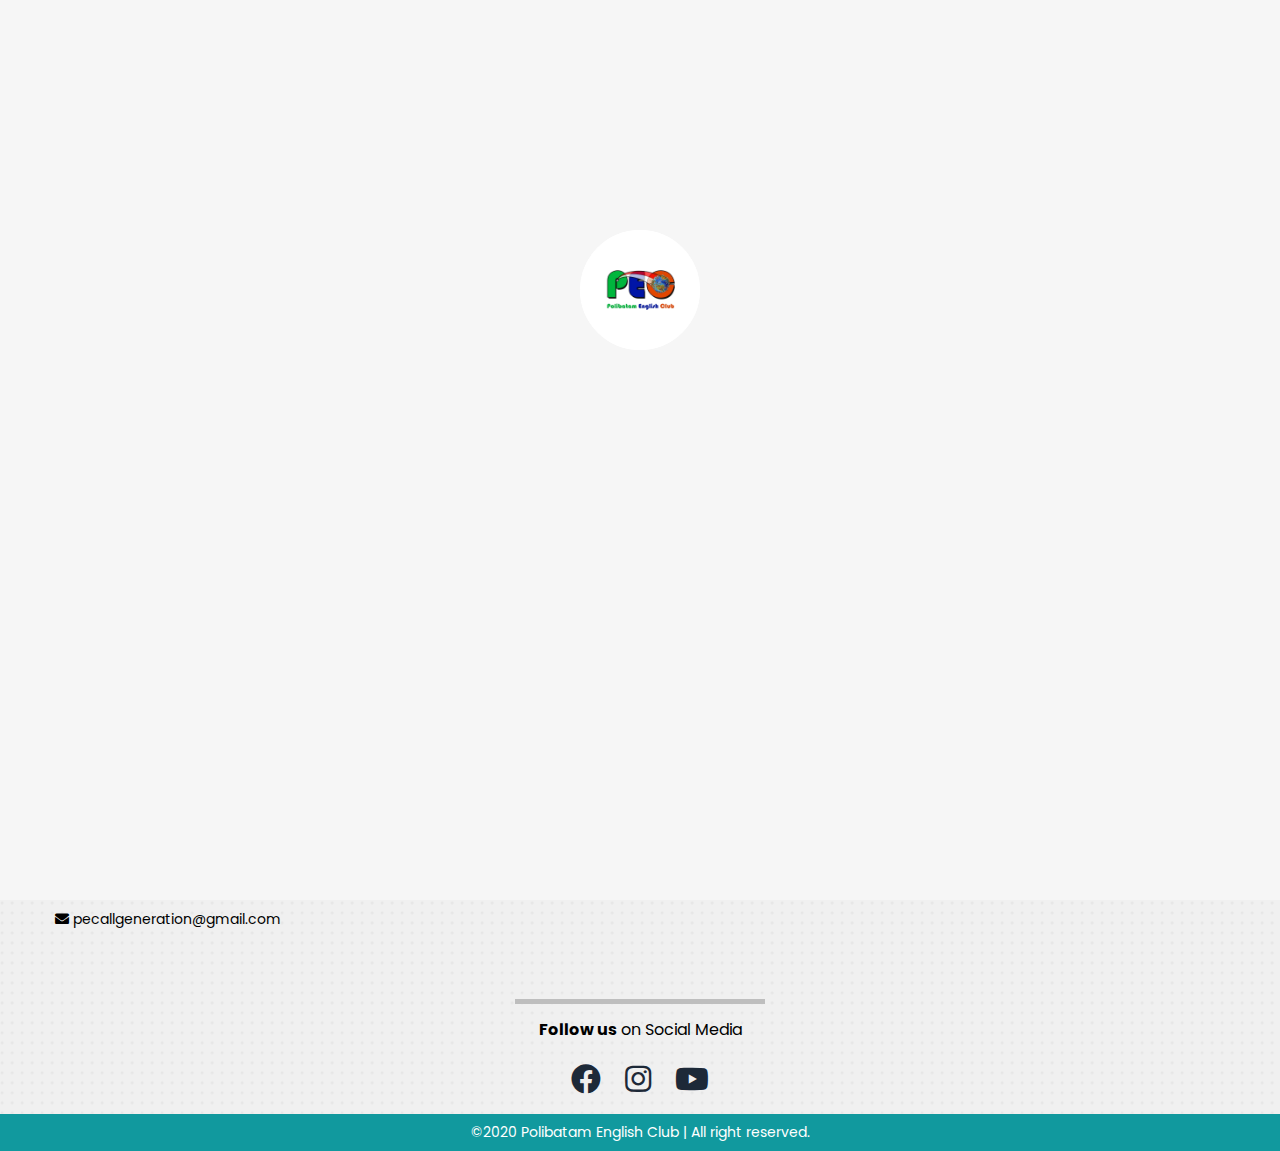
<file: speech.html>
<!doctype html>
<html lang="en">

<head>
    <!-- Required meta tags -->
    <meta charset="utf-8">
    <meta name="viewport" content="width=device-width, initial-scale=1, shrink-to-fit=no">

    <!-- Bootstrap CSS -->
    <link rel="stylesheet" href="assets/css/bootstrap.min.css">
    <!-- Own CSS -->
    <link rel="stylesheet" href="assets/css/style.css">
    <link rel="stylesheet" href="assets/css/index.css">
    <link rel="icon" href="assets/img/pec.ico">
    <!-- font CSS -->
    <link rel="stylesheet" href="https://use.fontawesome.com/releases/v5.6.3/css/all.css">
    <link href="https://fonts.googleapis.com/css?family=Poppins&display=swap" rel="stylesheet">

    <title>Polibatam English Club</title>
</head>

<body onload="myLoading()">
    <!-- preloader -->
    <div class="loader ">
        <div class="lds-dual-ring"></div>
    </div>
    <!-- preloader end -->
    <!-- progress bar start -->
    <div class="progress-container">
        <div class="progress-bar" id="myBar"></div>
    </div>
    <!-- progress bar end -->
    <!-- to the top button -->
    <div class="to-top hidden">
        <a href="#"><i class="fas fa-chevron-up"></i></a>
    </div>
    <!-- to the top btn -->
    <!-- Navbar Start -->
    <nav class="navbar navbar-expand-lg navbar-light bg-light">
        <div class="container">
            <a class="navbar-brand" href="#"><img src="assets/img/logo/logo.png"></a>
            <button class="navbar-toggler" type="button" data-toggle="collapse" data-target="#navbarNav"
                aria-controls="navbarNav" aria-expanded="false" aria-label="Toggle navigation">
                <span class="navbar-toggler-icon"></span>
            </button>
            <div class="collapse navbar-collapse" id="navbarNav">
                <ul class="navbar-nav ml-auto mt-2 mt-lg-0">
                    <li class="nav-item ">
                        <a class="current nav-link" href="index.html">Home <span class="sr-only">(current)</span></a>
                    </li>
                    <li class="nav-item">
                        <a class="nav-link" href="profile.html">Profile</a>
                    </li>
                    <li class="nav-item dropdown active">
                        <a class="nav-link dropdown-toggle" href="#" id="navbarDropdownMenuLink" data-toggle="dropdown"
                            aria-haspopup="true" aria-expanded="false">Class</a>
                        <div class="dropdown-menu" aria-labelledby="navbarDropdownMenuLink">
                            <a class="dropdown-item" href="debate.html">Debate</a>
                            <a class="dropdown-item" href="story.html">Story Telling</a>
                            <a class="dropdown-item active" href="speech.html">Speach</a>
                            <a class="dropdown-item" href="nc.html">News Casting</a>
                        </div>
                    </li>

                    <li class="nav-item dropdown">
                        <a class="nav-link dropdown-toggle" href="#" id="navbarDropdownMenuLink" data-toggle="dropdown"
                            aria-haspopup="true" aria-expanded="false">Division</a>
                        <div class="dropdown-menu" aria-labelledby="navbarDropdownMenuLink">
                            <a class="dropdown-item" href="core.html">Core</a>
                            <a class="dropdown-item" href="infocom.html">Information and Communication</a>
                            <a class="dropdown-item" href="hri.html">Human Resource and Internal Affairs</a>
                            <a class="dropdown-item" href="engdep.html">English Departement</a>
                        </div>
                    </li>
                    <li class="nav-item">
                        <a class="nav-link" href="blog/blog.html">Blog</a>
                    </li>
                    <li class="nav-item">
                        <a class="contact-btn btn nav-link" href="contact.html">Contact Us</a>
                    </li>
                </ul>
            </div>
        </div>

    </nav>
    <!--  Navbar End -->

    <!-- =============== Content First ============== -->
    <!-- Awal Content -->
    <div class="unserve container">
        <h1>See you in April : )<br></h1>
    </div>
    <!-- =============== Content End ============== -->

    <!-- Ending -->
    <footer>
        <div class="ending container">
            <hr>
            <div class="akhir">
                <div class="direct">
                    <div class="akhir-link">
                        <img src="assets/img/logo/logo.png" alt="peclogo">
                        <p>Ruang UKM Lantai 1, <br> Gedung Kampus Politeknik Negeri Batam, <br> Jl. Parkway Batam
                            Center, <br>
                            Batam - Kepulauan Riau
                            Indonesia</p>
                        <p><i class="fas fa-envelope"></i> pecallgeneration@gmail.com</p>
                    </div>
                    <div class="akhir-link">
                        <h4>Quick Links</h4>
                        <a href="profile.html">Profile</a><br>
                        <a href="blog/blog.html">Blog</a><br>
                        <a href="https://www.polibatam.ac.id/"> Polibatam</a><br>
                    </div>
                    <div class="akhir-link">
                        <h4>Support</h4>
                        <a href="contact.html">FAQ's</a><br>
                        <a href="contact.html">Report a Bug</a><br>
                        <a href="contact.html">Contact</a><br>
                    </div>
                    <div class="akhir-link">
                        <div class="single-footer-caption mb-50">
                            <div class="footer-tittle">
                                <h4>Newsletter</h4>
                                <div class="footer-pera footer-pera2">
                                    <p>Get more information about us.</p>
                                </div>
                                <!-- Form -->
                                <div class="footer-form">
                                    <div id="mc_embed_signup">
                                        <form target="" action="" method="get" class="subscribe_form relative mail_part"
                                            novalidate="true">
                                            <input type="email" name="EMAIL" id="newsletter-form-email"
                                                placeholder=" Email Address ">
                                            <button class="btn btn-info" type="submit" name="submit"
                                                id="newsletter-submit pt-5"><i class="fas fa-angle-right"></i></button>
                                        </form>
                                    </div>
                                </div>
                            </div>
                        </div>
                    </div>
                </div>
                <div class="icons">
                    <hr>
                    <label for=""><strong>Follow us</strong> on Social Media</label>
                    <div class="icons">
                        <a href="https://www.facebook.com/PEC.Fans.Page/" class="insta" target="_blank"><i
                                class="fab fa-facebook"></i></a>
                        <a href="https://www.instagram.com/polibatamenglishclub/" class="insta" target="_blank"><i
                                class="fab fa-instagram"></i></a>
                        <a href="https://www.youtube.com/channel/UCEYbPsA5Q7cSVqGunELuQXA/featured" class="yt"
                            target="_blank"><i class="fab fa-youtube"></i></a>
                    </div>
                </div>
            </div>
        </div>
        <!-- Copyright Start -->
        <div class="cpr">
            <label>&copy;2020 Polibatam English Club | All right reserved. </label>
        </div>
        <!-- Copyright End -->
    </footer>


    <!-- this javascript -->
    <script src="./assets/js/script.js"></script>
    <!-- jQuery first, then Popper.js, then Bootstrap JS -->
    <script src="https://code.jquery.com/jquery-3.2.1.slim.min.js"
        integrity="sha384-KJ3o2DKtIkvYIK3UENzmM7KCkRr/rE9/Qpg6aAZGJwFDMVNA/GpGFF93hXpG5KkN" crossorigin="anonymous">
    </script>
    <script src="https://cdnjs.cloudflare.com/ajax/libs/popper.js/1.12.9/umd/popper.min.js"
        integrity="sha384-ApNbgh9B+Y1QKtv3Rn7W3mgPxhU9K/ScQsAP7hUibX39j7fakFPskvXusvfa0b4Q" crossorigin="anonymous">
    </script>
    <script src="https://maxcdn.bootstrapcdn.com/bootstrap/4.0.0/js/bootstrap.min.js"
        integrity="sha384-JZR6Spejh4U02d8jOt6vLEHfe/JQGiRRSQQxSfFWpi1MquVdAyjUar5+76PVCmYl" crossorigin="anonymous">
    </script>

</body>

</html>
</file>
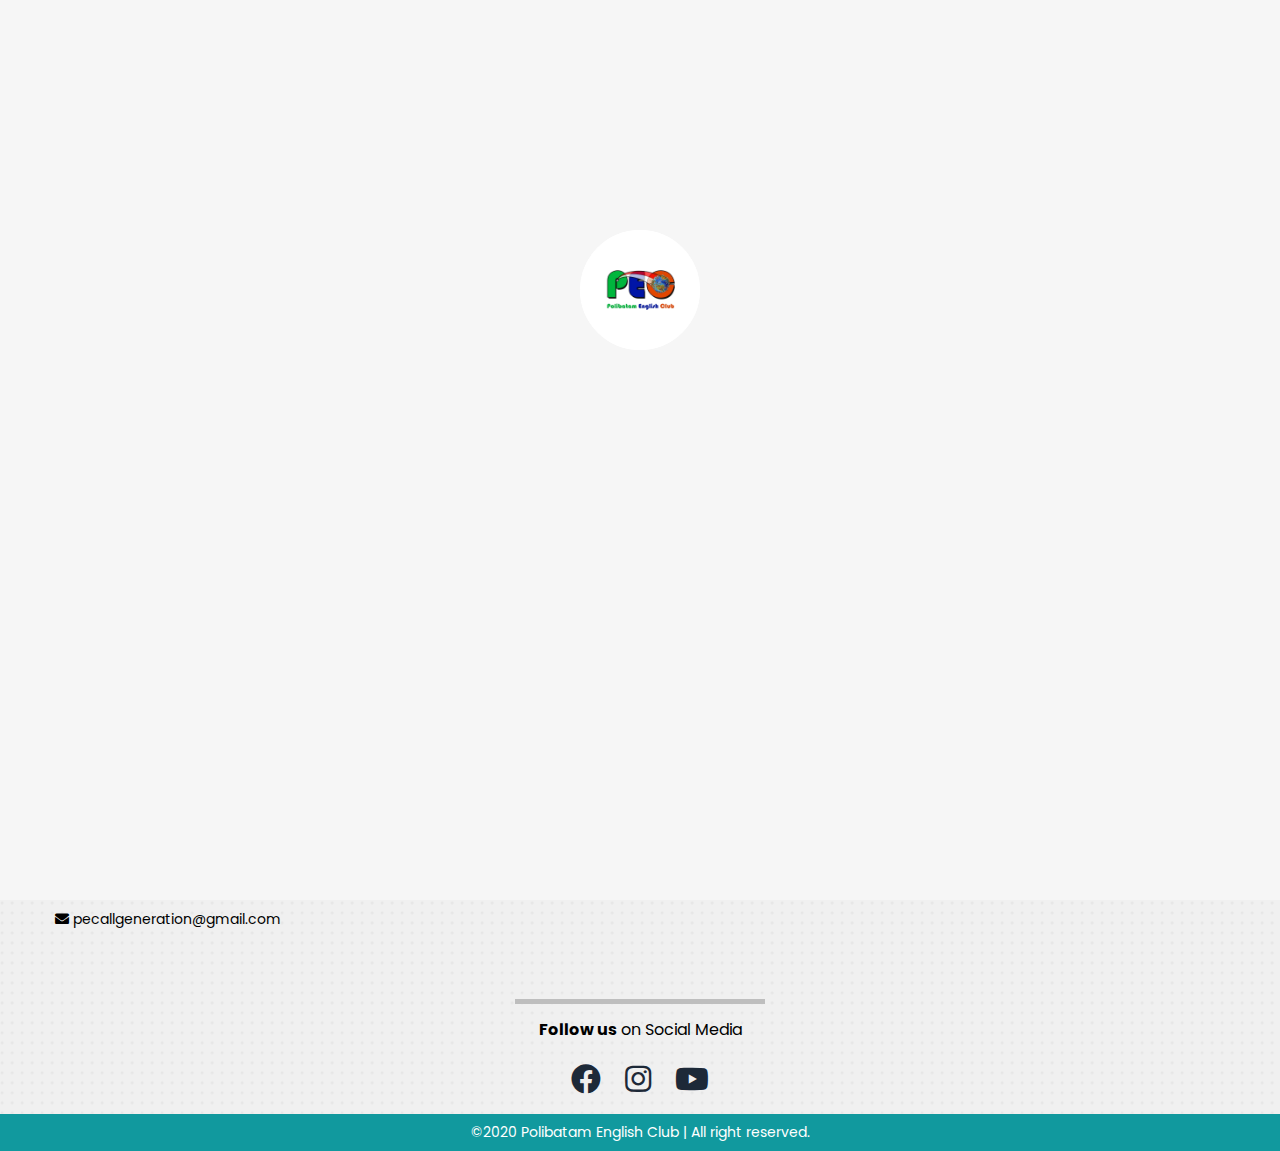
<file: story.html>
<!doctype html>
<html lang="en">

<head>
    <!-- Required meta tags -->
    <meta charset="utf-8">
    <meta name="viewport" content="width=device-width, initial-scale=1, shrink-to-fit=no">

    <!-- Bootstrap CSS -->
    <link rel="stylesheet" href="assets/css/bootstrap.min.css">
    <!-- Own CSS -->
    <link rel="stylesheet" href="assets/css/style.css">
    <link rel="stylesheet" href="assets/css/index.css">
    <link rel="icon" href="assets/img/pec.ico">
    <!-- font CSS -->
    <link rel="stylesheet" href="https://use.fontawesome.com/releases/v5.6.3/css/all.css">
    <link href="https://fonts.googleapis.com/css?family=Poppins&display=swap" rel="stylesheet">

    <title>Polibatam English Club</title>
</head>

<body onload="myLoading()">
    <!-- preloader -->
    <div class="loader ">
        <div class="lds-dual-ring"></div>
    </div>
    <!-- preloader end -->
    <!-- progress bar start -->
    <div class="progress-container">
        <div class="progress-bar" id="myBar"></div>
    </div>
    <!-- progress bar end -->
    <!-- to the top button -->
    <div class="to-top hidden">
        <a href="#"><i class="fas fa-chevron-up"></i></a>
    </div>
    <!-- to the top btn -->
    <!-- Navbar Start -->
    <nav class="navbar navbar-expand-lg navbar-light bg-light">
        <div class="container">
            <a class="navbar-brand" href="#"><img src="assets/img/logo/logo.png"></a>
            <button class="navbar-toggler" type="button" data-toggle="collapse" data-target="#navbarNav"
                aria-controls="navbarNav" aria-expanded="false" aria-label="Toggle navigation">
                <span class="navbar-toggler-icon"></span>
            </button>
            <div class="collapse navbar-collapse" id="navbarNav">
                <ul class="navbar-nav ml-auto mt-2 mt-lg-0">
                    <li class="nav-item ">
                        <a class="current nav-link" href="index.html">Home <span class="sr-only">(current)</span></a>
                    </li>
                    <li class="nav-item">
                        <a class="nav-link" href="profile.html">Profile</a>
                    </li>
                    <li class="nav-item dropdown active">
                        <a class="nav-link dropdown-toggle" href="#" id="navbarDropdownMenuLink" data-toggle="dropdown"
                            aria-haspopup="true" aria-expanded="false">Class</a>
                        <div class="dropdown-menu" aria-labelledby="navbarDropdownMenuLink">
                            <a class="dropdown-item" href="debate.html">Debate</a>
                            <a class="dropdown-item active" href="story.html">Story Telling</a>
                            <a class="dropdown-item" href="speech.html">Speach</a>
                            <a class="dropdown-item" href="nc.html">News Casting</a>
                        </div>
                    </li>

                    <li class="nav-item dropdown">
                        <a class="nav-link dropdown-toggle" href="#" id="navbarDropdownMenuLink" data-toggle="dropdown"
                            aria-haspopup="true" aria-expanded="false">Division</a>
                        <div class="dropdown-menu" aria-labelledby="navbarDropdownMenuLink">
                            <a class="dropdown-item" href="core.html">Core</a>
                            <a class="dropdown-item" href="infocom.html">Information and Communication</a>
                            <a class="dropdown-item" href="hri.html">Human Resource and Internal Affairs</a>
                            <a class="dropdown-item" href="engdep.html">English Departement</a>
                        </div>
                    </li>
                    <li class="nav-item">
                        <a class="nav-link" href="blog/blog.html">Blog</a>
                    </li>
                    <li class="nav-item">
                        <a class="contact-btn btn nav-link" href="contact.html">Contact Us</a>
                    </li>
                </ul>
            </div>
        </div>

    </nav>
    <!--  Navbar End -->

    <!-- =============== Content First ============== -->
    <!-- Awal Content -->
    <div class="unserve container">
        <h1>See you in April : )<br></h1>
    </div>
    <!-- =============== Content End ============== -->

    <!-- Ending -->
    <footer>
        <div class="ending container">
            <hr>
            <div class="akhir">
                <div class="direct">
                    <div class="akhir-link">
                        <img src="assets/img/logo/logo.png" alt="peclogo">
                        <p>Ruang UKM Lantai 1, <br> Gedung Kampus Politeknik Negeri Batam, <br> Jl. Parkway Batam
                            Center, <br>
                            Batam - Kepulauan Riau
                            Indonesia</p>
                        <p><i class="fas fa-envelope"></i> pecallgeneration@gmail.com</p>
                    </div>
                    <div class="akhir-link">
                        <h4>Quick Links</h4>
                        <a href="profile.html">Profile</a><br>
                        <a href="blog/blog.html">Blog</a><br>
                        <a href="https://www.polibatam.ac.id/"> Polibatam</a><br>
                    </div>
                    <div class="akhir-link">
                        <h4>Support</h4>
                        <a href="contact.html">FAQ's</a><br>
                        <a href="contact.html">Report a Bug</a><br>
                        <a href="contact.html">Contact</a><br>
                    </div>
                    <div class="akhir-link">
                        <div class="single-footer-caption mb-50">
                            <div class="footer-tittle">
                                <h4>Newsletter</h4>
                                <div class="footer-pera footer-pera2">
                                    <p>Get more information about us.</p>
                                </div>
                                <!-- Form -->
                                <div class="footer-form">
                                    <div id="mc_embed_signup">
                                        <form target="" action="" method="get" class="subscribe_form relative mail_part"
                                            novalidate="true">
                                            <input type="email" name="EMAIL" id="newsletter-form-email"
                                                placeholder=" Email Address ">
                                            <button class="btn btn-info" type="submit" name="submit"
                                                id="newsletter-submit pt-5"><i class="fas fa-angle-right"></i></button>
                                        </form>
                                    </div>
                                </div>
                            </div>
                        </div>
                    </div>
                </div>
                <div class="icons">
                    <hr>
                    <label for=""><strong>Follow us</strong> on Social Media</label>
                    <div class="icons">
                        <a href="https://www.facebook.com/PEC.Fans.Page/" class="insta" target="_blank"><i
                                class="fab fa-facebook"></i></a>
                        <a href="https://www.instagram.com/polibatamenglishclub/" class="insta" target="_blank"><i
                                class="fab fa-instagram"></i></a>
                        <a href="https://www.youtube.com/channel/UCEYbPsA5Q7cSVqGunELuQXA/featured" class="yt"
                            target="_blank"><i class="fab fa-youtube"></i></a>
                    </div>
                </div>
            </div>
        </div>
        <!-- Copyright Start -->
        <div class="cpr">
            <label>&copy;2020 Polibatam English Club | All right reserved. </label>
        </div>
        <!-- Copyright End -->
    </footer>


    <!-- this javascript -->
    <script src="./assets/js/script.js"></script>
    <!-- jQuery first, then Popper.js, then Bootstrap JS -->
    <script src="https://code.jquery.com/jquery-3.2.1.slim.min.js"
        integrity="sha384-KJ3o2DKtIkvYIK3UENzmM7KCkRr/rE9/Qpg6aAZGJwFDMVNA/GpGFF93hXpG5KkN" crossorigin="anonymous">
    </script>
    <script src="https://cdnjs.cloudflare.com/ajax/libs/popper.js/1.12.9/umd/popper.min.js"
        integrity="sha384-ApNbgh9B+Y1QKtv3Rn7W3mgPxhU9K/ScQsAP7hUibX39j7fakFPskvXusvfa0b4Q" crossorigin="anonymous">
    </script>
    <script src="https://maxcdn.bootstrapcdn.com/bootstrap/4.0.0/js/bootstrap.min.js"
        integrity="sha384-JZR6Spejh4U02d8jOt6vLEHfe/JQGiRRSQQxSfFWpi1MquVdAyjUar5+76PVCmYl" crossorigin="anonymous">
    </script>

</body>

</html>
</file>
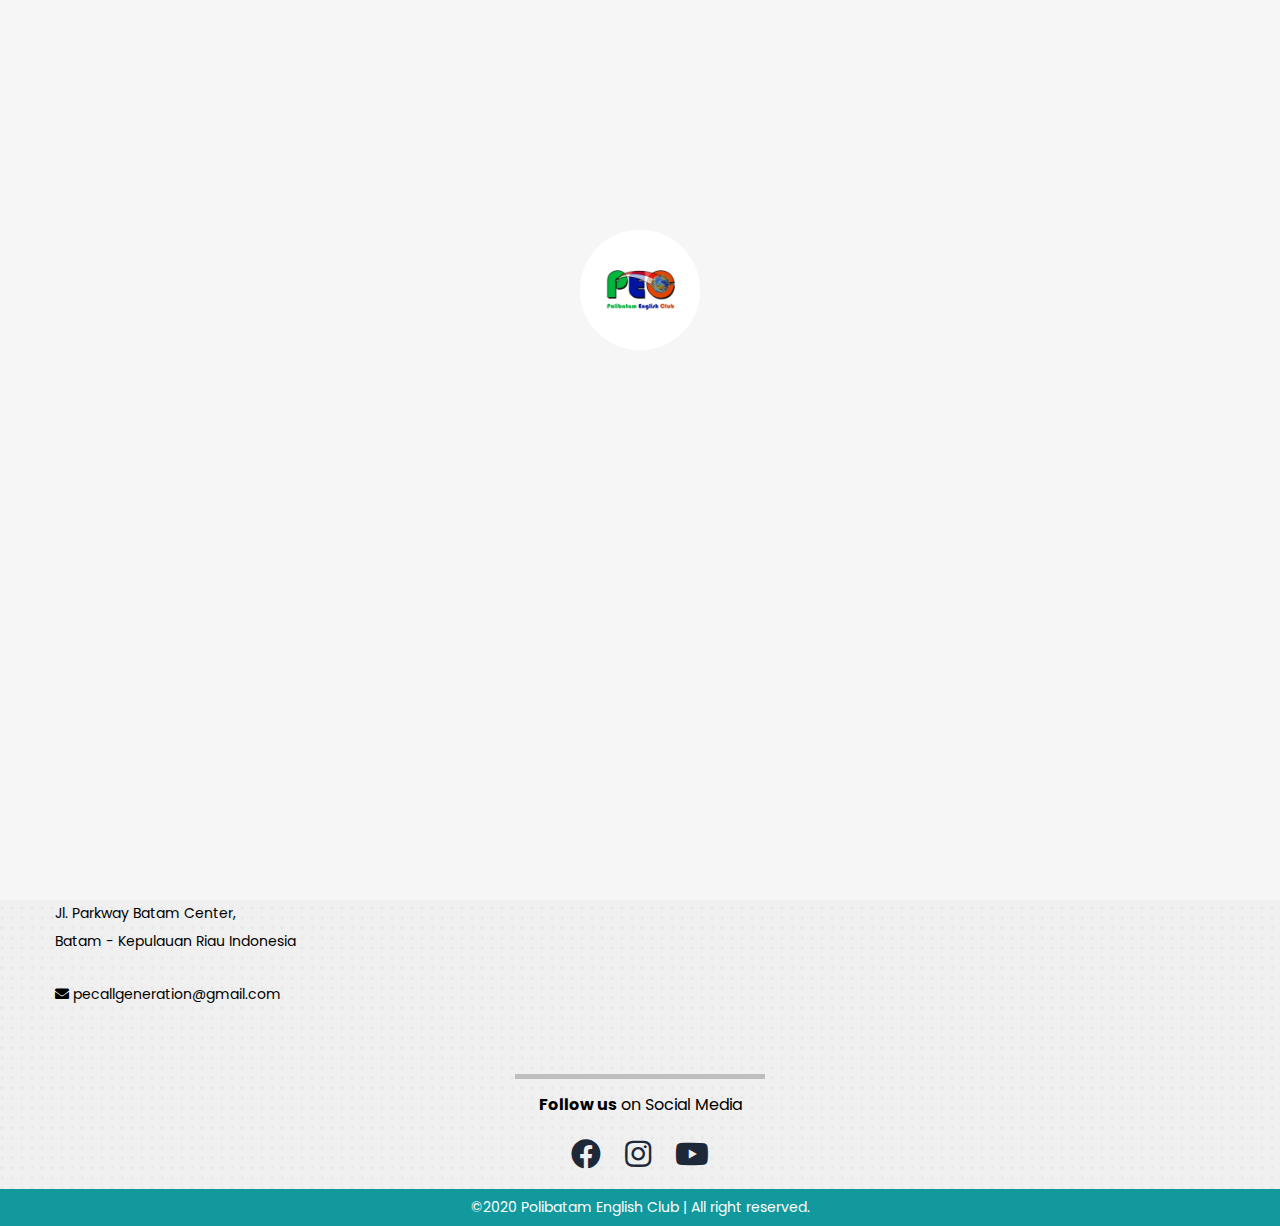
<file: blog/blog.html>
<!doctype html>
<html lang="en">

<head>
    <!-- Required meta tags -->
    <meta charset="utf-8">
    <meta name="viewport" content="width=device-width, initial-scale=1, shrink-to-fit=no">

    <!-- Bootstrap CSS -->
    <link rel="stylesheet" href="../assets/css/bootstrap.min.css">
    <!-- Own CSS -->
    <link rel="stylesheet" href="../assets/css/style.css">
    <link rel="stylesheet" href="../assets/css/index.css">
    <link rel="icon" href="../assets/img/pec.ico">
    <!-- font CSS -->
    <link rel="stylesheet" href="https://use.fontawesome.com/releases/v5.6.3/css/all.css">
    <link href="https://fonts.googleapis.com/css?family=Poppins&display=swap" rel="stylesheet">

    <title>Polibatam English Club</title>
</head>

<body onload="myLoading()">
    <!-- preloader -->
    <div class="loader ">
        <div class="lds-dual-ring"></div>
    </div>
    <!-- preloader end -->
    <!-- progress bar start -->
    <div class="progress-container">
        <div class="progress-bar" id="myBar"></div>
    </div>
    <!-- progress bar end -->
    <!-- to the top button -->
    <div class="to-top hidden">
        <a href="#"><i class="fas fa-chevron-up"></i></a>
    </div>
    <!-- to the top btn -->
    <!-- Navbar Start -->
    <nav class="navbar navbar-expand-lg navbar-light bg-light">
        <div class="container">
            <a class="navbar-brand" href="#"><img src="../assets/img/logo/logo.png"></a>
            <button class="navbar-toggler" type="button" data-toggle="collapse" data-target="#navbarNav"
                aria-controls="navbarNav" aria-expanded="false" aria-label="Toggle navigation">
                <span class="navbar-toggler-icon"></span>
            </button>
            <div class="collapse navbar-collapse" id="navbarNav">
                <ul class="navbar-nav ml-auto mt-2 mt-lg-0">
                    <li class="nav-item ">
                        <a class="current nav-link" href="../index.html">Home <span class="sr-only">(current)</span></a>
                    </li>
                    <li class="nav-item">
                        <a class="nav-link" href="../profile.html">Profile</a>
                    </li>
                    <li class="nav-item dropdown">
                        <a class="nav-link dropdown-toggle" href="#" id="navbarDropdownMenuLink" data-toggle="dropdown"
                            aria-haspopup="true" aria-expanded="false">Class</a>
                        <div class="dropdown-menu" aria-labelledby="navbarDropdownMenuLink">
                            <a class="dropdown-item" href="../debate.html">Debate</a>
                            <a class="dropdown-item" href="../story.html">Story Telling</a>
                            <a class="dropdown-item" href="../speech.html">Speach</a>
                            <a class="dropdown-item" href="../nc.html">News Casting</a>
                        </div>
                    </li>

                    <li class="nav-item dropdown">
                        <a class="nav-link dropdown-toggle" href="#" id="navbarDropdownMenuLink" data-toggle="dropdown"
                            aria-haspopup="true" aria-expanded="false">Division</a>
                        <div class="dropdown-menu" aria-labelledby="navbarDropdownMenuLink">
                            <a class="dropdown-item" href="../core.html">Core</a>
                            <a class="dropdown-item" href="../infocom.html">Information and Communication</a>
                            <a class="dropdown-item" href="../hri.html">Human Resource</a>
                            <a class="dropdown-item" href="../engdep.html">English Departement</a>
                        </div>
                    </li>
                    <li class="nav-item active">
                        <a class="nav-link" href="../blog/blog.html">Blog</a>
                    </li>
                    <li class="nav-item">
                        <a class="contact-btn btn nav-link" href="../contact.html">Contact Us</a>
                    </li>
                </ul>
            </div>
        </div>

    </nav>
    <!--  Navbar End -->

    <!-- =============== Content First ============== -->
    <!-- Awal Content -->
    <div class="unserve container">
        <h1>
            Website masih dalam tahap pengembangan <br>harap bersabar : )
        </h1>
    </div>
    <!-- =============== Content End ============== -->

    <!-- Ending -->
    <footer>
        <div class="ending container">
            <hr>
            <div class="akhir">
                <div class="direct">
                    <div class="akhir-link">
                        <img src="../assets/img/logo/logo.png" alt="peclogo">
                        <p>Ruang UKM Lantai 1, <br> Gedung Kampus Politeknik Negeri Batam, <br> Jl. Parkway Batam
                            Center, <br>
                            Batam - Kepulauan Riau
                            Indonesia</p>
                        <p><i class="fas fa-envelope"></i> pecallgeneration@gmail.com</p>
                    </div>
                    <div class="akhir-link">
                        <h4>Quick Links</h4>
                        <a href="../profile.html">Profile</a><br>
                        <a href="../blog/blog.html">Blog</a><br>
                        <a href="https://www.polibatam.ac.id/"> Polibatam</a><br>
                    </div>
                    <div class="akhir-link">
                        <h4>Support</h4>
                        <a href="../contact.html">FAQ's</a><br>
                        <a href="../contact.html">Report a Bug</a><br>
                        <a href="../contact.html">Contact</a><br>
                    </div>
                    <div class="akhir-link">
                        <div class="single-footer-caption mb-50">
                            <div class="footer-tittle">
                                <h4>Newsletter</h4>
                                <div class="footer-pera footer-pera2">
                                    <p>Get more information about us.</p>
                                </div>
                                <!-- Form -->
                                <div class="footer-form">
                                    <div id="mc_embed_signup">
                                        <form target="" action="" method="get" class="subscribe_form relative mail_part"
                                            novalidate="true">
                                            <input type="email" name="EMAIL" id="newsletter-form-email"
                                                placeholder=" Email Address ">
                                            <button class="btn btn-info" type="submit" name="submit"
                                                id="newsletter-submit pt-5"><i class="fas fa-angle-right"></i></button>
                                        </form>
                                    </div>
                                </div>
                            </div>
                        </div>
                    </div>
                </div>
                <div class="icons">
                    <hr>
                    <label for=""><strong>Follow us</strong> on Social Media</label>
                    <div class="icons">
                        <a href="https://www.facebook.com/PEC.Fans.Page/" class="insta" target="_blank"><i
                                class="fab fa-facebook"></i></a>
                        <a href="https://www.instagram.com/polibatamenglishclub/" class="insta" target="_blank"><i
                                class="fab fa-instagram"></i></a>
                        <a href="https://www.youtube.com/channel/UCEYbPsA5Q7cSVqGunELuQXA/featured" class="yt"
                            target="_blank"><i class="fab fa-youtube"></i></a>
                    </div>
                </div>
            </div>
        </div>
        <!-- Copyright Start -->
        <div class="cpr">
            <label>&copy;2020 Polibatam English Club | All right reserved. </label>
        </div>
        <!-- Copyright End -->
    </footer>
    </footer>


    <!-- this javascript -->
    <script src="../assets/js/script.js"></script>
</body>
<!-- Optional JavaScript -->
<!-- jQuery first, then Popper.js, then Bootstrap JS -->
<script src="https://code.jquery.com/jquery-3.2.1.slim.min.js"
    integrity="sha384-KJ3o2DKtIkvYIK3UENzmM7KCkRr/rE9/Qpg6aAZGJwFDMVNA/GpGFF93hXpG5KkN" crossorigin="anonymous">
</script>
<script src="https://cdnjs.cloudflare.com/ajax/libs/popper.js/1.12.9/umd/popper.min.js"
    integrity="sha384-ApNbgh9B+Y1QKtv3Rn7W3mgPxhU9K/ScQsAP7hUibX39j7fakFPskvXusvfa0b4Q" crossorigin="anonymous">
</script>
<script src="https://maxcdn.bootstrapcdn.com/bootstrap/4.0.0/js/bootstrap.min.js"
    integrity="sha384-JZR6Spejh4U02d8jOt6vLEHfe/JQGiRRSQQxSfFWpi1MquVdAyjUar5+76PVCmYl" crossorigin="anonymous">
</script>


</html>
</file>
<file: assets/css/style.css>
/*=================================== Tag ================================== */
* {
    margin: 0;
    padding: 0;
}

html {
    scroll-behavior: smooth;
}

/* preloader start */
.loader {
    position: fixed;
    width: 100%;
    height: 100vh;
    background: rgb(246, 246, 246);
    z-index: 9999999;
    transition: ease-in-out 1s;
}

.lds-dual-ring {
    background-color: white;
    background-image: url(../img/logo/logo.png);
    background-repeat: no-repeat;
    background-position-x: center;
    background-position-y: center;
    background-size: 70px;
    display: inline-block;
    width: 120px;
    height: 120px;
    border-radius: 100%;
    display: block;
    margin: 250px auto;
}

.lds-dual-ring:after {
    content: " ";
    display: block;
    width: 120px;
    height: 120px;
    border-radius: 50%;
    border: 6px solid #fff;
    animation: lds-dual-ring 1.5s linear infinite;
}

@keyframes lds-dual-ring {
    0% {
        transform: rotate(0deg);
        border-color: #ad533d rgb(227, 233, 236) rgb(37, 134, 138) rgb(227, 233, 236);
    }

    50% {
        transform: rotate(180deg);
        border-color: #e78269 rgb(227, 233, 236) rgb(47, 202, 207) rgb(227, 233, 236);
    }

    100% {
        transform: rotate(360deg);
        border-color: #ad533d rgb(227, 233, 236) rgb(37, 134, 138) rgb(227, 233, 236);
    }
}

.hidden {
    animation: fadeOut 1s;
    animation-fill-mode: forwards;
}

@keyframes fadeOut {
    100% {
        opacity: 0;
        visibility: hidden;
    }
}

/* preloader end */
/* to the top start */
.to-top {
    background-color: rgb(17, 153, 158);
    box-shadow: 1px 1px 3px rgb(63, 63, 63);
    width: 40px;
    height: 40px;
    border-radius: 50px;
    position: fixed;
    bottom: 20px;
    right: 10px;
    justify-content: center;
    z-index: 10000;
}

.to-top a {
    display: block;
    font-size: 25px;
    color: white;
    margin: auto auto;
    text-align: center;
}

.to-top:active {
    background-color: rgb(15, 127, 131);
}

/* to the top end */
body {
    font-family: 'Poppins', sans-serif;
}

footer {
    background-color: rgb(240, 240, 240);
    background-image: url(../img/background/footer_bg.png);
}

hr {
    border: 0;
    background-color: #11999E;
    width: 100%;
    height: 5px;
    margin-bottom: 50px;
}

p {
    font-weight: 200px;
    font-size: 14px;
}

/* unserve */
.unserve {
    padding-top: 50%;
    padding-bottom: 50%;
    text-align: center;
    color: #11999E;

}

.unserve h1 {
    line-height: 50px;
    font-size: 25px;
}

/* Progress bar */
.progress-container {
    margin-top: 60px;
    position: fixed;
    z-index: 9999;
    width: 100%;
    height: 6px;
    background: rgba(30, 113, 116, 0.116);
}

.progress-bar {
    height: 6px;
    background: #11999E;
    width: 0%;
}

.navbar {
    position: fixed;
    z-index: 99999;
    width: 100%;
    box-shadow: 0 3px 20px rgba(0, 0, 0, 0.2);
}

.navbar-brand img {
    width: 60px;
}

.navbar .nav-item .contact-btn {
    border-radius: 10px;
    background-color: #11999E;
    color: white;
}

.navbar .nav-item .contact-btn:hover {
    transition: ease-in-out 0.3s;
    background-color: rgb(50, 182, 187);
    color: white;
}

.navbar-nav {
    text-align: right;
}

.nav-item {
    color: rgb(79, 94, 182);
}

.navbar a {
    color: rgb(134, 134, 134);
}

.navbar a:hover {
    color: #11999E;
}

/* ===================== */
/* footer */
.ending {
    line-height: 2;
    padding-top: 0px;
    margin-top: -20px;
}

.ending img {
    width: 100px;
    margin-bottom: 10px;
}

.ending input {
    max-width: 350px;
}

.akhir {
    color: rgb(0, 0, 0);
    display: grid;
    width: 100%;
    margin: auto;
}

.akhir .direct .akhir-link {
    padding-bottom: 20px;
    color: #000
}

.ending h4 {
    color: #11999E;
    font-size: 20px;
}

.ending a {
    text-decoration: none;
    color: rgb(63, 63, 63);
    font-size: 14px;

}

.ending .akhir-link a:hover {
    text-decoration: none;
    padding-left: 5px;
    color: #11999E;
}


/* sosmed */
.icons {
    text-align: center;
}

.icons img {
    width: 50px;
    margin-bottom: 20px;
}

.icons img:hover {
    transform: scale(1.1);
}

.icons hr {
    width: 250px;
    background-color: rgb(190, 190, 190);
    margin: 10px auto;

}

/* sosmed */
.icons {
    text-align: center;
}

.icons i {
    font-size: 30px;
    margin: 10px;
    margin-bottom: 20px;
    color: #1D2938;
}

.icons i:hover {
    transform: scale(1.2);
    transition: ease-in-out 0.5s;
    color: #11999E;
}

.icons hr {
    width: 250px;
    background-color: rgb(190, 190, 190);
    margin-bottom: 10px;
}


/* copyright */
.cpr {
    background-color: #11999E;
    text-align: center;
    color: white;
    font-size: 10px;
    padding: 8px;
}

/* ==========================================| DESKTOP |============================================================ */

@media (min-width:1182px) {

    /* preloading */
    .loader {
        position: fixed;
        width: 100%;
        height: 100vh;
        background: rgb(246, 246, 246) url('http://garudapr.in/wp-content/uploads/2017/12/loader.gif') no-repeat center center;
        z-index: 9999999;
    }

    .lds-dual-ring {
        background-color: white;
        background-image: url(../img/logo/logo-pec-besar.png);
        background-repeat: no-repeat;
        background-position-x: center;
        background-position-y: center;
        background-size: 70px;
        display: inline-block;
        width: 120px;
        height: 120px;
        border-radius: 100%;
        display: block;
        margin: 18% auto;
    }

    .lds-dual-ring:after {
        content: " ";
        display: block;
        width: 120px;
        height: 120px;
        border-radius: 50%;
        border: 6px solid #fff;
        animation: lds-dual-ring 1.5s linear infinite;
    }

    /* to the top start */

    .to-top:hover {
        background-color: rgb(60, 178, 182);
        box-shadow: 0px 0px 5px rgb(153, 220, 223);
    }

    .to-top:active {
        background-color: rgb(28, 124, 128);
        box-shadow: 0px 0px 2px rgb(153, 220, 223);
    }

    /* to the top end */
    /* unserve */
    .unserve {
        padding-top: 20%;
        padding-bottom: 20%;
        text-align: center;
        color: #11999E;
    }

    .unserve h1 {
        line-height: 75px;
        font-size: 50px;
    }

    /*====================================== CLASS ================================== */
    /* Navbar */
    .navbar {
        position: fixed;
        margin: auto;
        box-shadow: 0 3px 20px rgba(0, 0, 0, 0.2);
    }

    .navbar .nav-item {
        margin-left: 30px;
    }

    .navbar .nav-item .contact-btn {
        margin-left: 150px;
        padding-left: 20px;
        padding-right: 20px;
        border-radius: 10px;
        background-color: #11999E;
        color: white;
    }

    .navbar .nav-item .contact-btn:hover {
        background-color: rgb(55, 183, 187);
        color: white;
    }

    /* ===================== */
    /* footer */


    .akhir {}

    .akhir .direct {
        display: flex;
        justify-content: space-between;
        flex-wrap: wrap;
        margin-bottom: 20px;

    }

    .akhir .akhir-link {
        width: 250px;
    }

    .akhir .akhir-link h4 {
        margin-top: 20px;
        margin-bottom: 30px;
    }

    .akhir .akhir-link p {
        font-size: 14px;
        margin-top: 25px;
    }

    .ending .akhir .direct a {
        text-decoration: none;
        color: rgb(61, 61, 61);
        text-align: left;
    }

    .ending .akhir .direct a:hover {
        transition: ease-in-out 0.3s;
        color: #11999E;
    }

    .ending input {
        width: 200px;
    }

    /* sosmed */
    .icons {
        border: none;

    }


    /* copyright */
    .cpr {
        padding-bottom: 0px;
        font-size: 14px;
    }

}
</file>
<file: assets/css/index.css>
/* ============== TAG =============== */

/* ============== ID ================ */

/* ============ CLASS =============== */
/* Banner */
.cabel {
    position: relative;
    display: block;
    top: 326px;
    left: -7938%;
}

.carousel-first {
    margin-top: 60px;
    border: 15px solid black;
    border-radius: 20px;
    height: 265px;
}

.carousel-first-item {
    height: 75vh;
    min-height: 30px;
    background: no-repeat center center scroll;
    -webkit-background-size: cover;
    background-size: cover;
}

.pecphoto1,
.pecphoto2,
.pecphoto2 {
    width: 100%;
    height: 100%;
}

.carousel-item {
    height: 235px;
}

.git {
    text-align: center;
    display: block;
    margin: 0 auto;
    margin-bottom: 50px;
    width: 200px;

}

.git-btn {
    border-radius: 20px;
    margin-top: 150px;
    font-size: 25px;
    box-shadow: 0 3px 20px rgba(0, 0, 0, 0.2);
    position: relative;
}

.git-btn a {
    padding: 5px;
    text-decoration: none;
    color: #333;
    font-size: 20px;
}

.git-btn:hover {
    background-color: rgb(255, 255, 255);
}

/*news*/
.news {
    margin-top: 50px;
    text-align: center;
}

.news h1 {
    margin-bottom: 37px;
    font-weight: 700;
    font-size: 50px;
    color: #11999E;
}

.gbr {
    display: grid;
    justify-content: center;
    flex-wrap: wrap-reverse;
}

.block {
    background-color: rgb(243, 243, 243);
    margin-bottom: 35px;
    transition: 0.5s;
    width: 300px;
    border-radius: 10px;
    box-shadow: 0 3px 20px rgba(150, 228, 248, 0.3);
}

.block p,
.block h2 {
    width: 300px;
}

.block p {
    font-size: 15px;
    margin-bottom: 10px;
    padding-left: 10px;
    padding-right: 10px;
    padding-bottom: 20px;
    text-align: justify;
    font-size: 14px;
}

.block h2 {
    padding-top: 10px;
    text-align: center;
    margin-bottom: 0px;
    font-size: 18px;
    line-height: 25px;
}

hr.new1 {
    margin: 0 auto;
    border-top: 3px solid #11999E;
    width: 20px;
    background-color: rgb(246, 246, 246);
}

.block:hover hr {
    width: 120px;
    transition: 0.5s;
}

.block img {
    margin: auto;
    width: 295px;
    height: 200px;
    display: block;
    object-fit: scale-down;
    transition: 0.3s;
    border-top-right-radius: 10px;
    border-top-left-radius: 10px;
    opacity: .8;
    border-bottom: 1px solid #11999E;
}



.block a {
    text-decoration: none;
    color: #11999E;
}

.block a:hover {
    width: 10px;
    text-decoration: none;
    color: rgb(12, 87, 90);
}

.block:hover label {
    color: #11999E;
}

.function {
    background-image: url(../img/background/footer_bg.png);
}

.function h2 {
    margin: 100px auto 50px auto;
    text-align: center;
    font-weight: 700;
    font-size: 50px;
    color: #11999E;
}

.function h3 {
    font-size: 18px;
    text-align: center;

}

.function-caption {
    display: flex;
    justify-content: space-around;
    flex-wrap: wrap;
    text-align: center;
}

.function-caption i {
    color: #11999E;
}

/* people say */
.ppl-say h2 {
    margin: auto;
    padding-top: 50px;
    padding-bottom: 50px;
    text-align: center;
    font-weight: 700;
    font-size: 50px;
    color: #11999E;

}

.ppl-say p {
    margin: auto;
    line-height: 30px;
    font-size: 14px;
    font-style: italic;
    color: #000;
    text-align: center;
}

.ppl-say .identity {
    margin-top: 20px;
    text-align: center;
}

.ppl-say .identity h5 {
    font-size: 18px;
    font-weight: bold;
}

.ppl-say .identity label {
    font-size: 14px;
}

/* want to ask */

.haveAquestion {
    background-color: rgba(32, 50, 73, 0.938);
    border-radius: 15px;
}

.wantToask {
    color: aliceblue;
}

.wantToask-btn {
    margin: auto;
}

@media (min-width:1182px) {
    /* ============== TAG =============== */

    /* ============== ID ================ */

    /* ============ CLASS =============== */
    /* banner */
    .cabel {
        top: 355px;
        left: -291%;
    }

    .carousel-first {
        margin-top: -10px;
        border: 25px solid black;
        height: 649.9px;
    }

    .carousel-first-item {
        height: 600px;
    }

    .git {
        margin-bottom: 50px;
    }

    .git-btn {
        margin-top: -20px;
    }

    /*news*/
    .news {
        padding-top: 100px;
    }

    .news h1 {
        margin-bottom: 100px;
    }

    .gbr {
        display: flex;
        justify-content: space-between;
        flex-wrap: wrap;
    }

    .block {
        width: 350px;
        height: 392px;
        border-radius: 5px 5px 5px 5px;
    }

    .block p,
    .block h2 {
        margin: 10px 20px 10px 20px;
        width: 310px;
    }

    .block p {
        line-height: 20px;
        font-weight: 200px;
    }

    .block h2 {
        text-align: center;
        font-weight: 700;
    }

    .block img {
        width: 346px;
        height: 190px;
        display: block;
        transition: 0.3s;
        border-top-right-radius: 10px;
        border-top-left-radius: 10px;
    }

    .block img:hover {
        object-fit: cover;
    }

    .block:hover {
        transition: 0.5s;
        box-shadow: 0 3px 20px rgba(150, 228, 248, 0.8);
    }

    /* function */
    .function {
        padding-top: 100px;
        padding-bottom: 100px;
        text-align: center;
        margin-bottom: 100px;
        margin: auto;
    }

    .function h3 {
        font-size: 30px;
    }

    /* people say */
    .ppl-say {
        text-align: center;
        margin-bottom: 100px;
        margin: auto;
        padding-bottom: 100px;
    }

    .ppl-say .carousel-2 {}

    .people {
        justify-content: center;
        display: flex;
        margin: auto;
        margin-top: 48px;
        width: 970px;
        text-align: left;
    }

    .identity {
        margin-left: 20px;
        margin-bottom: 20px;
    }

    .ppl-say label {
        font-size: 20px;
        font-weight: 700;
    }

    .ppl-say h2 {
        padding-top: 100px;
        line-height: 65px;
        font-size: 50px;
        font-weight: 700;
    }

    .ppl-say h5 {
        color: rgb(12, 66, 68);
    }

    .ppl-say p {
        margin: auto;
        width: 970px;
        line-height: 30px;
        font-size: 20px;
        font-style: italic;
        margin-top: 50px;
        color: #000;
    }

    /* want to ask */

    .haveAquestion {
        margin: 100px;

    }

    .wantToask {
        color: aliceblue;
    }

    .wantToask-btn {
        margin: auto;
    }
}
</file>
<file: assets/css/contact.css>
/* ============= TAG ============ */
iframe {
    width: 100%;
    height: 450px;
}

/* ============= ID ============= */

/* ============= CLASS ========== */

/* jumbotron */
.jumbotron {
    text-shadow: 1px 1px 5px black;
    color: white;
}


.parallax {
    background-image: url("../img/background/banner.png");
    background-attachment: fixed;
    background-position: center;
    background-repeat: no-repeat;
    background-size: cover;
}

.jumbotron h1 {
    padding: 73.5% 0;
    font-size: 60px;
    margin: auto;
    text-align: center
}

/* contact */
.contact-title {
    text-align: center;
    margin: auto;
    padding-top: 100px;
    padding-bottom: 50px;
    font-weight: bold;
    color: #11999E;
}

.git {
    margin-top: 100px;
    margin-bottom: 100px;
}

.git h2 {
    margin-bottom: 50px;
    text-align: center;
}

.git .media {
    padding-bottom: 20px;
}

@media (min-width:1182px) {
    /* ============= TAG ============ */

    /* ============= ID ============= */

    /* ============= CLASS ========== */
    /* jumbotron */
    .jumbotron h1 {
        padding: 22% 0;
        font-size: 100px;
        margin: auto;
        text-align: center
    }

    /* contact */
    .contact-title {
        font-size: 50px;
    }

    .git {
        margin-top: 100px;
        display: flex;
    }

    .git h2 {
        text-align: left;
        margin-bottom: 15px;
    }

}
</file>
<file: assets/css/division.css>
/*================ Tag ============= */
h1 {
    color: #11999E;
    font-size: 50px;
}

h2 {
    text-align: center;
    color: #11999E;
    font-size: 50px;
}

/*================= ID =============  */

/* ================ CLASS ==========  */
.arrow {
    font-size: 80px;
    text-align: center;
    animation: updown 1.5s linear infinite;
}

.arrow a {
    text-decoration: none;
    color: #11999E;

}

@keyframes updown {
    0% {
        transform: translateY(0px);
    }

    50% {
        transform: translateY(20px);
    }

    100% {
        transform: translateY(0px);
    }
}


.division-contain {
    padding-top: 200px;
    text-align: center;
    padding-bottom: 100px;
}



.main img {
    width: 300px;
    justify-content: center;

}

.division {
    padding-bottom: 100px;
}

.division-description {
    padding-top: 150px;
    padding-bottom: 200px;
    text-align: center;
}

.division-description p {
    font-size: 14px;
    line-height: 30px;
    color: rgb(116, 116, 116);
}

.division-jobdesk {
    padding: 10px;
    margin: auto;
    text-align: center;

}

.jobdesk .card {
    margin: auto;
}



.jobdesk .card p {
    margin: auto auto;
}


@media (min-width:1182px) {
    h1 {
        font-size: 60px;
        font-weight: bold;
    }

    h2 {
        margin-bottom: 50px;
    }

    .main {
        background-image: url(../img/background/undraw_interview_rmcf.svg);
        background-repeat: no-repeat;
        background-size: 50%;
        background-position-y: 1350px;
        background-position-x: -300px;
    }

    .division-contain {
        padding-top: 150px;
        padding-bottom: 0px;
    }

    .main img {
        margin-top: -60px;
        width: 800px;
        margin-bottom: 50px;
    }

    .division-description p {
        font-size: 20px;
        line-height: 50px;
    }

    .jobdesk .card:hover {
        transform: scale(1.2);
        transition: ease-in-out 0.5s;
    }
}
</file>
<file: assets/css/profile.css>
/* ================ TAG ================= */
h1,
h2 {
    color: #11999E;
    font-weight: 700;
}

/* =============== ID =================== */

/* =============== CLASS ================ */
/* banner */
.banner {
    background-image: url(../img/background/world.png);
    background-position: center;
    background-size: 350px 250px;
    background-repeat: no-repeat;
}

.banner-caption {
    font-size: 50px;
    padding-top: 310px;
    padding-bottom: 310px;
    text-align: center;
}

/* what pec */
.what-pec {
    padding-top: 140px;
    padding-bottom: 100px;
    text-align: center;
}

.what-pec h2 {
    font-size: 50px;
}

.what-pec img {
    width: 300px;
    padding-top: 50px;
    padding-bottom: 50px;
}

.what-pec p {
    font-size: 14px;
}

/* our Vision */
.vision {
    text-align: center;
}

.vision h2 {
    margin-bottom: 50px;
    font-size: 50px;
}

.vision p {
    text-align: center;
    font-size: 14px;
}


/* our Mision */
.mission {}


.mission-isi {}

.kantong {
    border: 1px solid rgb(231, 231, 231);
    border-radius: 10px;
    padding: 20px;
    margin-bottom: 10px;
}

.kantong:hover {
    box-shadow: rgba(17, 153, 158, 0.15) 0px 10px 30px 0px;
    transition: all 0.4s ease-out 0s;

}

.mission-list {}

.mission h2 {
    text-align: center;
    font-size: 50px;
    padding-top: 100px;
    padding-bottom: 50px;
}

.mission-isi .mission-list i {
    color: #11999E;
    font-size: 50px;

}

.mission p {
    max-width: 200px;
    text-align: justify;
    margin-left: auto;
}


/* Structure */
.structure {
    padding-top: 100px;
    text-align: center;
}

.structure .card {
    border: none;
}

.pec-pembina,
.pec-dpa,
.coor {
    text-align: center;
}

.bagian {
    margin-top: 150px;
}

.pec-organizer .bagian {}

.pec-organizer {
    margin-top: 50px;
}

.pec-engdep {
    margin-top: 50px;
}

.pec-engdep .coor {
    margin-bottom: 150px;
}

.pec-engdep .bagian {
    margin-bottom: 150px;
}

.member {
    padding: 50px 0;
}

.structure img {
    width: 300px;
    margin: auto;
    margin-bottom: 20px;
}

.structure h2 {
    padding: 50px 0;
    text-align: center;
    font-size: 50px;
}

.structure h3 {
    text-align: center;
    font-size: 40px;
    margin: 150px auto;
    color: #11999E;
    font-weight: bold;
}

.structure h4 {
    color: #11999E;
    font-size: 35px;
    text-align: center;
    margin-bottom: 50px;
}

.structure h5 {
    font-size: 25px;
    text-align: center;
}

.structure .pec-engdep .bagian {
    margin-top: 10px;
}

.structure p {
    font-size: 15px;
}

/* ================ */
/* suport */

.support {
    padding-top: 100px;
    padding-bottom: 50px;
    line-height: 2;
    text-align: center;
    background-image: url(../img/background/footer_bg.png);
}

.support h2 {
    font-size: 50px;
}

.support h3 {
    color: #11999E;
    font-size: 25px;
    margin-top: 60px;
}

.support p {
    margin-top: 10px;
    font-size: 15px;
    text-align: justify;
}

.support img {
    width: 50%;
    margin-top: 50px;
}

@media (min-width:1182px) {
    /* ============ TAG ===================== */

    /* =============== ID =================== */

    /* =============== CLASS ================ */
    /* banner */
    .banner {
        background-size: 1300px 900px;
    }

    .banner-caption h1:hover {
        transform: scale(1.2);
        transition: all 1s ease-out;
        color: rgb(45, 192, 197);
    }

    .banner-caption h1 {
        font-size: 100px;
    }

    /* what pec */
    .what-pec {
        padding-top: 100px;
    }

    .what-pec img {
        width: 500px;
    }

    .what-pec p {
        color: rgb(116, 116, 116);
        line-height: 65px;
        font-size: 25px;
    }

    /* vision */
    .vision {
        padding-top: 50px;
        padding-bottom: 50px;
    }

    .vision-isi {
        padding-top: 50px;
        padding-bottom: 50px;
        margin: auto;
        text-align: center;
    }

    .vision h2 {
        padding-top: 50px;
        font-size: 60px;
        font-weight: 700;
        font-size: 70px;
    }

    .vision p {
        color: rgb(116, 116, 116);
        line-height: 65px;
        font-size: 25px;
    }


    /* Mission */
    .mission {
        padding-top: 100px;
        padding-bottom: 100px;
    }

    .mission .container h2 {
        color: #11999E;
        font-size: 70px;
        font-weight: 700;
    }

    .mission-isi {
        margin: auto;

        display: flex;
        justify-content: space-around;
        flex-wrap: wrap;
        width: 100%;
    }

    .kantong {
        border: 1px solid rgb(231, 231, 231);
        border-radius: 10px;
        padding: 30px;
        justify-content: right;
    }

    .kantong:hover {
        box-shadow: rgba(17, 153, 158, 0.15) 0px 10px 30px 0px;
        transition: all 0.4s ease-out 0s;

    }

    .mission-isi .mission-list i {
        color: #11999E;
        font-size: 100px;

    }

    .mission-list {
        display: flex;
        width: 40%;
        margin-bottom: 30px;
    }

    .mission-list .kantong p {
        max-width: 100%;
        margin-left: auto;
        width: 70%;
        text-align: left;
        font-size: 16px;
        line-height: 34px;
        color: rgb(116, 116, 116);
    }

    .mission h2 {
        text-align: center;
        padding-top: 50px;
        padding-bottom: 50px;
        line-height: 65px;
        font-weight: 700;
    }


    /* Structure */
    .structure {
        padding-top: 100px;
        text-align: center;
    }

    .pec-pembina {
        text-align: center;
        margin: 100px auto;
    }

    .pec-pembina p {
        margin: auto;
    }

    .pec-dpa {
        margin: 100px auto;
        display: flex;
        text-align: center;
        justify-content: space-between;
    }

    .pec-organizer {
        margin-top: 200px;
    }

    .bagian {
        margin-top: 100px;
    }

    .pec-engdep {
        margin-top: 100px;
    }

    .coor {
        display: flex;
        text-align: center;
        justify-content: center;
        margin-bottom: 100px;
    }

    .member {
        display: flex;
        justify-content: space-around;
        flex-wrap: wrap;
    }

    .structure img {
        width: 300px;
    }

    .structure h2 {
        padding: 50px 0;
        text-align: center;
        font-size: 70px;
    }

    .structure h3 {
        text-align: center;
        font-size: 50px;
        margin-bottom: 50px;
        color: #11999E;
        font-weight: bold;
    }

    .structure h4 {
        margin-top: 200px;
        color: #11999E;
        font-size: 35px;
        text-align: center;
        margin-bottom: 50px;
    }

    .structure .pec-engdep h4 {
        margin-top: 200px;
        font-size: 45px;
    }

    .structure h5 {
        font-size: 25px;
        text-align: center;
    }

    .structure p {
        font-size: 20px;
        width: 300px;
    }

    /* suport */
    .support {
        padding: 100px;
    }

    .support-isi {
        margin-top: 50px;
        display: flex;
    }

    .support h2 {
        font-size: 50px;
        color: #11999E;
        font-weight: bolder;
    }

    .support h3 {
        margin-top: 0px;
        text-align: left;
        font-size: 30px;
    }

    .support p {
        font-size: 20px;
        color: rgb(98, 98, 98);
    }

    .support img {
        width: 200px;
        height: 200px;
        margin-right: 50px;
        margin-top: 0px;
    }

}
</file>
